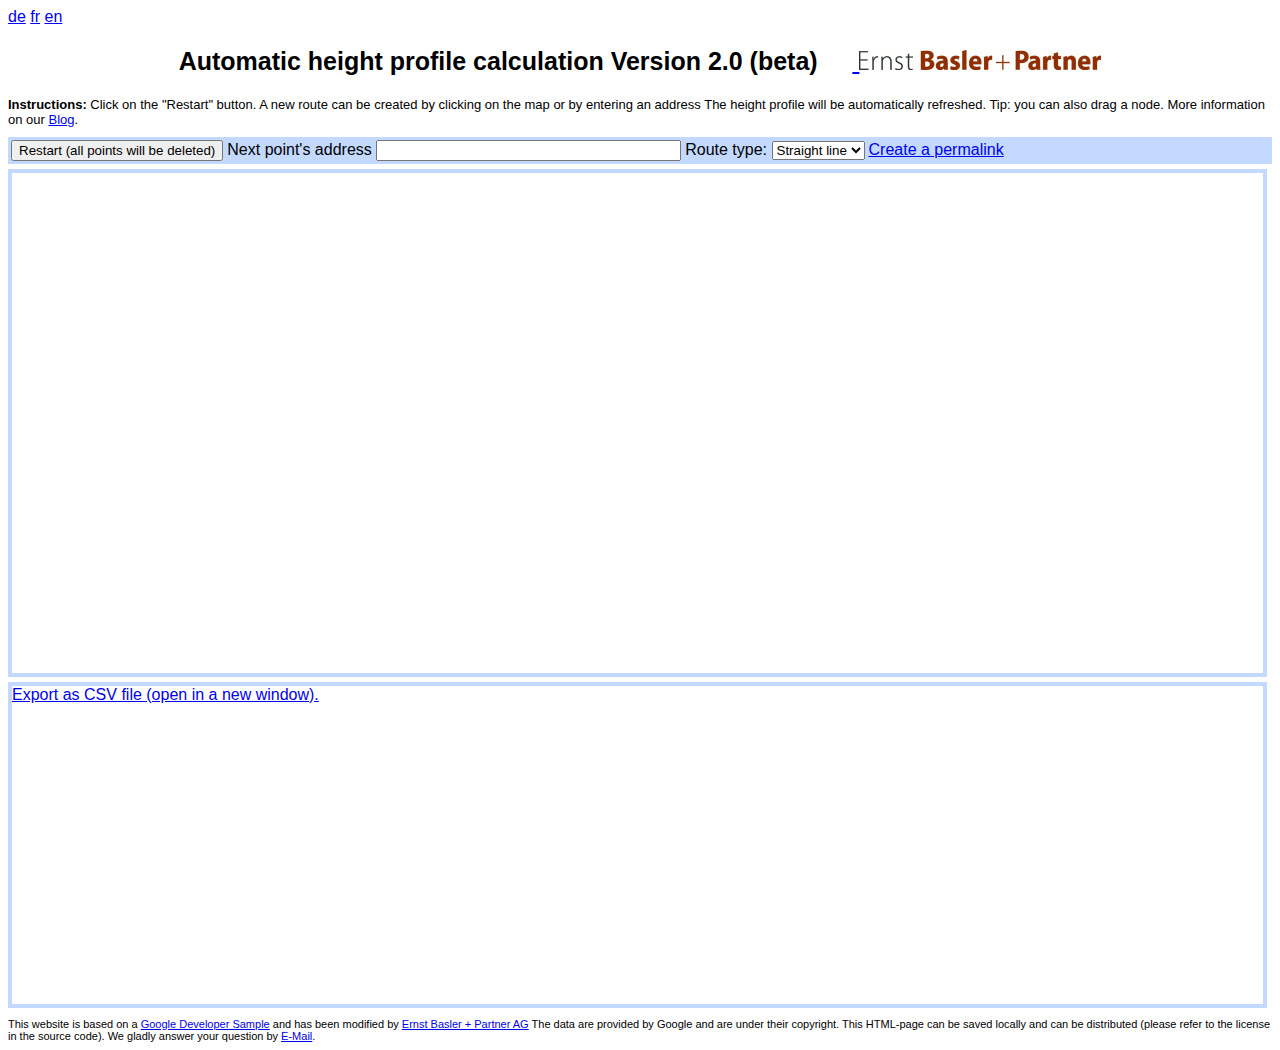
<file: index.html>
﻿<!DOCTYPE html PUBLIC "-//W3C//DTD XHTML 1.0 Strict//EN"
    "http://www.w3.org/TR/xhtml1/DTD/xhtml1-strict.dtd">
<html>
    <head>
        <meta name="viewport" content="initial-scale=1.0, user-scalable=no" />
        <meta http-equiv="content-type" content="text/html; charset=UTF-8"/>
        <title></title>
        <script type="text/javascript">
            var language = window.navigator.userLanguage || window.navigator.language;
            var nextLoc = "";
            if(language.indexOf("en") != -1)
                nextLoc = "./index_en.html"
            else if(language.indexOf("fr") != -1)
                nextLoc = "./index_fr.html"
            else
                nextLoc = "./index_de.html"
            window.location = nextLoc;
        </script>
    </head>
    <body>
    </body>
</html>
</file>
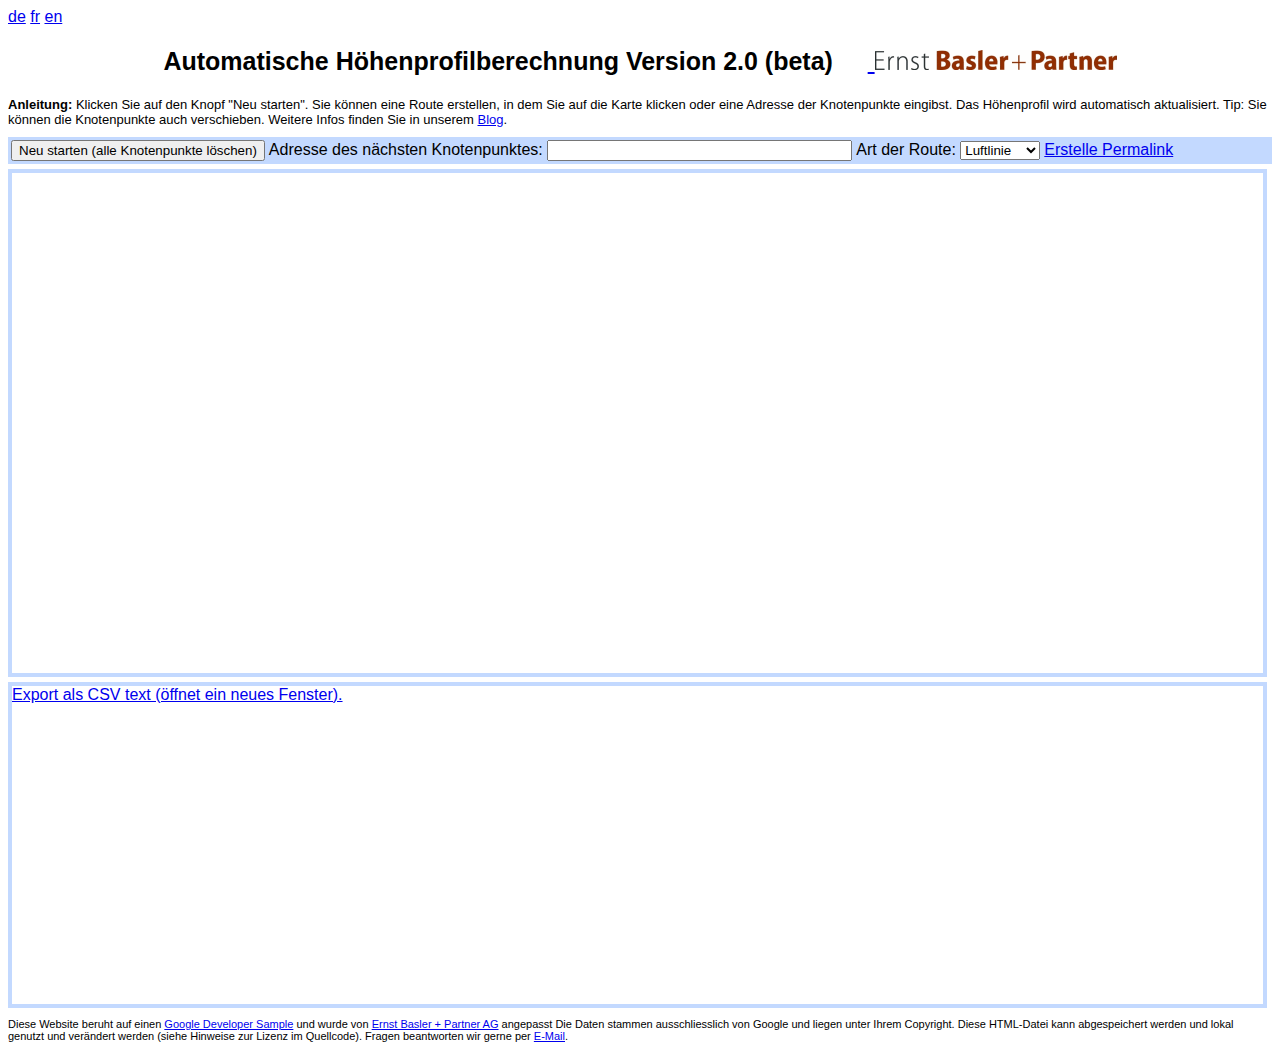
<file: index_de.html>
<!DOCTYPE html PUBLIC "-//W3C//DTD XHTML 1.0 Strict//EN"
    "http://www.w3.org/TR/xhtml1/DTD/xhtml1-strict.dtd">
<!--
 Copyright 2010 Google Inc. 
 Licensed under the Apache License, Version 2.0: 
 http://www.apache.org/licenses/LICENSE-2.0 
 Originalcode: http://gmaps-samples-v3.googlecode.com/svn/trunk/elevation/elevation-profile.html

 Adapted 2010 by Ernst Basler + Partner AG. 
 Changes done under under the Apache License, Version 2.0: 
 http://www.apache.org/licenses/LICENSE-2.0 
 -->
<html>
<head>
<meta name="viewport" content="initial-scale=1.0, user-scalable=no" />
<meta http-equiv="content-type" content="text/html; charset=UTF-8"/>
<title>Höhenprofile auf Basis von Google Maps, entwickelt von Ernst Basler + Partner AG</title>
<script type="text/javascript" src="http://www.google.com/jsapi"></script>
<script type="text/javascript" src="http://maps.google.com/maps/api/js?sensor=false"></script>
<script type="text/javascript">// i18next, v1.5.6
// Copyright (c)2012 Jan Mühlemann (jamuhl).
// Distributed under MIT license
// http://i18next.com
(function(){function a(e,t){if(!t||typeof t=="function")return e;for(var n in t)e[n]=t[n];return e}function f(e,t,n){var r,i=0,s=e.length,o=s===undefined||typeof e=="function";if(n){if(o){for(r in e)if(t.apply(e[r],n)===!1)break}else for(;i<s;)if(t.apply(e[i++],n)===!1)break}else if(o){for(r in e)if(t.call(e[r],r,e[r])===!1)break}else for(;i<s;)if(t.call(e[i],i,e[i++])===!1)break;return e}function l(e){var t=function(e){if(window.XMLHttpRequest)return e(null,new XMLHttpRequest);if(window.ActiveXObject)try{return e(null,new ActiveXObject("Msxml2.XMLHTTP"))}catch(t){return e(null,new ActiveXObject("Microsoft.XMLHTTP"))}return e(new Error)},n=function(e){if(typeof e=="string")return e;var t=[];for(var n in e)e.hasOwnProperty(n)&&t.push(encodeURIComponent(n)+"="+encodeURIComponent(e[n]));return t.join("&")},r=function(e){e=e.replace(/\r\n/g,"\n");var t="";for(var n=0;n<e.length;n++){var r=e.charCodeAt(n);r<128?t+=String.fromCharCode(r):r>127&&r<2048?(t+=String.fromCharCode(r>>6|192),t+=String.fromCharCode(r&63|128)):(t+=String.fromCharCode(r>>12|224),t+=String.fromCharCode(r>>6&63|128),t+=String.fromCharCode(r&63|128))}return t},i=function(e){var t="ABCDEFGHIJKLMNOPQRSTUVWXYZabcdefghijklmnopqrstuvwxyz0123456789+/=";e=r(e);var n="",i,s,o,u,a,f,l,c=0;do i=e.charCodeAt(c++),s=e.charCodeAt(c++),o=e.charCodeAt(c++),u=i>>2,a=(i&3)<<4|s>>4,f=(s&15)<<2|o>>6,l=o&63,isNaN(s)?f=l=64:isNaN(o)&&(l=64),n+=t.charAt(u)+t.charAt(a)+t.charAt(f)+t.charAt(l),i=s=o="",u=a=f=l="";while(c<e.length);return n},s=function(){var e=arguments[0];for(var t=1;t<arguments.length;t++){var n=arguments[t];for(var r in n)n.hasOwnProperty(r)&&(e[r]=n[r])}return e},o=function(e,r,i,u){typeof i=="function"&&(u=i,i={}),i.cache=i.cache||!1,i.data=i.data||{},i.headers=i.headers||{},i.jsonp=i.jsonp||!1,i.async=i.async===undefined?!0:i.async;var a=s({accept:"*/*","content-type":"application/x-www-form-urlencoded;charset=UTF-8"},o.headers,i.headers),f;a["content-type"]==="application/json"?f=JSON.stringify(i.data):f=n(i.data);if(e==="GET"){var l=[];f&&(l.push(f),f=null),i.cache||l.push("_="+(new Date).getTime()),i.jsonp&&(l.push("callback="+i.jsonp),l.push("jsonp="+i.jsonp)),l="?"+l.join("&"),r+=l!=="?"?l:"";if(i.jsonp){var c=document.getElementsByTagName("head")[0],h=document.createElement("script");h.type="text/javascript",h.src=r,c.appendChild(h);return}}t(function(t,n){if(t)return u(t);n.open(e,r,i.async);for(var s in a)a.hasOwnProperty(s)&&n.setRequestHeader(s,a[s]);n.onreadystatechange=function(){if(n.readyState===4){var e=n.responseText||"";if(!u)return;u(n.status,{text:function(){return e},json:function(){return JSON.parse(e)}})}},n.send(f)})},u={authBasic:function(e,t){o.headers.Authorization="Basic "+i(e+":"+t)},connect:function(e,t,n){return o("CONNECT",e,t,n)},del:function(e,t,n){return o("DELETE",e,t,n)},get:function(e,t,n){return o("GET",e,t,n)},head:function(e,t,n){return o("HEAD",e,t,n)},headers:function(e){o.headers=e||{}},isAllowed:function(e,t,n){this.options(e,function(e,r){n(r.text().indexOf(t)!==-1)})},options:function(e,t,n){return o("OPTIONS",e,t,n)},patch:function(e,t,n){return o("PATCH",e,t,n)},post:function(e,t,n){return o("POST",e,t,n)},put:function(e,t,n){return o("PUT",e,t,n)},trace:function(e,t,n){return o("TRACE",e,t,n)}},a=e.sendType?e.sendType.toLowerCase():"get";u[a](e.url,{async:e.async},function(t,n){t===200?e.success(n.json(),t,null):e.error(n.text(),t,null)})}function d(e,s){typeof e=="function"&&(s=e,e={}),e=e||{},p.extend(u,e),typeof u.ns=="string"&&(u.ns={namespaces:[u.ns],defaultNs:u.ns}),u.lng||(u.lng=p.detectLanguage()),u.lng?p.cookie.create("i18next",u.lng,u.cookieExpirationTime):(u.lng=u.fallbackLng,p.cookie.remove("i18next")),o=p.toLanguages(u.lng),i=o[0],p.log("currentLng set to: "+i),L.setCurrentLng(i),t&&u.setJqueryExt&&y();var a;t&&t.Deferred&&(a=t.Deferred());if(u.resStore)return r=u.resStore,s&&s(x),a&&a.resolve(),a;var f=p.toLanguages(u.lng);typeof u.preload=="string"&&(u.preload=[u.preload]);for(var l=0,c=u.preload.length;l<c;l++){var h=p.toLanguages(u.preload[l]);for(var d=0,v=h.length;d<v;d++)f.indexOf(h[d])<0&&f.push(h[d])}return n.sync.load(f,u,function(e,t){r=t,s&&s(x),a&&a.resolve()}),a}function v(e,t){typeof e=="string"&&(e=[e]);for(var n=0,r=e.length;n<r;n++)u.preload.indexOf(e[n])<0&&u.preload.push(e[n]);return d(t)}function m(e,t){return d({lng:e},t)}function g(){return i}function y(){function e(e,n,r){if(n.length===0)return;var i="text";if(n.indexOf("[")===0){var s=n.split("]");n=s[1],i=s[0].substr(1,s[0].length-1)}n.indexOf(";")===n.length-1&&(n=n.substr(0,n.length-2));var o;i==="html"?(o=t.extend({defaultValue:e.html()},r),e.html(t.t(n,o))):i==="text"?(o=t.extend({defaultValue:e.text()},r),e.text(t.t(n,o))):(o=t.extend({defaultValue:e.attr(i)},r),e.attr(i,t.t(n,o)))}function n(n,r){var i=n.attr("data-i18n");if(!i)return;!r&&u.useDataAttrOptions===!0&&(r=n.data("i18n-options")),r=r||{};if(i.indexOf(";")<=i.length-1){var s=i.split(";");t.each(s,function(t,i){e(n,i,r)})}else e(n,k,r);u.useDataAttrOptions===!0&&n.data("i18n-options",r)}t.t=t.t||x,t.fn.i18n=function(e){return this.each(function(){n(t(this),e);var r=t(this).find("[data-i18n]");r.each(function(){n(t(this),e)})})}}function b(e,t,n){return e.indexOf(u.interpolationPrefix)<0?e:(p.each(t,function(t,r){typeof r=="object"?e=b(e,r,t):e=e.replace(new RegExp([u.interpolationPrefix,n?n+"."+t:t,u.interpolationSuffix].join(""),"g"),r)}),e)}function w(e,t){var n=p.extend({},t);delete n.postProcess;while(e.indexOf(u.reusePrefix)!=-1){s++;if(s>u.maxRecursion)break;var r=e.indexOf(u.reusePrefix),i=e.indexOf(u.reuseSuffix,r)+u.reuseSuffix.length,o=e.substring(r,i),a=o.replace(u.reusePrefix,"").replace(u.reuseSuffix,""),f=T(a,n);e=e.replace(o,f)}return e}function E(e){return e.context&&typeof e.context=="string"}function S(e){return e.count!==undefined&&typeof e.count!="string"&&e.count!==1}function x(e,t){return s=0,T(e,t)}function T(e,t){t=t||{};var s,a,f=t.defaultValue||e,l=o;if(t.lng){l=p.toLanguages(t.lng);if(!r[l[0]]){var c=u.getAsync;u.getAsync=!1,n.sync.load(l,u,function(e,t){p.extend(r,t),u.getAsync=c})}}if(!r)return f;var h=u.ns.defaultNs;if(e.indexOf(u.nsseparator)>-1){var d=e.split(u.nsseparator);h=d[0],e=d[1]}if(E(t)){s=p.extend({},t),delete s.context,s.defaultValue=u.contextNotFound;var v=h+":"+e+"_"+t.context;a=x(v,s);if(a!=u.contextNotFound)return b(a,{context:t.context})}if(S(t)){s=p.extend({},t),delete s.count,s.defaultValue=u.pluralNotFound;var m=h+":"+e+u.pluralSuffix,g=L.get(i,t.count);g>=0?m=m+"_"+g:g===1&&(m=h+":"+e),a=x(m,s);if(a!=u.pluralNotFound)return b(a,{count:t.count})}var y,N=e.split(u.keyseparator);for(var k=0,O=l.length;k<O;k++){if(y)break;var M=l[k],_=0,D=r[M]&&r[M][h];while(N[_])D=D&&D[N[_]],_++;if(D){if(typeof D=="string")D=b(D,t),D=w(D,t);else if(Object.prototype.toString.apply(D)==="[object Array]"&&!u.returnObjectTrees&&!t.returnObjectTrees)D=D.join("\n"),D=b(D,t),D=w(D,t);else if(!u.returnObjectTrees&&!t.returnObjectTrees)D="key '"+h+":"+e+" ("+M+")' "+"returned a object instead of string.",p.log(D);else for(var P in D)D[P]=T(e+"."+P,t);y=D}}!y&&u.sendMissing&&(t.lng?C.postMissing(t.lng,h,e,f,l):C.postMissing(u.lng,h,e,f,l));var H=t.postProcess||u.postProcess;return y&&H&&A[H]&&(y=A[H](y,e,t)),y||(f=b(f,t),f=w(f,t)),y?y:f}function N(){var e,t=[];typeof window!="undefined"&&(function(){var e=window.location.search.substring(1),n=e.split("&");for(var r=0;r<n.length;r++){var i=n[r].indexOf("=");if(i>0){var s=n[r].substring(0,i),o=n[r].substring(i+1);t[s]=o}}}(),t.setLng&&(e=t.setLng));if(!e&&typeof document!="undefined"){var n=p.cookie.read("i18next");n&&(e=n)}return!e&&typeof navigator!="undefined"&&(e=navigator.language?navigator.language:navigator.userLanguage),e}Array.prototype.indexOf||(Array.prototype.indexOf=function(e){"use strict";if(this==null)throw new TypeError;var t=Object(this),n=t.length>>>0;if(n===0)return-1;var r=0;arguments.length>0&&(r=Number(arguments[1]),r!=r?r=0:r!=0&&r!=Infinity&&r!=-Infinity&&(r=(r>0||-1)*Math.floor(Math.abs(r))));if(r>=n)return-1;var i=r>=0?r:Math.max(n-Math.abs(r),0);for(;i<n;i++)if(i in t&&t[i]===e)return i;return-1});var e=this,t=e.jQuery,n={},r={},i,s=0,o=[];typeof module!="undefined"&&module.exports?module.exports=n:(t&&(t.i18n=t.i18n||n),e.i18n=e.i18n||n);var u={lng:undefined,load:"all",preload:[],lowerCaseLng:!1,returnObjectTrees:!1,fallbackLng:"dev",ns:"translation",nsseparator:":",keyseparator:".",debug:!1,resGetPath:"locales/__lng__/__ns__.json",resPostPath:"locales/add/__lng__/__ns__",getAsync:!0,postAsync:!0,resStore:undefined,useLocalStorage:!1,localStorageExpirationTime:6048e5,dynamicLoad:!1,sendMissing:!1,sendMissingTo:"fallback",sendType:"POST",interpolationPrefix:"__",interpolationSuffix:"__",reusePrefix:"$t(",reuseSuffix:")",pluralSuffix:"_plural",pluralNotFound:["plural_not_found",Math.random()].join(""),contextNotFound:["context_not_found",Math.random()].join(""),setJqueryExt:!0,useDataAttrOptions:!1,cookieExpirationTime:undefined,postProcess:undefined},c={create:function(e,t,n){var r;if(n){var i=new Date;i.setTime(i.getTime()+n*60*1e3),r="; expires="+i.toGMTString()}else r="";document.cookie=e+"="+t+r+"; path=/"},read:function(e){var t=e+"=",n=document.cookie.split(";");for(var r=0;r<n.length;r++){var i=n[r];while(i.charAt(0)==" ")i=i.substring(1,i.length);if(i.indexOf(t)===0)return i.substring(t.length,i.length)}return null},remove:function(e){this.create(e,"",-1)}},h={create:function(e,t,n){},read:function(e){return null},remove:function(e){}},p={extend:t?t.extend:a,each:t?t.each:f,ajax:t?t.ajax:l,cookie:typeof document!="undefined"?c:h,detectLanguage:N,log:function(e){u.debug&&console.log(e)},toLanguages:function(e){var t=[];if(e.indexOf("-")===2&&e.length===5){var n=e.split("-");e=u.lowerCaseLng?n[0].toLowerCase()+"-"+n[1].toLowerCase():n[0].toLowerCase()+"-"+n[1].toUpperCase(),u.load!=="unspecific"&&t.push(e),u.load!=="current"&&t.push(e.substr(0,2))}else t.push(e);return t.indexOf(u.fallbackLng)===-1&&u.fallbackLng&&t.push(u.fallbackLng),t}},C={load:function(e,t,n){t.useLocalStorage?C._loadLocal(e,t,function(r,i){var s=[];for(var o=0,u=e.length;o<u;o++)i[e[o]]||s.push(e[o]);s.length>0?C._fetch(s,t,function(e,t){p.extend(i,t),C._storeLocal(t),n(null,i)}):n(null,i)}):C._fetch(e,t,function(e,t){n(null,t)})},_loadLocal:function(e,t,n){var r={},i=(new Date).getTime();if(window.localStorage){var s=e.length;p.each(e,function(e,o){var u=window.localStorage.getItem("res_"+o);u&&(u=JSON.parse(u),u.i18nStamp&&u.i18nStamp+t.localStorageExpirationTime>i&&(r[o]=u)),s--,s===0&&n(null,r)})}},_storeLocal:function(e){if(window.localStorage)for(var t in e)e[t].i18nStamp=(new Date).getTime(),window.localStorage.setItem("res_"+t,JSON.stringify(e[t]));return},_fetch:function(e,t,n){var r=t.ns,i={};if(!t.dynamicLoad){var s=r.namespaces.length*e.length,o;p.each(r.namespaces,function(r,u){p.each(e,function(e,r){C._fetchOne(r,u,t,function(e,t){e&&(o=o||[],o.push(e)),i[r]=i[r]||{},i[r][u]=t,s--,s===0&&n(o,i)})})})}else{var u=b(t.resGetPath,{lng:e.join("+"),ns:r.namespaces.join("+")});p.ajax({url:u,success:function(e,t,r){p.log("loaded: "+u),n(null,e)},error:function(e,t,r){p.log("failed loading: "+u),n("failed loading resource.json error: "+r)},dataType:"json",async:t.getAsync})}},_fetchOne:function(e,t,n,r){var i=b(n.resGetPath,{lng:e,ns:t});p.ajax({url:i,success:function(e,t,n){p.log("loaded: "+i),r(null,e)},error:function(e,t,n){p.log("failed loading: "+i),r(n,{})},dataType:"json",async:n.getAsync})},postMissing:function(e,t,n,i,s){var o={};o[n]=i;var a=[];if(u.sendMissingTo==="fallback")a.push({lng:u.fallbackLng,url:b(u.resPostPath,{lng:u.fallbackLng,ns:t})});else if(u.sendMissingTo==="current")a.push({lng:e,url:b(u.resPostPath,{lng:e,ns:t})});else if(u.sendMissingTo==="all")for(var f=0,l=s.length;f<l;f++)a.push({lng:s[f],url:b(u.resPostPath,{lng:s[f],ns:t})});for(var c=0,h=a.length;c<h;c++){var d=a[c];p.ajax({url:d.url,type:u.sendType,data:o,success:function(e,s,o){p.log("posted missing key '"+n+"' to: "+d.url),r[d.lng][t][n]=i},error:function(e,t,r){p.log("failed posting missing key '"+n+"' to: "+d.url)},dataType:"json",async:u.postAsync})}}},L={rules:{ach:{name:"Acholi",numbers:[1,2],plurals:function(e){return Number(e>1)}},af:{name:"Afrikaans",numbers:[2,1],plurals:function(e){return Number(e!=1)}},ak:{name:"Akan",numbers:[1,2],plurals:function(e){return Number(e>1)}},am:{name:"Amharic",numbers:[1,2],plurals:function(e){return Number(e>1)}},an:{name:"Aragonese",numbers:[2,1],plurals:function(e){return Number(e!=1)}},ar:{name:"Arabic",numbers:[0,1,2,3,11,100],plurals:function(e){return Number(e===0?0:e==1?1:e==2?2:e%100>=3&&e%100<=10?3:e%100>=11?4:5)}},arn:{name:"Mapudungun",numbers:[1,2],plurals:function(e){return Number(e>1)}},ast:{name:"Asturian",numbers:[2,1],plurals:function(e){return Number(e!=1)}},ay:{name:"Aymará",numbers:[1],plurals:function(e){return 0}},az:{name:"Azerbaijani",numbers:[2,1],plurals:function(e){return Number(e!=1)}},be:{name:"Belarusian",numbers:[5,1,2],plurals:function(e){return Number(e%10==1&&e%100!=11?0:e%10>=2&&e%10<=4&&(e%100<10||e%100>=20)?1:2)}},bg:{name:"Bulgarian",numbers:[2,1],plurals:function(e){return Number(e!=1)}},bn:{name:"Bengali",numbers:[2,1],plurals:function(e){return Number(e!=1)}},bo:{name:"Tibetan",numbers:[1],plurals:function(e){return 0}},br:{name:"Breton",numbers:[1,2],plurals:function(e){return Number(e>1)}},bs:{name:"Bosnian",numbers:[5,1,2],plurals:function(e){return Number(e%10==1&&e%100!=11?0:e%10>=2&&e%10<=4&&(e%100<10||e%100>=20)?1:2)}},ca:{name:"Catalan",numbers:[2,1],plurals:function(e){return Number(e!=1)}},cgg:{name:"Chiga",numbers:[1],plurals:function(e){return 0}},cs:{name:"Czech",numbers:[5,1,2],plurals:function(e){return Number(e==1?0:e>=2&&e<=4?1:2)}},csb:{name:"Kashubian",numbers:[5,1,2],plurals:function(e){return Number(e==1?0:e%10>=2&&e%10<=4&&(e%100<10||e%100>=20)?1:2)}},cy:{name:"Welsh",numbers:[3,1,2,8],plurals:function(e){return Number(e==1?0:e==2?1:e!=8&&e!=11?2:3)}},da:{name:"Danish",numbers:[2,1],plurals:function(e){return Number(e!=1)}},de:{name:"German",numbers:[2,1],plurals:function(e){return Number(e!=1)}},dz:{name:"Dzongkha",numbers:[1],plurals:function(e){return 0}},el:{name:"Greek",numbers:[2,1],plurals:function(e){return Number(e!=1)}},en:{name:"English",numbers:[2,1],plurals:function(e){return Number(e!=1)}},eo:{name:"Esperanto",numbers:[2,1],plurals:function(e){return Number(e!=1)}},es:{name:"Spanish",numbers:[2,1],plurals:function(e){return Number(e!=1)}},es_ar:{name:"Argentinean Spanish",numbers:[2,1],plurals:function(e){return Number(e!=1)}},et:{name:"Estonian",numbers:[2,1],plurals:function(e){return Number(e!=1)}},eu:{name:"Basque",numbers:[2,1],plurals:function(e){return Number(e!=1)}},fa:{name:"Persian",numbers:[1],plurals:function(e){return 0}},fi:{name:"Finnish",numbers:[2,1],plurals:function(e){return Number(e!=1)}},fil:{name:"Filipino",numbers:[1,2],plurals:function(e){return Number(e>1)}},fo:{name:"Faroese",numbers:[2,1],plurals:function(e){return Number(e!=1)}},fr:{name:"French",numbers:[1,2],plurals:function(e){return Number(e>1)}},fur:{name:"Friulian",numbers:[2,1],plurals:function(e){return Number(e!=1)}},fy:{name:"Frisian",numbers:[2,1],plurals:function(e){return Number(e!=1)}},ga:{name:"Irish",numbers:[3,1,2,7,11],plurals:function(e){return Number(e==1?0:e==2?1:e<7?2:e<11?3:4)}},gd:{name:"Scottish Gaelic",numbers:[20,1,2,3],plurals:function(e){return Number(e==1||e==11?0:e==2||e==12?1:e>2&&e<20?2:3)}},gl:{name:"Galician",numbers:[2,1],plurals:function(e){return Number(e!=1)}},gu:{name:"Gujarati",numbers:[2,1],plurals:function(e){return Number(e!=1)}},gun:{name:"Gun",numbers:[1,2],plurals:function(e){return Number(e>1)}},ha:{name:"Hausa",numbers:[2,1],plurals:function(e){return Number(e!=1)}},he:{name:"Hebrew",numbers:[2,1],plurals:function(e){return Number(e!=1)}},hi:{name:"Hindi",numbers:[2,1],plurals:function(e){return Number(e!=1)}},hr:{name:"Croatian",numbers:[5,1,2],plurals:function(e){return Number(e%10==1&&e%100!=11?0:e%10>=2&&e%10<=4&&(e%100<10||e%100>=20)?1:2)}},hu:{name:"Hungarian",numbers:[2,1],plurals:function(e){return Number(e!=1)}},hy:{name:"Armenian",numbers:[2,1],plurals:function(e){return Number(e!=1)}},ia:{name:"Interlingua",numbers:[2,1],plurals:function(e){return Number(e!=1)}},id:{name:"Indonesian",numbers:[1],plurals:function(e){return 0}},is:{name:"Icelandic",numbers:[2,1],plurals:function(e){return Number(e%10!=1||e%100==11)}},it:{name:"Italian",numbers:[2,1],plurals:function(e){return Number(e!=1)}},ja:{name:"Japanese",numbers:[1],plurals:function(e){return 0}},jbo:{name:"Lojban",numbers:[1],plurals:function(e){return 0}},jv:{name:"Javanese",numbers:[0,1],plurals:function(e){return Number(e!==0)}},ka:{name:"Georgian",numbers:[1],plurals:function(e){return 0}},kk:{name:"Kazakh",numbers:[1],plurals:function(e){return 0}},km:{name:"Khmer",numbers:[1],plurals:function(e){return 0}},kn:{name:"Kannada",numbers:[2,1],plurals:function(e){return Number(e!=1)}},ko:{name:"Korean",numbers:[1],plurals:function(e){return 0}},ku:{name:"Kurdish",numbers:[2,1],plurals:function(e){return Number(e!=1)}},kw:{name:"Cornish",numbers:[4,1,2,3],plurals:function(e){return Number(e==1?0:e==2?1:e==3?2:3)}},ky:{name:"Kyrgyz",numbers:[1],plurals:function(e){return 0}},lb:{name:"Letzeburgesch",numbers:[2,1],plurals:function(e){return Number(e!=1)}},ln:{name:"Lingala",numbers:[1,2],plurals:function(e){return Number(e>1)}},lo:{name:"Lao",numbers:[1],plurals:function(e){return 0}},lt:{name:"Lithuanian",numbers:[10,1,2],plurals:function(e){return Number(e%10==1&&e%100!=11?0:e%10>=2&&(e%100<10||e%100>=20)?1:2)}},lv:{name:"Latvian",numbers:[0,1,2],plurals:function(e){return Number(e%10==1&&e%100!=11?0:e!==0?1:2)}},mai:{name:"Maithili",numbers:[2,1],plurals:function(e){return Number(e!=1)}},mfe:{name:"Mauritian Creole",numbers:[1,2],plurals:function(e){return Number(e>1)}},mg:{name:"Malagasy",numbers:[1,2],plurals:function(e){return Number(e>1)}},mi:{name:"Maori",numbers:[1,2],plurals:function(e){return Number(e>1)}},mk:{name:"Macedonian",numbers:[2,1],plurals:function(e){return Number(e==1||e%10==1?0:1)}},ml:{name:"Malayalam",numbers:[2,1],plurals:function(e){return Number(e!=1)}},mn:{name:"Mongolian",numbers:[2,1],plurals:function(e){return Number(e!=1)}},mnk:{name:"Mandinka",numbers:[0,1,2],plurals:function(e){return Number(e==1?1:2)}},mr:{name:"Marathi",numbers:[2,1],plurals:function(e){return Number(e!=1)}},ms:{name:"Malay",numbers:[1],plurals:function(e){return 0}},mt:{name:"Maltese",numbers:[2,1,11,20],plurals:function(e){return Number(e==1?0:e===0||e%100>1&&e%100<11?1:e%100>10&&e%100<20?2:3)}},nah:{name:"Nahuatl",numbers:[2,1],plurals:function(e){return Number(e!=1)}},nap:{name:"Neapolitan",numbers:[2,1],plurals:function(e){return Number(e!=1)}},nb:{name:"Norwegian Bokmal",numbers:[2,1],plurals:function(e){return Number(e!=1)}},ne:{name:"Nepali",numbers:[2,1],plurals:function(e){return Number(e!=1)}},nl:{name:"Dutch",numbers:[2,1],plurals:function(e){return Number(e!=1)}},nn:{name:"Norwegian Nynorsk",numbers:[2,1],plurals:function(e){return Number(e!=1)}},no:{name:"Norwegian",numbers:[2,1],plurals:function(e){return Number(e!=1)}},nso:{name:"Northern Sotho",numbers:[2,1],plurals:function(e){return Number(e!=1)}},oc:{name:"Occitan",numbers:[1,2],plurals:function(e){return Number(e>1)}},or:{name:"Oriya",numbers:[2,1],plurals:function(e){return Number(e!=1)}},pa:{name:"Punjabi",numbers:[2,1],plurals:function(e){return Number(e!=1)}},pap:{name:"Papiamento",numbers:[2,1],plurals:function(e){return Number(e!=1)}},pl:{name:"Polish",numbers:[5,1,2],plurals:function(e){return Number(e==1?0:e%10>=2&&e%10<=4&&(e%100<10||e%100>=20)?1:2)}},pms:{name:"Piemontese",numbers:[2,1],plurals:function(e){return Number(e!=1)}},ps:{name:"Pashto",numbers:[2,1],plurals:function(e){return Number(e!=1)}},pt:{name:"Portuguese",numbers:[2,1],plurals:function(e){return Number(e!=1)}},pt_br:{name:"Brazilian Portuguese",numbers:[2,1],plurals:function(e){return Number(e!=1)}},rm:{name:"Romansh",numbers:[2,1],plurals:function(e){return Number(e!=1)}},ro:{name:"Romanian",numbers:[2,1,20],plurals:function(e){return Number(e==1?0:e===0||e%100>0&&e%100<20?1:2)}},ru:{name:"Russian",numbers:[5,1,2],plurals:function(e){return Number(e%10==1&&e%100!=11?0:e%10>=2&&e%10<=4&&(e%100<10||e%100>=20)?1:2)}},sah:{name:"Yakut",numbers:[1],plurals:function(e){return 0}},sco:{name:"Scots",numbers:[2,1],plurals:function(e){return Number(e!=1)}},se:{name:"Northern Sami",numbers:[2,1],plurals:function(e){return Number(e!=1)}},si:{name:"Sinhala",numbers:[2,1],plurals:function(e){return Number(e!=1)}},sk:{name:"Slovak",numbers:[5,1,2],plurals:function(e){return Number(e==1?0:e>=2&&e<=4?1:2)}},sl:{name:"Slovenian",numbers:[5,1,2,3],plurals:function(e){return Number(e%100==1?1:e%100==2?2:e%100==3||e%100==4?3:0)}},so:{name:"Somali",numbers:[2,1],plurals:function(e){return Number(e!=1)}},son:{name:"Songhay",numbers:[2,1],plurals:function(e){return Number(e!=1)}},sq:{name:"Albanian",numbers:[2,1],plurals:function(e){return Number(e!=1)}},sr:{name:"Serbian",numbers:[5,1,2],plurals:function(e){return Number(e%10==1&&e%100!=11?0:e%10>=2&&e%10<=4&&(e%100<10||e%100>=20)?1:2)}},su:{name:"Sundanese",numbers:[1],plurals:function(e){return 0}},sv:{name:"Swedish",numbers:[2,1],plurals:function(e){return Number(e!=1)}},sw:{name:"Swahili",numbers:[2,1],plurals:function(e){return Number(e!=1)}},ta:{name:"Tamil",numbers:[2,1],plurals:function(e){return Number(e!=1)}},te:{name:"Telugu",numbers:[2,1],plurals:function(e){return Number(e!=1)}},tg:{name:"Tajik",numbers:[1,2],plurals:function(e){return Number(e>1)}},th:{name:"Thai",numbers:[1],plurals:function(e){return 0}},ti:{name:"Tigrinya",numbers:[1,2],plurals:function(e){return Number(e>1)}},tk:{name:"Turkmen",numbers:[2,1],plurals:function(e){return Number(e!=1)}},tr:{name:"Turkish",numbers:[1,2],plurals:function(e){return Number(e>1)}},tt:{name:"Tatar",numbers:[1],plurals:function(e){return 0}},ug:{name:"Uyghur",numbers:[1],plurals:function(e){return 0}},uk:{name:"Ukrainian",numbers:[5,1,2],plurals:function(e){return Number(e%10==1&&e%100!=11?0:e%10>=2&&e%10<=4&&(e%100<10||e%100>=20)?1:2)}},ur:{name:"Urdu",numbers:[2,1],plurals:function(e){return Number(e!=1)}},uz:{name:"Uzbek",numbers:[1,2],plurals:function(e){return Number(e>1)}},vi:{name:"Vietnamese",numbers:[1],plurals:function(e){return 0}},wa:{name:"Walloon",numbers:[1,2],plurals:function(e){return Number(e>1)}},wo:{name:"Wolof",numbers:[1],plurals:function(e){return 0}},yo:{name:"Yoruba",numbers:[2,1],plurals:function(e){return Number(e!=1)}},zh:{name:"Chinese",numbers:[1],plurals:function(e){return 0}}},addRule:function(e,t){L.rules[e]=t},setCurrentLng:function(e){if(!L.currentRule||L.currentRule.lng!==e){var t=e.split("-");L.currentRule={lng:e,rule:L.rules[t[0]]}}},get:function(e,t){function r(t,n){var r;L.currentRule&&L.currentRule.lng===e?r=L.currentRule.rule:r=L.rules[t];if(r){var i=r.plurals(n),s=r.numbers[i];return r.numbers.length===2&&(s===2?s=1:s===1&&(s=-1)),s}return n===1?"1":"-1"}var n=e.split("-");return r(n[0],t)}},A={},O=function(e,t){A[e]=t},M=function(){function e(e){return Object.prototype.toString.call(e).slice(8,-1).toLowerCase()}function t(e,t){for(var n=[];t>0;n[--t]=e);return n.join("")}var n=function(){return n.cache.hasOwnProperty(arguments[0])||(n.cache[arguments[0]]=n.parse(arguments[0])),n.format.call(null,n.cache[arguments[0]],arguments)};return n.format=function(n,r){var i=1,s=n.length,o="",u,a=[],f,l,c,h,p,d;for(f=0;f<s;f++){o=e(n[f]);if(o==="string")a.push(n[f]);else if(o==="array"){c=n[f];if(c[2]){u=r[i];for(l=0;l<c[2].length;l++){if(!u.hasOwnProperty(c[2][l]))throw M('[sprintf] property "%s" does not exist',c[2][l]);u=u[c[2][l]]}}else c[1]?u=r[c[1]]:u=r[i++];if(/[^s]/.test(c[8])&&e(u)!="number")throw M("[sprintf] expecting number but found %s",e(u));switch(c[8]){case"b":u=u.toString(2);break;case"c":u=String.fromCharCode(u);break;case"d":u=parseInt(u,10);break;case"e":u=c[7]?u.toExponential(c[7]):u.toExponential();break;case"f":u=c[7]?parseFloat(u).toFixed(c[7]):parseFloat(u);break;case"o":u=u.toString(8);break;case"s":u=(u=String(u))&&c[7]?u.substring(0,c[7]):u;break;case"u":u=Math.abs(u);break;case"x":u=u.toString(16);break;case"X":u=u.toString(16).toUpperCase()}u=/[def]/.test(c[8])&&c[3]&&u>=0?"+"+u:u,p=c[4]?c[4]=="0"?"0":c[4].charAt(1):" ",d=c[6]-String(u).length,h=c[6]?t(p,d):"",a.push(c[5]?u+h:h+u)}}return a.join("")},n.cache={},n.parse=function(e){var t=e,n=[],r=[],i=0;while(t){if((n=/^[^\x25]+/.exec(t))!==null)r.push(n[0]);else if((n=/^\x25{2}/.exec(t))!==null)r.push("%");else{if((n=/^\x25(?:([1-9]\d*)\$|\(([^\)]+)\))?(\+)?(0|'[^$])?(-)?(\d+)?(?:\.(\d+))?([b-fosuxX])/.exec(t))===null)throw"[sprintf] huh?";if(n[2]){i|=1;var s=[],o=n[2],u=[];if((u=/^([a-z_][a-z_\d]*)/i.exec(o))===null)throw"[sprintf] huh?";s.push(u[1]);while((o=o.substring(u[0].length))!=="")if((u=/^\.([a-z_][a-z_\d]*)/i.exec(o))!==null)s.push(u[1]);else{if((u=/^\[(\d+)\]/.exec(o))===null)throw"[sprintf] huh?";s.push(u[1])}n[2]=s}else i|=2;if(i===3)throw"[sprintf] mixing positional and named placeholders is not (yet) supported";r.push(n)}t=t.substring(n[0].length)}return r},n}(),_=function(e,t){return t.unshift(e),M.apply(null,t)};O("sprintf",function(e,t,n){return n.sprintf?Object.prototype.toString.apply(n.sprintf)==="[object Array]"?_(e,n.sprintf):typeof n.sprintf=="object"?M(e,n.sprintf):e:e}),n.init=d,n.setLng=m,n.preload=v,n.t=x,n.translate=x,n.detectLanguage=p.detectLanguage,n.pluralExtensions=L,n.sync=C,n.functions=p,n.lng=g,n.addPostProcessor=O,n.options=u})();</script>
<script type="text/javascript">﻿
function resources()  { 
    var resources = {
        dev: { translation: { 'key': 'value' } },
        en: { translation: { 
                ' Meter Höhe bei Kilometer ': ' meters high by kilometer ',
                'Höhe (m)': 'Height (m)',
                'Distanz (km), Total': 'Distance (km), total: ',
                "Addresse nicht gefunden.": 'address not found',
                "Addressensuche gescheitert.": 'Address lookup failed.',
                "Es können nicht mehr als 10 Punkte eingegeben werden": "It can't be more than ten points.",
                "Could not find a route between these points": 'Could not find a route between these points',
                "Directions request failed": 'Directions request failed'
                } 
          },
        fr: { translation: { 
                ' Meter Höhe bei Kilometer ': " mètre d'altitude au kilomètre  ",
                'Höhe (m)': 'Altitude (m)',
                'Distanz (km), Total': 'Distance (Km), total:',
                'Addresse nicht gefunden.': 'Adresse non trouvée.',
                'Addressensuche gescheitert.':'la recherche a échouée.',
                'Es können nicht mehr als 10 Punkte eingegeben werden': 'il ne peut pas y avoir plus de 10 points.',
                'Could not find a route between these points': 'une route entre ces deux points ne peut pas être trouvée.',
                'Directions request failed': 'La requête de direction a echouée.'
                } 
          },
        de: { translation: { 
                ' Meter Höhe bei Kilometer ': ' Meter Höhe bei Kilometer ',
                'Höhe (m)': 'Höhe (m)',
                'Distanz (km), Total': 'Distanz (km), Total: ',
                "Addresse nicht gefunden.": 'Addresse nicht gefunden.',
                "Addressensuche gescheitert.":'Addressensuche gescheitert.',
                "Es können nicht mehr als 10 Punkte eingegeben werden": 'Es können nicht mehr als 10 Punkte eingegeben werden.',
                "Could not find a route between these points": 'Could not find a route between these points',
                "Directions request failed": 'Directions request failed',
                }
          }
    };
return resources;
}</script>
<script type="text/javascript">/*! URI.js v1.7.1 http://medialize.github.com/URI.js/ */
/* build contains: URI.js */
(function(g){function j(a){return a.replace(/([.*+?^=!:${}()|[\]\/\\])/g,"\\$1")}function l(a){return"[object Array]"===String(Object.prototype.toString.call(a))}function p(a){return encodeURIComponent(a).replace(/[!'()*]/g,escape)}var d="undefined"!==typeof module&&module.exports,o=d?require("./punycode"):window.punycode,q=d?require("./IPv6"):window.IPv6,n=d?require("./SecondLevelDomains"):window.SecondLevelDomains,e=function(a,b){if(!(this instanceof e))return new e(a,b);a===g&&(a=location.href+
"");this.href(a);return b!==g?this.absoluteTo(b):this},d=e.prototype;e.idn_expression=/[^a-z0-9\.-]/i;e.punycode_expression=/(xn--)/i;e.ip4_expression=/^\d{1,3}\.\d{1,3}\.\d{1,3}\.\d{1,3}$/;e.ip6_expression=/^\s*((([0-9A-Fa-f]{1,4}:){7}([0-9A-Fa-f]{1,4}|:))|(([0-9A-Fa-f]{1,4}:){6}(:[0-9A-Fa-f]{1,4}|((25[0-5]|2[0-4]\d|1\d\d|[1-9]?\d)(\.(25[0-5]|2[0-4]\d|1\d\d|[1-9]?\d)){3})|:))|(([0-9A-Fa-f]{1,4}:){5}(((:[0-9A-Fa-f]{1,4}){1,2})|:((25[0-5]|2[0-4]\d|1\d\d|[1-9]?\d)(\.(25[0-5]|2[0-4]\d|1\d\d|[1-9]?\d)){3})|:))|(([0-9A-Fa-f]{1,4}:){4}(((:[0-9A-Fa-f]{1,4}){1,3})|((:[0-9A-Fa-f]{1,4})?:((25[0-5]|2[0-4]\d|1\d\d|[1-9]?\d)(\.(25[0-5]|2[0-4]\d|1\d\d|[1-9]?\d)){3}))|:))|(([0-9A-Fa-f]{1,4}:){3}(((:[0-9A-Fa-f]{1,4}){1,4})|((:[0-9A-Fa-f]{1,4}){0,2}:((25[0-5]|2[0-4]\d|1\d\d|[1-9]?\d)(\.(25[0-5]|2[0-4]\d|1\d\d|[1-9]?\d)){3}))|:))|(([0-9A-Fa-f]{1,4}:){2}(((:[0-9A-Fa-f]{1,4}){1,5})|((:[0-9A-Fa-f]{1,4}){0,3}:((25[0-5]|2[0-4]\d|1\d\d|[1-9]?\d)(\.(25[0-5]|2[0-4]\d|1\d\d|[1-9]?\d)){3}))|:))|(([0-9A-Fa-f]{1,4}:){1}(((:[0-9A-Fa-f]{1,4}){1,6})|((:[0-9A-Fa-f]{1,4}){0,4}:((25[0-5]|2[0-4]\d|1\d\d|[1-9]?\d)(\.(25[0-5]|2[0-4]\d|1\d\d|[1-9]?\d)){3}))|:))|(:(((:[0-9A-Fa-f]{1,4}){1,7})|((:[0-9A-Fa-f]{1,4}){0,5}:((25[0-5]|2[0-4]\d|1\d\d|[1-9]?\d)(\.(25[0-5]|2[0-4]\d|1\d\d|[1-9]?\d)){3}))|:)))(%.+)?\s*$/;
e.find_uri_expression=/\b((?:[a-z][\w-]+:(?:\/{1,3}|[a-z0-9%])|www\d{0,3}[.]|[a-z0-9.\-]+[.][a-z]{2,4}\/)(?:[^\s()<>]+|\(([^\s()<>]+|(\([^\s()<>]+\)))*\))+(?:\(([^\s()<>]+|(\([^\s()<>]+\)))*\)|[^\s`!()\[\]{};:'".,<>?\u00ab\u00bb\u201c\u201d\u2018\u2019]))/ig;e.defaultPorts={http:"80",https:"443",ftp:"21"};e.invalid_hostname_characters=/[^a-zA-Z0-9\.-]/;e.encode=p;e.decode=decodeURIComponent;e.iso8859=function(){e.encode=escape;e.decode=unescape};e.unicode=function(){e.encode=p;e.decode=decodeURIComponent};
e.characters={pathname:{encode:{expression:/%(24|26|2B|2C|3B|3D|3A|40)/ig,map:{"%24":"$","%26":"&","%2B":"+","%2C":",","%3B":";","%3D":"=","%3A":":","%40":"@"}},decode:{expression:/[\/\?#]/g,map:{"/":"%2F","?":"%3F","#":"%23"}}},reserved:{encode:{expression:/%(21|23|24|26|27|28|29|2A|2B|2C|2F|3A|3B|3D|3F|40|5B|5D)/ig,map:{"%3A":":","%2F":"/","%3F":"?","%23":"#","%5B":"[","%5D":"]","%40":"@","%21":"!","%24":"$","%26":"&","%27":"'","%28":"(","%29":")","%2A":"*","%2B":"+","%2C":",","%3B":";","%3D":"="}}}};
e.encodeQuery=function(a){return e.encode(a+"").replace(/%20/g,"+")};e.decodeQuery=function(a){return e.decode((a+"").replace(/\+/g,"%20"))};e.recodePath=function(a){for(var a=(a+"").split("/"),b=0,c=a.length;b<c;b++)a[b]=e.encodePathSegment(e.decode(a[b]));return a.join("/")};e.decodePath=function(a){for(var a=(a+"").split("/"),b=0,c=a.length;b<c;b++)a[b]=e.decodePathSegment(a[b]);return a.join("/")};var i={encode:"encode",decode:"decode"},h,m=function(a,b){return function(c){return e[b](c+"").replace(e.characters[a][b].expression,
function(c){return e.characters[a][b].map[c]})}};for(h in i)e[h+"PathSegment"]=m("pathname",i[h]);e.encodeReserved=m("reserved","encode");e.parse=function(a){var b,c={};b=a.indexOf("#");-1<b&&(c.fragment=a.substring(b+1)||null,a=a.substring(0,b));b=a.indexOf("?");-1<b&&(c.query=a.substring(b+1)||null,a=a.substring(0,b));"//"===a.substring(0,2)?(c.protocol="",a=a.substring(2),a=e.parseAuthority(a,c)):(b=a.indexOf(":"),-1<b&&(c.protocol=a.substring(0,b),"//"===a.substring(b+1,b+3)?(a=a.substring(b+
3),a=e.parseAuthority(a,c)):(a=a.substring(b+1),c.urn=!0)));c.path=a;return c};e.parseHost=function(a,b){var c=a.indexOf("/"),f;-1===c&&(c=a.length);"["===a[0]?(f=a.indexOf("]"),b.hostname=a.substring(1,f)||null,b.port=a.substring(f+2,c)||null):a.indexOf(":")!==a.lastIndexOf(":")?(b.hostname=a.substring(0,c)||null,b.port=null):(f=a.substring(0,c).split(":"),b.hostname=f[0]||null,b.port=f[1]||null);b.hostname&&"/"!==a.substring(c)[0]&&(c++,a="/"+a);return a.substring(c)||"/"};e.parseAuthority=function(a,
b){a=e.parseUserinfo(a,b);return e.parseHost(a,b)};e.parseUserinfo=function(a,b){var c=a.indexOf("@"),f=a.indexOf("/");-1<c&&(-1===f||c<f)?(f=a.substring(0,c).split(":"),b.username=f[0]?e.decode(f[0]):null,b.password=f[1]?e.decode(f[1]):null,a=a.substring(c+1)):(b.username=null,b.password=null);return a};e.parseQuery=function(a){if(!a)return{};a=a.replace(/&+/g,"&").replace(/^\?*&*|&+$/g,"");if(!a)return{};for(var b={},a=a.split("&"),c=a.length,f=0;f<c;f++){var k=a[f].split("="),d=e.decodeQuery(k.shift()),
k=k.length?e.decodeQuery(k.join("=")):null;b[d]?("string"===typeof b[d]&&(b[d]=[b[d]]),b[d].push(k)):b[d]=k}return b};e.build=function(a){var b="";a.protocol&&(b+=a.protocol+":");if(!a.urn&&(b||a.hostname))b+="//";b+=e.buildAuthority(a)||"";"string"===typeof a.path&&("/"!==a.path[0]&&"string"===typeof a.hostname&&(b+="/"),b+=a.path);"string"===typeof a.query&&(b+="?"+a.query);"string"===typeof a.fragment&&(b+="#"+a.fragment);return b};e.buildHost=function(a){var b="";if(a.hostname)e.ip6_expression.test(a.hostname)?
b=a.port?b+("["+a.hostname+"]:"+a.port):b+a.hostname:(b+=a.hostname,a.port&&(b+=":"+a.port));else return"";return b};e.buildAuthority=function(a){return e.buildUserinfo(a)+e.buildHost(a)};e.buildUserinfo=function(a){var b="";a.username&&(b+=e.encode(a.username),a.password&&(b+=":"+e.encode(a.password)),b+="@");return b};e.buildQuery=function(a,b){var c="",f;for(f in a)if(Object.hasOwnProperty.call(a,f)&&f)if(l(a[f]))for(var k={},d=0,h=a[f].length;d<h;d++)a[f][d]!==g&&k[a[f][d]+""]===g&&(c+="&"+e.buildQueryParameter(f,
a[f][d]),!0!==b&&(k[a[f][d]+""]=!0));else a[f]!==g&&(c+="&"+e.buildQueryParameter(f,a[f]));return c.substring(1)};e.buildQueryParameter=function(a,b){return e.encodeQuery(a)+(null!==b?"="+e.encodeQuery(b):"")};e.addQuery=function(a,b,c){if("object"===typeof b)for(var f in b)Object.prototype.hasOwnProperty.call(b,f)&&e.addQuery(a,f,b[f]);else if("string"===typeof b)a[b]===g?a[b]=c:("string"===typeof a[b]&&(a[b]=[a[b]]),l(c)||(c=[c]),a[b]=a[b].concat(c));else throw new TypeError("URI.addQuery() accepts an object, string as the name parameter");
};e.removeQuery=function(a,b,c){if(l(b))for(var c=0,f=b.length;c<f;c++)a[b[c]]=g;else if("object"===typeof b)for(f in b)Object.prototype.hasOwnProperty.call(b,f)&&e.removeQuery(a,f,b[f]);else if("string"===typeof b)if(c!==g)if(a[b]===c)a[b]=g;else{if(l(a[b])){var f=a[b],k={},d,h;if(l(c)){d=0;for(h=c.length;d<h;d++)k[c[d]]=!0}else k[c]=!0;d=0;for(h=f.length;d<h;d++)k[f[d]]!==g&&(f.splice(d,1),h--,d--);a[b]=f}}else a[b]=g;else throw new TypeError("URI.addQuery() accepts an object, string as the first parameter");
};e.commonPath=function(a,b){var c=Math.min(a.length,b.length),f;for(f=0;f<c;f++)if(a[f]!==b[f]){f--;break}if(1>f)return a[0]===b[0]&&"/"===a[0]?"/":"";"/"!==a[f]&&(f=a.substring(0,f).lastIndexOf("/"));return a.substring(0,f+1)};e.withinString=function(a,b){return a.replace(e.find_uri_expression,b)};e.ensureValidHostname=function(a){if(a.match(e.invalid_hostname_characters)){if(!o)throw new TypeError("Hostname '"+a+"' contains characters other than [A-Z0-9.-] and Punycode.js is not available");if(o.toASCII(a).match(e.invalid_hostname_characters))throw new TypeError("Hostname '"+
a+"' contains characters other than [A-Z0-9.-]");}};d.build=function(a){if(!0===a)this._deferred_build=!0;else if(a===g||this._deferred_build)this._string=e.build(this._parts),this._deferred_build=!1;return this};d.clone=function(){return new e(this)};d.toString=function(){return this.build(!1)._string};d.valueOf=function(){return this.toString()};i={protocol:"protocol",username:"username",password:"password",hostname:"hostname",port:"port"};m=function(a){return function(b,c){if(b===g)return this._parts[a]||
"";this._parts[a]=b;this.build(!c);return this}};for(h in i)d[h]=m(i[h]);i={query:"?",fragment:"#"};m=function(a,b){return function(c,f){if(c===g)return this._parts[a]||"";null!==c&&(c+="",c[0]===b&&(c=c.substring(1)));this._parts[a]=c;this.build(!f);return this}};for(h in i)d[h]=m(h,i[h]);i={search:["?","query"],hash:["#","fragment"]};m=function(a,b){return function(c,f){var e=this[a](c,f);return"string"===typeof e&&e.length?b+e:e}};for(h in i)d[h]=m(i[h][1],i[h][0]);d.pathname=function(a,b){if(a===
g||!0===a){var c=this._parts.path||(this._parts.urn?"":"/");return a?e.decodePath(c):c}this._parts.path=a?e.recodePath(a):"/";this.build(!b);return this};d.path=d.pathname;d.href=function(a,b){if(a===g)return this.toString();this._string="";this._parts={protocol:null,username:null,password:null,hostname:null,urn:null,port:null,path:null,query:null,fragment:null};var c=a instanceof e,f="object"===typeof a&&(a.hostname||a.path),d;if("string"===typeof a)this._parts=e.parse(a);else if(c||f)for(d in c=
c?a._parts:a,c)Object.hasOwnProperty.call(this._parts,d)&&(this._parts[d]=c[d]);else throw new TypeError("invalid input");this.build(!b);return this};d.is=function(a){var b=!1,c=!1,f=!1,d=!1,g=!1,h=!1,i=!1,j=!this._parts.urn;this._parts.hostname&&(j=!1,c=e.ip4_expression.test(this._parts.hostname),f=e.ip6_expression.test(this._parts.hostname),b=c||f,g=(d=!b)&&n&&n.has(this._parts.hostname),h=d&&e.idn_expression.test(this._parts.hostname),i=d&&e.punycode_expression.test(this._parts.hostname));switch(a.toLowerCase()){case "relative":return j;
case "absolute":return!j;case "domain":case "name":return d;case "sld":return g;case "ip":return b;case "ip4":case "ipv4":case "inet4":return c;case "ip6":case "ipv6":case "inet6":return f;case "idn":return h;case "url":return!this._parts.urn;case "urn":return!!this._parts.urn;case "punycode":return i}return null};var s=d.protocol,t=d.port,u=d.hostname;d.protocol=function(a,b){if(a!==g&&a&&(a=a.replace(/:(\/\/)?$/,""),a.match(/[^a-zA-z0-9\.+-]/)))throw new TypeError("Protocol '"+a+"' contains characters other than [A-Z0-9.+-]");
return s.call(this,a,b)};d.scheme=d.protocol;d.port=function(a,b){if(this._parts.urn)return a===g?"":this;if(a!==g&&(0===a&&(a=null),a&&(a+="",":"===a[0]&&(a=a.substring(1)),a.match(/[^0-9]/))))throw new TypeError("Port '"+a+"' contains characters other than [0-9]");return t.call(this,a,b)};d.hostname=function(a,b){if(this._parts.urn)return a===g?"":this;if(a!==g){var c={};e.parseHost(a,c);a=c.hostname}return u.call(this,a,b)};d.host=function(a,b){if(this._parts.urn)return a===g?"":this;if(a===g)return this._parts.hostname?
e.buildHost(this._parts):"";e.parseHost(a,this._parts);this.build(!b);return this};d.authority=function(a,b){if(this._parts.urn)return a===g?"":this;if(a===g)return this._parts.hostname?e.buildAuthority(this._parts):"";e.parseAuthority(a,this._parts);this.build(!b);return this};d.userinfo=function(a,b){if(this._parts.urn)return a===g?"":this;if(a===g){if(!this._parts.username)return"";var c=e.buildUserinfo(this._parts);return c.substring(0,c.length-1)}"@"!==a[a.length-1]&&(a+="@");e.parseUserinfo(a,
this._parts);this.build(!b);return this};d.subdomain=function(a,b){if(this._parts.urn)return a===g?"":this;if(a===g){if(!this._parts.hostname||this.is("IP"))return"";var c=this._parts.hostname.length-this.domain().length-1;return this._parts.hostname.substring(0,c)||""}c=this._parts.hostname.length-this.domain().length;c=this._parts.hostname.substring(0,c);c=RegExp("^"+j(c));a&&"."!==a[a.length-1]&&(a+=".");a&&e.ensureValidHostname(a);this._parts.hostname=this._parts.hostname.replace(c,a);this.build(!b);
return this};d.domain=function(a,b){if(this._parts.urn)return a===g?"":this;"boolean"===typeof a&&(b=a,a=g);if(a===g){if(!this._parts.hostname||this.is("IP"))return"";var c=this._parts.hostname.match(/\./g);if(c&&2>c.length)return this._parts.hostname;c=this._parts.hostname.length-this.tld(b).length-1;c=this._parts.hostname.lastIndexOf(".",c-1)+1;return this._parts.hostname.substring(c)||""}if(!a)throw new TypeError("cannot set domain empty");e.ensureValidHostname(a);!this._parts.hostname||this.is("IP")?
this._parts.hostname=a:(c=RegExp(j(this.domain())+"$"),this._parts.hostname=this._parts.hostname.replace(c,a));this.build(!b);return this};d.tld=function(a,b){if(this._parts.urn)return a===g?"":this;"boolean"===typeof a&&(b=a,a=g);if(a===g){if(!this._parts.hostname||this.is("IP"))return"";var c=this._parts.hostname.lastIndexOf("."),c=this._parts.hostname.substring(c+1);return!0!==b&&n&&n.list[c.toLowerCase()]?n.get(this._parts.hostname)||c:c}if(a)if(a.match(/[^a-zA-Z0-9-]/))if(n&&n.is(a))c=RegExp(j(this.tld())+
"$"),this._parts.hostname=this._parts.hostname.replace(c,a);else throw new TypeError("TLD '"+a+"' contains characters other than [A-Z0-9]");else{if(!this._parts.hostname||this.is("IP"))throw new ReferenceError("cannot set TLD on non-domain host");c=RegExp(j(this.tld())+"$");this._parts.hostname=this._parts.hostname.replace(c,a)}else throw new TypeError("cannot set TLD empty");this.build(!b);return this};d.directory=function(a,b){if(this._parts.urn)return a===g?"":this;if(a===g||!0===a){if(!this._parts.path&&
!this._parts.hostname)return"";if("/"===this._parts.path)return"/";var c=this._parts.path.length-this.filename().length-1,c=this._parts.path.substring(0,c)||(this._parts.hostname?"/":"");return a?e.decodePath(c):c}c=this._parts.path.length-this.filename().length;c=this._parts.path.substring(0,c);c=RegExp("^"+j(c));this.is("relative")||(a||(a="/"),"/"!==a[0]&&(a="/"+a));a&&"/"!==a[a.length-1]&&(a+="/");a=e.recodePath(a);this._parts.path=this._parts.path.replace(c,a);this.build(!b);return this};d.filename=
function(a,b){if(this._parts.urn)return a===g?"":this;if(a===g||!0===a){if(!this._parts.path||"/"===this._parts.path)return"";var c=this._parts.path.lastIndexOf("/"),c=this._parts.path.substring(c+1);return a?e.decodePathSegment(c):c}c=!1;"/"===a[0]&&(a=a.substring(1));a.match(/\.?\//)&&(c=!0);var f=RegExp(j(this.filename())+"$"),a=e.recodePath(a);this._parts.path=this._parts.path.replace(f,a);c?this.normalizePath(b):this.build(!b);return this};d.suffix=function(a,b){if(this._parts.urn)return a===
g?"":this;if(a===g||!0===a){if(!this._parts.path||"/"===this._parts.path)return"";var c=this.filename(),f=c.lastIndexOf(".");if(-1===f)return"";c=c.substring(f+1);c=/^[a-z0-9%]+$/i.test(c)?c:"";return a?e.decodePathSegment(c):c}"."===a[0]&&(a=a.substring(1));if(c=this.suffix())f=a?RegExp(j(c)+"$"):RegExp(j("."+c)+"$");else{if(!a)return this;this._parts.path+="."+e.recodePath(a)}f&&(a=e.recodePath(a),this._parts.path=this._parts.path.replace(f,a));this.build(!b);return this};d.segment=function(a,b,
c){var e=this._parts.urn?":":"/",d=this.path(),r="/"===d.substring(0,1),d=d.split(e);"number"!==typeof a&&(c=b,b=a,a=g);if(a!==g&&"number"!==typeof a)throw Error("Bad segment '"+a+"', must be 0-based integer");r&&d.shift();0>a&&(a=Math.max(d.length+a,0));if(b===g)return a===g?d:d[a];if(null===a||d[a]===g)if(l(b))d=b;else{if(b||"string"===typeof b&&b.length)""===d[d.length-1]?d[d.length-1]=b:d.push(b)}else b||"string"===typeof b&&b.length?d[a]=b:d.splice(a,1);r&&d.unshift("");return this.path(d.join(e),
c)};var v=d.query;d.query=function(a,b){return!0===a?e.parseQuery(this._parts.query):a!==g&&"string"!==typeof a?(this._parts.query=e.buildQuery(a),this.build(!b),this):v.call(this,a,b)};d.addQuery=function(a,b,c){var f=e.parseQuery(this._parts.query);e.addQuery(f,a,b);this._parts.query=e.buildQuery(f);"string"!==typeof a&&(c=b);this.build(!c);return this};d.removeQuery=function(a,b,c){var f=e.parseQuery(this._parts.query);e.removeQuery(f,a,b);this._parts.query=e.buildQuery(f);"string"!==typeof a&&
(c=b);this.build(!c);return this};d.addSearch=d.addQuery;d.removeSearch=d.removeQuery;d.normalize=function(){return this._parts.urn?this.normalizeProtocol(!1).normalizeQuery(!1).normalizeFragment(!1).build():this.normalizeProtocol(!1).normalizeHostname(!1).normalizePort(!1).normalizePath(!1).normalizeQuery(!1).normalizeFragment(!1).build()};d.normalizeProtocol=function(a){"string"===typeof this._parts.protocol&&(this._parts.protocol=this._parts.protocol.toLowerCase(),this.build(!a));return this};
d.normalizeHostname=function(a){this._parts.hostname&&(this.is("IDN")&&o?this._parts.hostname=o.toASCII(this._parts.hostname):this.is("IPv6")&&q&&(this._parts.hostname=q.best(this._parts.hostname)),this._parts.hostname=this._parts.hostname.toLowerCase(),this.build(!a));return this};d.normalizePort=function(a){"string"===typeof this._parts.protocol&&this._parts.port===e.defaultPorts[this._parts.protocol]&&(this._parts.port=null,this.build(!a));return this};d.normalizePath=function(a){if(this._parts.urn||
!this._parts.path||"/"===this._parts.path)return this;var b,c,f=this._parts.path,d,g;"/"!==f[0]&&("."===f[0]&&(c=f.substring(0,f.indexOf("/"))),b=!0,f="/"+f);for(f=f.replace(/(\/(\.\/)+)|\/{2,}/g,"/");;){d=f.indexOf("/../");if(-1===d)break;else if(0===d){f=f.substring(3);break}g=f.substring(0,d).lastIndexOf("/");-1===g&&(g=d);f=f.substring(0,g)+f.substring(d+3)}b&&this.is("relative")&&(f=c?c+f:f.substring(1));f=e.recodePath(f);this._parts.path=f;this.build(!a);return this};d.normalizePathname=d.normalizePath;
d.normalizeQuery=function(a){"string"===typeof this._parts.query&&(this._parts.query.length?this.query(e.parseQuery(this._parts.query)):this._parts.query=null,this.build(!a));return this};d.normalizeFragment=function(a){this._parts.fragment||(this._parts.fragment=null,this.build(!a));return this};d.normalizeSearch=d.normalizeQuery;d.normalizeHash=d.normalizeFragment;d.iso8859=function(){var a=e.encode,b=e.decode;e.encode=escape;e.decode=decodeURIComponent;this.normalize();e.encode=a;e.decode=b;return this};
d.unicode=function(){var a=e.encode,b=e.decode;e.encode=p;e.decode=unescape;this.normalize();e.encode=a;e.decode=b;return this};d.readable=function(){var a=this.clone();a.username("").password("").normalize();var b="";a._parts.protocol&&(b+=a._parts.protocol+"://");a._parts.hostname&&(a.is("punycode")&&o?(b+=o.toUnicode(a._parts.hostname),a._parts.port&&(b+=":"+a._parts.port)):b+=a.host());a._parts.hostname&&(a._parts.path&&"/"!==a._parts.path[0])&&(b+="/");b+=a.path(!0);if(a._parts.query){for(var c=
"",f=0,d=a._parts.query.split("&"),h=d.length;f<h;f++){var i=(d[f]||"").split("="),c=c+("&"+e.decodeQuery(i[0]).replace(/&/g,"%26"));i[1]!==g&&(c+="="+e.decodeQuery(i[1]).replace(/&/g,"%26"))}b+="?"+c.substring(1)}return b+=a.hash()};d.absoluteTo=function(a){var b=this.clone(),c=["protocol","username","password","hostname","port"];if(this._parts.urn)throw Error("URNs do not have any generally defined hierachical components");if(this._parts.hostname)return b;a instanceof e||(a=new e(a));for(var f=
0,d;d=c[f];f++)b._parts[d]=a._parts[d];"/"!==b.path()[0]&&(a=a.directory(),b._parts.path=(a?a+"/":"")+b._parts.path,b.normalizePath());b.build();return b};d.relativeTo=function(a){var b=this.clone(),c=["protocol","username","password","hostname","port"],f;if(this._parts.urn)throw Error("URNs do not have any generally defined hierachical components");a instanceof e||(a=new e(a));if("/"!==this.path()[0]||"/"!==a.path()[0])throw Error("Cannot calculate common path from non-relative URLs");f=e.commonPath(b.path(),
a.path());for(var a=a.directory(),d=0,g;g=c[d];d++)b._parts[g]=null;if(!f||"/"===f)return b;if(a+"/"===f)b._parts.path="./"+b.filename();else{c="../";f=RegExp("^"+j(f));for(a=a.replace(f,"/").match(/\//g).length-1;a--;)c+="../";b._parts.path=b._parts.path.replace(f,c)}b.build();return b};d.equals=function(a){var b=this.clone(),c=new e(a),f={},d={},a={},g;b.normalize();c.normalize();if(b.toString()===c.toString())return!0;f=b.query();d=c.query();b.query("");c.query("");if(b.toString()!==c.toString()||
f.length!==d.length)return!1;f=e.parseQuery(f);d=e.parseQuery(d);for(g in f)if(Object.prototype.hasOwnProperty.call(f,g)){if(l(f[g])){if(!l(d[g])||f[g].length!==d[g].length)return!1;f[g].sort();d[g].sort();b=0;for(c=f[g].length;b<c;b++)if(f[g][b]!==d[g][b])return!1}else if(f[g]!==d[g])return!1;a[g]=!0}for(g in d)if(Object.prototype.hasOwnProperty.call(d,g)&&!a[g])return!1;return!0};"undefined"!==typeof module&&module.exports?module.exports=e:window.URI=e})();
</script>
<script type="text/javascript">// -*- coding: utf-8; -*-
var sPath = window.location.pathname;
var sPage = sPath.substring(sPath.lastIndexOf('/') + 1);
var lang = "de";
if(sPage == "index_de.html") lang = "de";
if(sPage == "index_fr.html") lang = "fr";
if(sPage == "index_en.html") lang = "en";

i18n.init({lng:lang, resStore: resources()});


TerrainProfile = function() { }
TerrainProfile.prototype.map = null;
TerrainProfile.prototype.chart = null;
TerrainProfile.prototype.directionsDisplay = null;
TerrainProfile.prototype.geocoderService = null;
TerrainProfile.prototype.elevationService = null;
TerrainProfile.prototype.directionsService = null;
TerrainProfile.prototype.uriContent = null;
TerrainProfile.prototype.mousemarker = null;
TerrainProfile.prototype.markers = [];
TerrainProfile.prototype.polyline = null;
TerrainProfile.prototype.elevations = null;
TerrainProfile.prototype.SAMPLES = 512;
TerrainProfile.prototype.markerIcons = new Array("http://www.google.com/mapfiles/markerA.png",
                                        "http://www.google.com/mapfiles/markerB.png",
                                        "http://www.google.com/mapfiles/markerC.png",
                                        "http://www.google.com/mapfiles/markerD.png",
                                        "http://www.google.com/mapfiles/markerE.png",
                                        "http://www.google.com/mapfiles/markerF.png",
                                        "http://www.google.com/mapfiles/markerG.png",
                                        "http://www.google.com/mapfiles/markerH.png",
                                        "http://www.google.com/mapfiles/markerI.png",
                                        "http://www.google.com/mapfiles/markerJ.png",
                                        "http://www.google.com/mapfiles/markerK.png",
                                        "http://www.google.com/mapfiles/markerL.png",
                                        "http://www.google.com/mapfiles/markerM.png");


TerrainProfile.prototype.default_path = {
    // Zürich Bern
    latlngs: [
    [47.374, 8.530],
    [46.949,7.443]
    ],
    mapType: google.maps.MapTypeId.ROADMAP,
    travelMode: 'direct'
};

// adding ability to measure euclidean distance of polylines
google.maps.LatLng.prototype.kmTo = function(a) {
  var e = Math, ra = e.PI/180;
  var b = this.lat() * ra, c = a.lat() * ra, d = b - c;
  var g = this.lng() * ra - a.lng() * ra;
  var f = 2 * e.asin(e.sqrt(e.pow(e.sin(d/2), 2) + e.cos(b) * e.cos
			    (c) * e.pow(e.sin(g/2), 2)));
  return f * 6378.137;
} 
google.maps.Polyline.prototype.inKm = function(n){
  var a = this.getPath(n), len = a.getLength(), dist = 0;
  for(var i=0; i<len-1; i++){
    dist += a.getAt(i).kmTo(a.getAt(i+1));
  }
  return dist;
} 



TerrainProfile.prototype.createPermalink = function() {
  var self = this;
  
  var latlngs_string = "(";
  for (var i in self.markers) {
    latlngs_string += "(" + self.markers[i].getPosition().lat().toFixed(6) 
                          + "," 
                          + self.markers[i].getPosition().lng().toFixed(6) + "),"
  }
  latlngs_string += ")";
  
  var uri = new URI();
  uri.search("latlngs=" + latlngs_string + "&travelMode=" + document.getElementById("mode").value);
  location.href = uri;			  
}

// Takes an array of ElevationResult objects, draws the path on the map
// and plots the elevation profile on a GViz ColumnChart
TerrainProfile.prototype.plotElevation = function(results) {
  var self = this;
  
  self.elevations = results;
  
  var path = [];
  
  if (!results) {
    // sometimes we don't get any results. Then we do something bad.. wait a while
    console.log("sleep for a second");
    document.getElementById("loading").style.display="block";
    setTimeout(function() {  self.updateElevation();  }, 1000);
    return false;
  }
  document.getElementById("loading").style.display="none";
  
  for (var i = 0; i < results.length; i++) {
    path.push(self.elevations[i].location);
  }
  
  if (self.polyline) {
    self.polyline.setMap(null);
  }
  
  var polymap = null;
  var travelMode =  document.getElementById("mode").value;
  if (travelMode == 'direct') {
    polymap = self.map;
  }
  
  self.polyline = new google.maps.Polyline({
    path: path,
    strokeColor: "#000000",
    map: polymap
  });
  var totalLength = Math.floor(self.polyline.inKm()*10)/10;
  if (totalLength < 1) {
    totalLength = Math.floor(self.polyline.inKm()*1000)/1000;
  }
  
  var csv_content = "distance_km, height_m, lat, lng\n";
  var data = new google.visualization.DataTable();
  
  data.addColumn('number', 'Distance');
  data.addColumn('number', 'Elevation');
  data.addColumn({type: 'string', role: 'tooltip'});
  
  for (var i = 0; i < results.length; i++) {
    x = Math.round(1000*totalLength * i/self.SAMPLES)/1000;
    y = Math.round(self.elevations[i].elevation*10)/10;
    data.addRow([x,y, y + i18n.t(" Meter Höhe bei Kilometer ") + Math.round(x*100)/100]);
    csv_content += x + ", " + y + ", " + path[i].lat() + ", " + path[i].lng() + "\n";
  }
  
  document.getElementById('chart_div').style.display = 'block';
  document.getElementById('export_link').style.display = 'block';
  document.getElementById('permalink').style.display = 'block';
  
  self.chart.draw(data, {
    height: 300,
    legend: 'none',
    titleY: i18n.t('Höhe (m)'),
    titleX: i18n.t('Distanz (km), Total')+ " " + totalLength + ' [km]',
    pointSize: 2,
    focusBorderColor: '#00ff00'
  });
  uriContent = "data:application/octet-stream," + encodeURIComponent(csv_content);  
  document.getElementById('export_link').onclick = function() {
    myWindow=window.open('','','width=700,height=400');
    myWindow.document.write('<div id="csvPresentator" style="display:none;"><textarea id="txtCSV" cols="80" rows="20" ></textarea></div>');
    myWindow.focus()
    myWindow.document.getElementById("txtCSV").value = csv_content;
    myWindow.document.getElementById("csvPresentator").style.display = "block";
    if(navigator.appName != "Microsoft Internet Explorer")
        myWindow.document.getElementById("txtCSV").select();
    else {
        var range = myWindow.document.getElementById('txtCSV').createTextRange();
        range.collapse(true);
        range.moveStart('character', 0);
        range.moveEnd('character', csv_content.length);
        range.select();
    }
    
    return false;
  }
  //document.getElementById('export_link').href = uriContent;
  
}

// Remove the green rollover marker when the mouse leaves the chart
TerrainProfile.prototype.clearMouseMarker = function() {
  if (this.mousemarker != null) {
    this.mousemarker.setMap(null);
    this.mousemarker = null;
  }
}

// Geocode an address and add a marker for the result
TerrainProfile.prototype.addAddress = function() {
  var self = this;
  var address = document.getElementById('address').value;
  self.geocoderService.geocode({ 'address': address }, function(results, status) {
    document.getElementById('address').value = "";
    if (status == google.maps.GeocoderStatus.OK) {
      var latlng = results[0].geometry.location;
      self.addMarker(latlng, true, true);
      if (self.markers.length > 1) {
	var bounds = new google.maps.LatLngBounds();
	for (var i in markers) {
	  bounds.extend(markers[i].getPosition());
	}
	self.map.fitBounds(bounds);
      } else {
	self.map.fitBounds(results[0].geometry.viewport);
      }
    } else if (status == google.maps.GeocoderStatus.ZERO_RESULTS) {
      alert(i18n.t("Addresse nicht gefunden."));
    } else {
      alert(i18n.t("Addressensuche gescheitert."));
    }
  })
}

// Add a marker and trigger recalculation of the path and elevation
TerrainProfile.prototype.addMarker = function(latlng, doQuery, showOnMap) {
  var self = this;
  if (self.markers.length < 10) {
    
    var marker = new google.maps.Marker({
      position: latlng,
      title: ""+(self.markers.length+1),
      icon:self.markerIcons[self.markers.length],
      draggable: true
    })
    
    self.markers.push(marker);
    
    google.maps.event.addListener(marker, 'dragend', function(e) {
      self.updateElevation();
    });
    
    
    if (doQuery) {
      self.updateElevation();
    }
    
    if (showOnMap) {
      marker.setMap(self.map);
    }
    
    if (self.markers.length == 10) {
      document.getElementById('address').disabled = true;
    }
  } else {
    alert(i18n.t("Es können nicht mehr als 10 Punkte eingegeben werden"));
  }
}

TerrainProfile.prototype.clearPaths = function() {
  var self = this;
  
  if (self.polyline) {
    self.polyline.setMap(null);
  }
  
  self.directionsDisplay.setMap(null);
  
  for (var i in self.markers) {
    self.markers[i].setMap(null);
  }
}

// Trigger the elevation query for point to point
// or submit a directions request for the path between points
TerrainProfile.prototype.updateElevation = function() {
  var self = this;
  
  self.clearPaths();
  if (self.markers.length > 1) {
    var travelMode =  document.getElementById("mode").value;
    if (travelMode != 'direct') {
      self.calcRoute(travelMode);
    } else {
      var latlngs = [];
      for (var i in self.markers) {
        self.markers[i].setMap(self.map);
        latlngs.push(self.markers[i].getPosition())
      }
      self.elevationService.getElevationAlongPath({ 
	path: latlngs,
	samples: self.SAMPLES
      }, function (results) { self.plotElevation(results) } );
    }
  }
}

// Submit a directions request for the path between points and an
// elevation request for the path once returned
TerrainProfile.prototype.calcRoute = function(travelMode) {
  var self = this;
  var origin = self.markers[0].getPosition();
  var destination = self.markers[self.markers.length - 1].getPosition();
  
  var waypoints = [];
  for (var i = 1; i < self.markers.length - 1; i++) {
    waypoints.push({
      location: self.markers[i].getPosition(),
      stopover: true
    });
  }
  
  var request = {
    origin: origin,
    destination: destination,
    waypoints: waypoints
  };
  
  switch (travelMode) {
  case "bicycling":
    request.travelMode = google.maps.DirectionsTravelMode.BICYCLING;
    break;
  case "driving":
    request.travelMode = google.maps.DirectionsTravelMode.DRIVING;
    break;
  case "walking":
    request.travelMode = google.maps.DirectionsTravelMode.WALKING;
    break;
  }
  
  self.directionsService.route(request, function(response, status) {
    if (status == google.maps.DirectionsStatus.OK) {
      self.clearPaths();
      self.directionsDisplay.setMap(self.map);
      self.directionsDisplay.setDirections(response);
    } else if (status == google.maps.DirectionsStatus.ZERO_RESULTS) {
      alert(i18n.t("Could not find a route between these points"));
    } else {
      alert(i18n.t("Directions request failed"));
    }
  });
}

// Trigger a geocode request when the Return key is
// pressed in the address field
TerrainProfile.prototype.addressKeyHandler = function(e) {
  var self = this;
  var keycode;
  if (window.event) {
    keycode = window.event.keyCode;
  } else if (e) {
    keycode = e.which;
  } else {
    return true;
  }
  
  if (keycode == 13) {
    self.addAddress();
    return false;
  } else {
    return true;
  }
}

TerrainProfile.prototype.loadPath = function() {
  var self = this;
  
  self.reset();
  
  var my_path = self.default_path;
  
  // parse URI
  var uri = new URI;
  var params = URI.parseQuery(uri.query());
  if (params.latlngs){
    var converted_latlngs = params.latlngs.replace(/\(/g,"[").replace(/\)/g,"]");
    my_path.latlngs = eval(converted_latlngs);
  }			
  if (params.travelMode){
    my_path.travelMode = params.travelMode;
  }			
  
  self.map.setMapTypeId(my_path.mapType);
  document.getElementById('mode').value = my_path.travelMode;
  var bounds = new google.maps.LatLngBounds();
  for (var i = 0; i < my_path.latlngs.length; i++) {
    var latlng = new google.maps.LatLng(
      my_path.latlngs[i][0],
      my_path.latlngs[i][1]
    );
    self.addMarker(latlng, false, true);
    bounds.extend(latlng);
  }
  self.map.fitBounds(bounds);
  self.updateElevation();
}

// Clear all overlays, reset the array of points, and hide the chart
TerrainProfile.prototype.reset = function() {
  this.clearPaths();
  this.markers = [ ];
  document.getElementById('address').disabled = false;
  document.getElementById('chart_div').style.display = 'none';
  document.getElementById('export_link').style.display = 'none';
  document.getElementById('permalink').style.display = 'none';
}

TerrainProfile.prototype.initialize = function() {
  var self = this;
  self.directionsDisplay = new google.maps.DirectionsRenderer({draggable: true, 
							       preserveViewport: true,
							       suppressBicyclingLayer: true,
                                   });
  var myLatlng = new google.maps.LatLng(47.374, 8.530);
  var myOptions = {
    zoom: 1,
    center: myLatlng,
    mapTypeId: google.maps.MapTypeId.TERRAIN
  }
  
  self.map   = new google.maps.Map(document.getElementById("map_canvas"), myOptions);
  self.chart = new google.visualization.AreaChart(document.getElementById('chart_div'));
  self.geocoderService   = new google.maps.Geocoder();
  self.elevationService  = new google.maps.ElevationService();
  self.directionsService = new google.maps.DirectionsService();
  self.directionsDisplay.setMap(this.map);    
  
  // check if the user has changed the direction and redo everything
  google.maps.event.addListener(this.directionsDisplay, 'directions_changed', function() {
    var route = self.directionsDisplay.getDirections().routes[0];
    self.markers =  [ ];
    self.addMarker(route.legs[0].start_location, false, false);
    for(var i in route.legs) {
      self.addMarker(route.legs[i].end_location, false, false);
    }
    var response = self.directionsDisplay.getDirections();
    self.elevationService.getElevationAlongPath({
      path: route.overview_path,
      samples: self.SAMPLES
    }, function(results) { self.plotElevation(results); });
  });
  
  google.maps.event.addListener(self.map, 'click', function(event) {
    self.addMarker(event.latLng, true, true);
  });
  
  google.visualization.events.addListener(self.chart, 'onmouseover', function(e) {
    if (self.mousemarker == null) {
      self.mousemarker = new google.maps.Marker({
	position: self.elevations[e.row].location,
	map: self.map,
	icon: "http://maps.google.com/mapfiles/ms/icons/blue-dot.png"
      });
    } else {
      self.mousemarker.setPosition(self.elevations[e.row].location);
    }
  });
  
  self.loadPath();
}

// Load the Visualization API and the piechart package.
google.load("visualization", "1", {packages: ["corechart"]});

// Set a callback to run when the Google Visualization API is loaded.
var tp = new TerrainProfile();
google.setOnLoadCallback(function () { 
  tp.initialize(); 
});
</script>
<style type="text/css">body {
  font-family: sans-serif
}

#map_canvas {
  margin: 5px 0px 5px 0px;
}

heading {
    text-align:center;
    font-size:25px;
}

help {
  font-size:small;
}</style>
<script type="text/javascript">
  // GA Analytics
  var _gaq = _gaq || [];
  _gaq.push(['_setAccount', 'UA-618318-11']);
  _gaq.push(['_trackPageview']);
  (function() {
    var ga = document.createElement('script'); ga.type = 'text/javascript'; ga.async = true;
    ga.src = ('https:' == document.location.protocol ? 'https://ssl' : 'http://www') + '.google-analytics.com/ga.js';
    var s = document.getElementsByTagName('script')[0]; s.parentNode.insertBefore(ga, s);
  })();
</script>
</head>
<body>
    <a href="index_de.html">de</a>  <a href="index_fr.html">fr</a>  <a href="index_en.html">en</a>
  <h2 style="text-align:center;font-size:25px">Automatische Höhenprofilberechnung Version 2.0 (beta)&nbsp; &nbsp; &nbsp;<a href="http://www.ebp.ch">
	<img style=" border-style:none;" src="[data-uri]"/></a>
  </h2>
  <div style="font-size:small;">
	<b>Anleitung:</b> 
	Klicken Sie auf den Knopf "Neu starten". Sie können eine Route erstellen, in dem Sie auf die Karte klicken oder eine Adresse der Knotenpunkte eingibst. 
	Das Höhenprofil wird automatisch aktualisiert. 
	Tip: Sie können die Knotenpunkte auch verschieben. 
	Weitere Infos finden Sie in unserem 
	<a href="http://geo.ebp.ch/2010/09/15/gelandeprofile-berechnen-mit-google-maps">Blog</a>.
  </div>
  <div style="background-color: #C3D9FF; width:100%; margin-top:10px;">
  <table>
  <tr>
     <td style="text-align: left">
       <input type="button" value="Neu starten (alle Knotenpunkte löschen)" onclick="tp.reset()"/>
     </td>
	<td style="text-align: center">Adresse des nächsten Knotenpunktes: <input type="text" id="address" size="35" onkeypress="return tp.addressKeyHandler(event)"/></td>
	<td style="text-align: right">
       Art der Route:
       <select id="mode" onchange="tp.updateElevation()">
	     <option value="direct">Luftlinie</option>
         <option value="driving">Autoroute</option>
         <option value="bicycling">Velo</option> 
         <option value="walking">Fussweg</option>
       </select>
     </td>
     <td id="permalink"> 
       <a href="javascript:tp.createPermalink();">Erstelle Permalink</a>
     </td>
  </tr>
  </table>
  </div>
  <div id="loading" style="display:none;text-align:center;background-color:lightcoral; width:100%; border-top:10px;">
    Einen Moment, bitte. Die Ergebnisse werden geladen.
  </div>
  <div id="map_canvas" style="border: 4px solid #C3D9FF; width:99%; height:500px"></div>
  <div style="border: 4px solid #C3D9FF;width:99%; ">
    <div id="export_div">
     <a id="export_link" href="#" target="_blank" >Export als CSV text (öffnet ein neues Fenster). <span style="font-size:11px;"> </span></a>
    </div>
    <div id="chart_div" style="width:98%; height:300px" onmouseout="tp.clearMouseMarker()">
    </div>
  </div>
  <div id="Hinweise" style="margin-top:10px;font-size:11px;">
	Diese Website beruht auf einen 
	<a href="http://gmaps-samples-v3.googlecode.com/svn/trunk/elevation/elevation-profile.html">Google Developer Sample</a>
	und wurde von <a href="http://www.ebp.ch">Ernst Basler + Partner AG</a> angepasst
	Die Daten stammen ausschliesslich von Google und liegen unter Ihrem Copyright.
	Diese HTML-Datei kann abgespeichert werden und lokal genutzt und verändert werden (siehe Hinweise zur Lizenz im Quellcode). 
	Fragen beantworten wir gerne per <a href="mailto:stephan.heuel@ebp.ch">E-Mail</a>.
  </div>
</body>
</html>
</file>
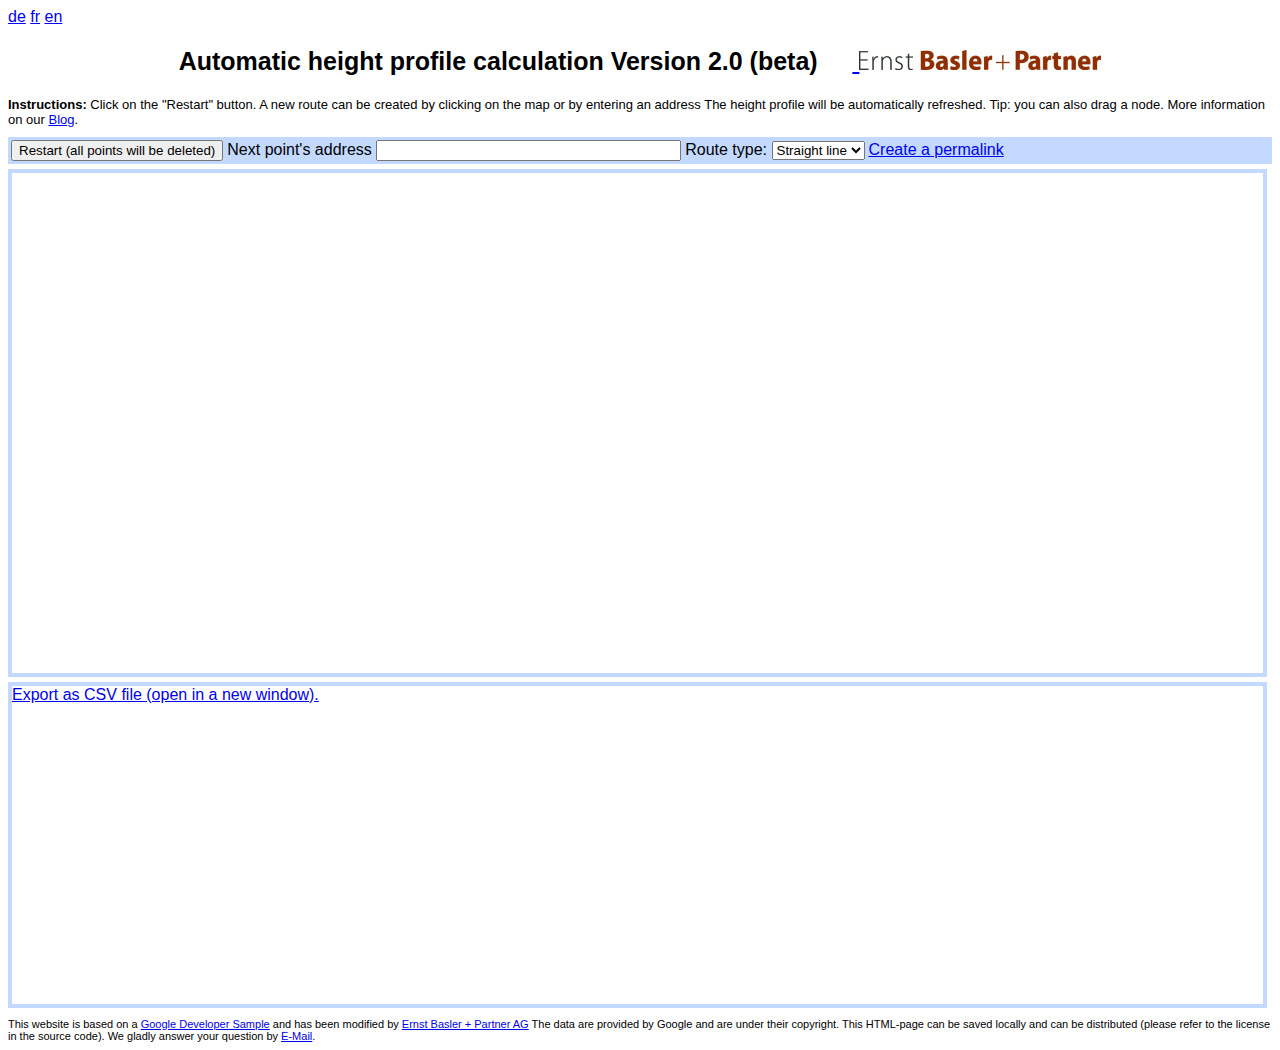
<file: index_en.html>
<!DOCTYPE html PUBLIC "-//W3C//DTD XHTML 1.0 Strict//EN"
    "http://www.w3.org/TR/xhtml1/DTD/xhtml1-strict.dtd">
<!--
 Copyright 2010 Google Inc. 
 Licensed under the Apache License, Version 2.0: 
 http://www.apache.org/licenses/LICENSE-2.0 
 Originalcode: http://gmaps-samples-v3.googlecode.com/svn/trunk/elevation/elevation-profile.html

 Adapted 2010 by Ernst Basler + Partner AG. 
 Changes done under under the Apache License, Version 2.0: 
 http://www.apache.org/licenses/LICENSE-2.0 
 -->
<html>
<head>
<meta name="viewport" content="initial-scale=1.0, user-scalable=no" />
<meta http-equiv="content-type" content="text/html; charset=UTF-8"/>
<title>Height profile based on Google maps, a creation from Ernst Basler + Partner AG</title>
<script type="text/javascript" src="http://www.google.com/jsapi"></script>
<script type="text/javascript" src="http://maps.google.com/maps/api/js?sensor=false"></script>
<script type="text/javascript">// i18next, v1.5.6
// Copyright (c)2012 Jan Mühlemann (jamuhl).
// Distributed under MIT license
// http://i18next.com
(function(){function a(e,t){if(!t||typeof t=="function")return e;for(var n in t)e[n]=t[n];return e}function f(e,t,n){var r,i=0,s=e.length,o=s===undefined||typeof e=="function";if(n){if(o){for(r in e)if(t.apply(e[r],n)===!1)break}else for(;i<s;)if(t.apply(e[i++],n)===!1)break}else if(o){for(r in e)if(t.call(e[r],r,e[r])===!1)break}else for(;i<s;)if(t.call(e[i],i,e[i++])===!1)break;return e}function l(e){var t=function(e){if(window.XMLHttpRequest)return e(null,new XMLHttpRequest);if(window.ActiveXObject)try{return e(null,new ActiveXObject("Msxml2.XMLHTTP"))}catch(t){return e(null,new ActiveXObject("Microsoft.XMLHTTP"))}return e(new Error)},n=function(e){if(typeof e=="string")return e;var t=[];for(var n in e)e.hasOwnProperty(n)&&t.push(encodeURIComponent(n)+"="+encodeURIComponent(e[n]));return t.join("&")},r=function(e){e=e.replace(/\r\n/g,"\n");var t="";for(var n=0;n<e.length;n++){var r=e.charCodeAt(n);r<128?t+=String.fromCharCode(r):r>127&&r<2048?(t+=String.fromCharCode(r>>6|192),t+=String.fromCharCode(r&63|128)):(t+=String.fromCharCode(r>>12|224),t+=String.fromCharCode(r>>6&63|128),t+=String.fromCharCode(r&63|128))}return t},i=function(e){var t="ABCDEFGHIJKLMNOPQRSTUVWXYZabcdefghijklmnopqrstuvwxyz0123456789+/=";e=r(e);var n="",i,s,o,u,a,f,l,c=0;do i=e.charCodeAt(c++),s=e.charCodeAt(c++),o=e.charCodeAt(c++),u=i>>2,a=(i&3)<<4|s>>4,f=(s&15)<<2|o>>6,l=o&63,isNaN(s)?f=l=64:isNaN(o)&&(l=64),n+=t.charAt(u)+t.charAt(a)+t.charAt(f)+t.charAt(l),i=s=o="",u=a=f=l="";while(c<e.length);return n},s=function(){var e=arguments[0];for(var t=1;t<arguments.length;t++){var n=arguments[t];for(var r in n)n.hasOwnProperty(r)&&(e[r]=n[r])}return e},o=function(e,r,i,u){typeof i=="function"&&(u=i,i={}),i.cache=i.cache||!1,i.data=i.data||{},i.headers=i.headers||{},i.jsonp=i.jsonp||!1,i.async=i.async===undefined?!0:i.async;var a=s({accept:"*/*","content-type":"application/x-www-form-urlencoded;charset=UTF-8"},o.headers,i.headers),f;a["content-type"]==="application/json"?f=JSON.stringify(i.data):f=n(i.data);if(e==="GET"){var l=[];f&&(l.push(f),f=null),i.cache||l.push("_="+(new Date).getTime()),i.jsonp&&(l.push("callback="+i.jsonp),l.push("jsonp="+i.jsonp)),l="?"+l.join("&"),r+=l!=="?"?l:"";if(i.jsonp){var c=document.getElementsByTagName("head")[0],h=document.createElement("script");h.type="text/javascript",h.src=r,c.appendChild(h);return}}t(function(t,n){if(t)return u(t);n.open(e,r,i.async);for(var s in a)a.hasOwnProperty(s)&&n.setRequestHeader(s,a[s]);n.onreadystatechange=function(){if(n.readyState===4){var e=n.responseText||"";if(!u)return;u(n.status,{text:function(){return e},json:function(){return JSON.parse(e)}})}},n.send(f)})},u={authBasic:function(e,t){o.headers.Authorization="Basic "+i(e+":"+t)},connect:function(e,t,n){return o("CONNECT",e,t,n)},del:function(e,t,n){return o("DELETE",e,t,n)},get:function(e,t,n){return o("GET",e,t,n)},head:function(e,t,n){return o("HEAD",e,t,n)},headers:function(e){o.headers=e||{}},isAllowed:function(e,t,n){this.options(e,function(e,r){n(r.text().indexOf(t)!==-1)})},options:function(e,t,n){return o("OPTIONS",e,t,n)},patch:function(e,t,n){return o("PATCH",e,t,n)},post:function(e,t,n){return o("POST",e,t,n)},put:function(e,t,n){return o("PUT",e,t,n)},trace:function(e,t,n){return o("TRACE",e,t,n)}},a=e.sendType?e.sendType.toLowerCase():"get";u[a](e.url,{async:e.async},function(t,n){t===200?e.success(n.json(),t,null):e.error(n.text(),t,null)})}function d(e,s){typeof e=="function"&&(s=e,e={}),e=e||{},p.extend(u,e),typeof u.ns=="string"&&(u.ns={namespaces:[u.ns],defaultNs:u.ns}),u.lng||(u.lng=p.detectLanguage()),u.lng?p.cookie.create("i18next",u.lng,u.cookieExpirationTime):(u.lng=u.fallbackLng,p.cookie.remove("i18next")),o=p.toLanguages(u.lng),i=o[0],p.log("currentLng set to: "+i),L.setCurrentLng(i),t&&u.setJqueryExt&&y();var a;t&&t.Deferred&&(a=t.Deferred());if(u.resStore)return r=u.resStore,s&&s(x),a&&a.resolve(),a;var f=p.toLanguages(u.lng);typeof u.preload=="string"&&(u.preload=[u.preload]);for(var l=0,c=u.preload.length;l<c;l++){var h=p.toLanguages(u.preload[l]);for(var d=0,v=h.length;d<v;d++)f.indexOf(h[d])<0&&f.push(h[d])}return n.sync.load(f,u,function(e,t){r=t,s&&s(x),a&&a.resolve()}),a}function v(e,t){typeof e=="string"&&(e=[e]);for(var n=0,r=e.length;n<r;n++)u.preload.indexOf(e[n])<0&&u.preload.push(e[n]);return d(t)}function m(e,t){return d({lng:e},t)}function g(){return i}function y(){function e(e,n,r){if(n.length===0)return;var i="text";if(n.indexOf("[")===0){var s=n.split("]");n=s[1],i=s[0].substr(1,s[0].length-1)}n.indexOf(";")===n.length-1&&(n=n.substr(0,n.length-2));var o;i==="html"?(o=t.extend({defaultValue:e.html()},r),e.html(t.t(n,o))):i==="text"?(o=t.extend({defaultValue:e.text()},r),e.text(t.t(n,o))):(o=t.extend({defaultValue:e.attr(i)},r),e.attr(i,t.t(n,o)))}function n(n,r){var i=n.attr("data-i18n");if(!i)return;!r&&u.useDataAttrOptions===!0&&(r=n.data("i18n-options")),r=r||{};if(i.indexOf(";")<=i.length-1){var s=i.split(";");t.each(s,function(t,i){e(n,i,r)})}else e(n,k,r);u.useDataAttrOptions===!0&&n.data("i18n-options",r)}t.t=t.t||x,t.fn.i18n=function(e){return this.each(function(){n(t(this),e);var r=t(this).find("[data-i18n]");r.each(function(){n(t(this),e)})})}}function b(e,t,n){return e.indexOf(u.interpolationPrefix)<0?e:(p.each(t,function(t,r){typeof r=="object"?e=b(e,r,t):e=e.replace(new RegExp([u.interpolationPrefix,n?n+"."+t:t,u.interpolationSuffix].join(""),"g"),r)}),e)}function w(e,t){var n=p.extend({},t);delete n.postProcess;while(e.indexOf(u.reusePrefix)!=-1){s++;if(s>u.maxRecursion)break;var r=e.indexOf(u.reusePrefix),i=e.indexOf(u.reuseSuffix,r)+u.reuseSuffix.length,o=e.substring(r,i),a=o.replace(u.reusePrefix,"").replace(u.reuseSuffix,""),f=T(a,n);e=e.replace(o,f)}return e}function E(e){return e.context&&typeof e.context=="string"}function S(e){return e.count!==undefined&&typeof e.count!="string"&&e.count!==1}function x(e,t){return s=0,T(e,t)}function T(e,t){t=t||{};var s,a,f=t.defaultValue||e,l=o;if(t.lng){l=p.toLanguages(t.lng);if(!r[l[0]]){var c=u.getAsync;u.getAsync=!1,n.sync.load(l,u,function(e,t){p.extend(r,t),u.getAsync=c})}}if(!r)return f;var h=u.ns.defaultNs;if(e.indexOf(u.nsseparator)>-1){var d=e.split(u.nsseparator);h=d[0],e=d[1]}if(E(t)){s=p.extend({},t),delete s.context,s.defaultValue=u.contextNotFound;var v=h+":"+e+"_"+t.context;a=x(v,s);if(a!=u.contextNotFound)return b(a,{context:t.context})}if(S(t)){s=p.extend({},t),delete s.count,s.defaultValue=u.pluralNotFound;var m=h+":"+e+u.pluralSuffix,g=L.get(i,t.count);g>=0?m=m+"_"+g:g===1&&(m=h+":"+e),a=x(m,s);if(a!=u.pluralNotFound)return b(a,{count:t.count})}var y,N=e.split(u.keyseparator);for(var k=0,O=l.length;k<O;k++){if(y)break;var M=l[k],_=0,D=r[M]&&r[M][h];while(N[_])D=D&&D[N[_]],_++;if(D){if(typeof D=="string")D=b(D,t),D=w(D,t);else if(Object.prototype.toString.apply(D)==="[object Array]"&&!u.returnObjectTrees&&!t.returnObjectTrees)D=D.join("\n"),D=b(D,t),D=w(D,t);else if(!u.returnObjectTrees&&!t.returnObjectTrees)D="key '"+h+":"+e+" ("+M+")' "+"returned a object instead of string.",p.log(D);else for(var P in D)D[P]=T(e+"."+P,t);y=D}}!y&&u.sendMissing&&(t.lng?C.postMissing(t.lng,h,e,f,l):C.postMissing(u.lng,h,e,f,l));var H=t.postProcess||u.postProcess;return y&&H&&A[H]&&(y=A[H](y,e,t)),y||(f=b(f,t),f=w(f,t)),y?y:f}function N(){var e,t=[];typeof window!="undefined"&&(function(){var e=window.location.search.substring(1),n=e.split("&");for(var r=0;r<n.length;r++){var i=n[r].indexOf("=");if(i>0){var s=n[r].substring(0,i),o=n[r].substring(i+1);t[s]=o}}}(),t.setLng&&(e=t.setLng));if(!e&&typeof document!="undefined"){var n=p.cookie.read("i18next");n&&(e=n)}return!e&&typeof navigator!="undefined"&&(e=navigator.language?navigator.language:navigator.userLanguage),e}Array.prototype.indexOf||(Array.prototype.indexOf=function(e){"use strict";if(this==null)throw new TypeError;var t=Object(this),n=t.length>>>0;if(n===0)return-1;var r=0;arguments.length>0&&(r=Number(arguments[1]),r!=r?r=0:r!=0&&r!=Infinity&&r!=-Infinity&&(r=(r>0||-1)*Math.floor(Math.abs(r))));if(r>=n)return-1;var i=r>=0?r:Math.max(n-Math.abs(r),0);for(;i<n;i++)if(i in t&&t[i]===e)return i;return-1});var e=this,t=e.jQuery,n={},r={},i,s=0,o=[];typeof module!="undefined"&&module.exports?module.exports=n:(t&&(t.i18n=t.i18n||n),e.i18n=e.i18n||n);var u={lng:undefined,load:"all",preload:[],lowerCaseLng:!1,returnObjectTrees:!1,fallbackLng:"dev",ns:"translation",nsseparator:":",keyseparator:".",debug:!1,resGetPath:"locales/__lng__/__ns__.json",resPostPath:"locales/add/__lng__/__ns__",getAsync:!0,postAsync:!0,resStore:undefined,useLocalStorage:!1,localStorageExpirationTime:6048e5,dynamicLoad:!1,sendMissing:!1,sendMissingTo:"fallback",sendType:"POST",interpolationPrefix:"__",interpolationSuffix:"__",reusePrefix:"$t(",reuseSuffix:")",pluralSuffix:"_plural",pluralNotFound:["plural_not_found",Math.random()].join(""),contextNotFound:["context_not_found",Math.random()].join(""),setJqueryExt:!0,useDataAttrOptions:!1,cookieExpirationTime:undefined,postProcess:undefined},c={create:function(e,t,n){var r;if(n){var i=new Date;i.setTime(i.getTime()+n*60*1e3),r="; expires="+i.toGMTString()}else r="";document.cookie=e+"="+t+r+"; path=/"},read:function(e){var t=e+"=",n=document.cookie.split(";");for(var r=0;r<n.length;r++){var i=n[r];while(i.charAt(0)==" ")i=i.substring(1,i.length);if(i.indexOf(t)===0)return i.substring(t.length,i.length)}return null},remove:function(e){this.create(e,"",-1)}},h={create:function(e,t,n){},read:function(e){return null},remove:function(e){}},p={extend:t?t.extend:a,each:t?t.each:f,ajax:t?t.ajax:l,cookie:typeof document!="undefined"?c:h,detectLanguage:N,log:function(e){u.debug&&console.log(e)},toLanguages:function(e){var t=[];if(e.indexOf("-")===2&&e.length===5){var n=e.split("-");e=u.lowerCaseLng?n[0].toLowerCase()+"-"+n[1].toLowerCase():n[0].toLowerCase()+"-"+n[1].toUpperCase(),u.load!=="unspecific"&&t.push(e),u.load!=="current"&&t.push(e.substr(0,2))}else t.push(e);return t.indexOf(u.fallbackLng)===-1&&u.fallbackLng&&t.push(u.fallbackLng),t}},C={load:function(e,t,n){t.useLocalStorage?C._loadLocal(e,t,function(r,i){var s=[];for(var o=0,u=e.length;o<u;o++)i[e[o]]||s.push(e[o]);s.length>0?C._fetch(s,t,function(e,t){p.extend(i,t),C._storeLocal(t),n(null,i)}):n(null,i)}):C._fetch(e,t,function(e,t){n(null,t)})},_loadLocal:function(e,t,n){var r={},i=(new Date).getTime();if(window.localStorage){var s=e.length;p.each(e,function(e,o){var u=window.localStorage.getItem("res_"+o);u&&(u=JSON.parse(u),u.i18nStamp&&u.i18nStamp+t.localStorageExpirationTime>i&&(r[o]=u)),s--,s===0&&n(null,r)})}},_storeLocal:function(e){if(window.localStorage)for(var t in e)e[t].i18nStamp=(new Date).getTime(),window.localStorage.setItem("res_"+t,JSON.stringify(e[t]));return},_fetch:function(e,t,n){var r=t.ns,i={};if(!t.dynamicLoad){var s=r.namespaces.length*e.length,o;p.each(r.namespaces,function(r,u){p.each(e,function(e,r){C._fetchOne(r,u,t,function(e,t){e&&(o=o||[],o.push(e)),i[r]=i[r]||{},i[r][u]=t,s--,s===0&&n(o,i)})})})}else{var u=b(t.resGetPath,{lng:e.join("+"),ns:r.namespaces.join("+")});p.ajax({url:u,success:function(e,t,r){p.log("loaded: "+u),n(null,e)},error:function(e,t,r){p.log("failed loading: "+u),n("failed loading resource.json error: "+r)},dataType:"json",async:t.getAsync})}},_fetchOne:function(e,t,n,r){var i=b(n.resGetPath,{lng:e,ns:t});p.ajax({url:i,success:function(e,t,n){p.log("loaded: "+i),r(null,e)},error:function(e,t,n){p.log("failed loading: "+i),r(n,{})},dataType:"json",async:n.getAsync})},postMissing:function(e,t,n,i,s){var o={};o[n]=i;var a=[];if(u.sendMissingTo==="fallback")a.push({lng:u.fallbackLng,url:b(u.resPostPath,{lng:u.fallbackLng,ns:t})});else if(u.sendMissingTo==="current")a.push({lng:e,url:b(u.resPostPath,{lng:e,ns:t})});else if(u.sendMissingTo==="all")for(var f=0,l=s.length;f<l;f++)a.push({lng:s[f],url:b(u.resPostPath,{lng:s[f],ns:t})});for(var c=0,h=a.length;c<h;c++){var d=a[c];p.ajax({url:d.url,type:u.sendType,data:o,success:function(e,s,o){p.log("posted missing key '"+n+"' to: "+d.url),r[d.lng][t][n]=i},error:function(e,t,r){p.log("failed posting missing key '"+n+"' to: "+d.url)},dataType:"json",async:u.postAsync})}}},L={rules:{ach:{name:"Acholi",numbers:[1,2],plurals:function(e){return Number(e>1)}},af:{name:"Afrikaans",numbers:[2,1],plurals:function(e){return Number(e!=1)}},ak:{name:"Akan",numbers:[1,2],plurals:function(e){return Number(e>1)}},am:{name:"Amharic",numbers:[1,2],plurals:function(e){return Number(e>1)}},an:{name:"Aragonese",numbers:[2,1],plurals:function(e){return Number(e!=1)}},ar:{name:"Arabic",numbers:[0,1,2,3,11,100],plurals:function(e){return Number(e===0?0:e==1?1:e==2?2:e%100>=3&&e%100<=10?3:e%100>=11?4:5)}},arn:{name:"Mapudungun",numbers:[1,2],plurals:function(e){return Number(e>1)}},ast:{name:"Asturian",numbers:[2,1],plurals:function(e){return Number(e!=1)}},ay:{name:"Aymará",numbers:[1],plurals:function(e){return 0}},az:{name:"Azerbaijani",numbers:[2,1],plurals:function(e){return Number(e!=1)}},be:{name:"Belarusian",numbers:[5,1,2],plurals:function(e){return Number(e%10==1&&e%100!=11?0:e%10>=2&&e%10<=4&&(e%100<10||e%100>=20)?1:2)}},bg:{name:"Bulgarian",numbers:[2,1],plurals:function(e){return Number(e!=1)}},bn:{name:"Bengali",numbers:[2,1],plurals:function(e){return Number(e!=1)}},bo:{name:"Tibetan",numbers:[1],plurals:function(e){return 0}},br:{name:"Breton",numbers:[1,2],plurals:function(e){return Number(e>1)}},bs:{name:"Bosnian",numbers:[5,1,2],plurals:function(e){return Number(e%10==1&&e%100!=11?0:e%10>=2&&e%10<=4&&(e%100<10||e%100>=20)?1:2)}},ca:{name:"Catalan",numbers:[2,1],plurals:function(e){return Number(e!=1)}},cgg:{name:"Chiga",numbers:[1],plurals:function(e){return 0}},cs:{name:"Czech",numbers:[5,1,2],plurals:function(e){return Number(e==1?0:e>=2&&e<=4?1:2)}},csb:{name:"Kashubian",numbers:[5,1,2],plurals:function(e){return Number(e==1?0:e%10>=2&&e%10<=4&&(e%100<10||e%100>=20)?1:2)}},cy:{name:"Welsh",numbers:[3,1,2,8],plurals:function(e){return Number(e==1?0:e==2?1:e!=8&&e!=11?2:3)}},da:{name:"Danish",numbers:[2,1],plurals:function(e){return Number(e!=1)}},de:{name:"German",numbers:[2,1],plurals:function(e){return Number(e!=1)}},dz:{name:"Dzongkha",numbers:[1],plurals:function(e){return 0}},el:{name:"Greek",numbers:[2,1],plurals:function(e){return Number(e!=1)}},en:{name:"English",numbers:[2,1],plurals:function(e){return Number(e!=1)}},eo:{name:"Esperanto",numbers:[2,1],plurals:function(e){return Number(e!=1)}},es:{name:"Spanish",numbers:[2,1],plurals:function(e){return Number(e!=1)}},es_ar:{name:"Argentinean Spanish",numbers:[2,1],plurals:function(e){return Number(e!=1)}},et:{name:"Estonian",numbers:[2,1],plurals:function(e){return Number(e!=1)}},eu:{name:"Basque",numbers:[2,1],plurals:function(e){return Number(e!=1)}},fa:{name:"Persian",numbers:[1],plurals:function(e){return 0}},fi:{name:"Finnish",numbers:[2,1],plurals:function(e){return Number(e!=1)}},fil:{name:"Filipino",numbers:[1,2],plurals:function(e){return Number(e>1)}},fo:{name:"Faroese",numbers:[2,1],plurals:function(e){return Number(e!=1)}},fr:{name:"French",numbers:[1,2],plurals:function(e){return Number(e>1)}},fur:{name:"Friulian",numbers:[2,1],plurals:function(e){return Number(e!=1)}},fy:{name:"Frisian",numbers:[2,1],plurals:function(e){return Number(e!=1)}},ga:{name:"Irish",numbers:[3,1,2,7,11],plurals:function(e){return Number(e==1?0:e==2?1:e<7?2:e<11?3:4)}},gd:{name:"Scottish Gaelic",numbers:[20,1,2,3],plurals:function(e){return Number(e==1||e==11?0:e==2||e==12?1:e>2&&e<20?2:3)}},gl:{name:"Galician",numbers:[2,1],plurals:function(e){return Number(e!=1)}},gu:{name:"Gujarati",numbers:[2,1],plurals:function(e){return Number(e!=1)}},gun:{name:"Gun",numbers:[1,2],plurals:function(e){return Number(e>1)}},ha:{name:"Hausa",numbers:[2,1],plurals:function(e){return Number(e!=1)}},he:{name:"Hebrew",numbers:[2,1],plurals:function(e){return Number(e!=1)}},hi:{name:"Hindi",numbers:[2,1],plurals:function(e){return Number(e!=1)}},hr:{name:"Croatian",numbers:[5,1,2],plurals:function(e){return Number(e%10==1&&e%100!=11?0:e%10>=2&&e%10<=4&&(e%100<10||e%100>=20)?1:2)}},hu:{name:"Hungarian",numbers:[2,1],plurals:function(e){return Number(e!=1)}},hy:{name:"Armenian",numbers:[2,1],plurals:function(e){return Number(e!=1)}},ia:{name:"Interlingua",numbers:[2,1],plurals:function(e){return Number(e!=1)}},id:{name:"Indonesian",numbers:[1],plurals:function(e){return 0}},is:{name:"Icelandic",numbers:[2,1],plurals:function(e){return Number(e%10!=1||e%100==11)}},it:{name:"Italian",numbers:[2,1],plurals:function(e){return Number(e!=1)}},ja:{name:"Japanese",numbers:[1],plurals:function(e){return 0}},jbo:{name:"Lojban",numbers:[1],plurals:function(e){return 0}},jv:{name:"Javanese",numbers:[0,1],plurals:function(e){return Number(e!==0)}},ka:{name:"Georgian",numbers:[1],plurals:function(e){return 0}},kk:{name:"Kazakh",numbers:[1],plurals:function(e){return 0}},km:{name:"Khmer",numbers:[1],plurals:function(e){return 0}},kn:{name:"Kannada",numbers:[2,1],plurals:function(e){return Number(e!=1)}},ko:{name:"Korean",numbers:[1],plurals:function(e){return 0}},ku:{name:"Kurdish",numbers:[2,1],plurals:function(e){return Number(e!=1)}},kw:{name:"Cornish",numbers:[4,1,2,3],plurals:function(e){return Number(e==1?0:e==2?1:e==3?2:3)}},ky:{name:"Kyrgyz",numbers:[1],plurals:function(e){return 0}},lb:{name:"Letzeburgesch",numbers:[2,1],plurals:function(e){return Number(e!=1)}},ln:{name:"Lingala",numbers:[1,2],plurals:function(e){return Number(e>1)}},lo:{name:"Lao",numbers:[1],plurals:function(e){return 0}},lt:{name:"Lithuanian",numbers:[10,1,2],plurals:function(e){return Number(e%10==1&&e%100!=11?0:e%10>=2&&(e%100<10||e%100>=20)?1:2)}},lv:{name:"Latvian",numbers:[0,1,2],plurals:function(e){return Number(e%10==1&&e%100!=11?0:e!==0?1:2)}},mai:{name:"Maithili",numbers:[2,1],plurals:function(e){return Number(e!=1)}},mfe:{name:"Mauritian Creole",numbers:[1,2],plurals:function(e){return Number(e>1)}},mg:{name:"Malagasy",numbers:[1,2],plurals:function(e){return Number(e>1)}},mi:{name:"Maori",numbers:[1,2],plurals:function(e){return Number(e>1)}},mk:{name:"Macedonian",numbers:[2,1],plurals:function(e){return Number(e==1||e%10==1?0:1)}},ml:{name:"Malayalam",numbers:[2,1],plurals:function(e){return Number(e!=1)}},mn:{name:"Mongolian",numbers:[2,1],plurals:function(e){return Number(e!=1)}},mnk:{name:"Mandinka",numbers:[0,1,2],plurals:function(e){return Number(e==1?1:2)}},mr:{name:"Marathi",numbers:[2,1],plurals:function(e){return Number(e!=1)}},ms:{name:"Malay",numbers:[1],plurals:function(e){return 0}},mt:{name:"Maltese",numbers:[2,1,11,20],plurals:function(e){return Number(e==1?0:e===0||e%100>1&&e%100<11?1:e%100>10&&e%100<20?2:3)}},nah:{name:"Nahuatl",numbers:[2,1],plurals:function(e){return Number(e!=1)}},nap:{name:"Neapolitan",numbers:[2,1],plurals:function(e){return Number(e!=1)}},nb:{name:"Norwegian Bokmal",numbers:[2,1],plurals:function(e){return Number(e!=1)}},ne:{name:"Nepali",numbers:[2,1],plurals:function(e){return Number(e!=1)}},nl:{name:"Dutch",numbers:[2,1],plurals:function(e){return Number(e!=1)}},nn:{name:"Norwegian Nynorsk",numbers:[2,1],plurals:function(e){return Number(e!=1)}},no:{name:"Norwegian",numbers:[2,1],plurals:function(e){return Number(e!=1)}},nso:{name:"Northern Sotho",numbers:[2,1],plurals:function(e){return Number(e!=1)}},oc:{name:"Occitan",numbers:[1,2],plurals:function(e){return Number(e>1)}},or:{name:"Oriya",numbers:[2,1],plurals:function(e){return Number(e!=1)}},pa:{name:"Punjabi",numbers:[2,1],plurals:function(e){return Number(e!=1)}},pap:{name:"Papiamento",numbers:[2,1],plurals:function(e){return Number(e!=1)}},pl:{name:"Polish",numbers:[5,1,2],plurals:function(e){return Number(e==1?0:e%10>=2&&e%10<=4&&(e%100<10||e%100>=20)?1:2)}},pms:{name:"Piemontese",numbers:[2,1],plurals:function(e){return Number(e!=1)}},ps:{name:"Pashto",numbers:[2,1],plurals:function(e){return Number(e!=1)}},pt:{name:"Portuguese",numbers:[2,1],plurals:function(e){return Number(e!=1)}},pt_br:{name:"Brazilian Portuguese",numbers:[2,1],plurals:function(e){return Number(e!=1)}},rm:{name:"Romansh",numbers:[2,1],plurals:function(e){return Number(e!=1)}},ro:{name:"Romanian",numbers:[2,1,20],plurals:function(e){return Number(e==1?0:e===0||e%100>0&&e%100<20?1:2)}},ru:{name:"Russian",numbers:[5,1,2],plurals:function(e){return Number(e%10==1&&e%100!=11?0:e%10>=2&&e%10<=4&&(e%100<10||e%100>=20)?1:2)}},sah:{name:"Yakut",numbers:[1],plurals:function(e){return 0}},sco:{name:"Scots",numbers:[2,1],plurals:function(e){return Number(e!=1)}},se:{name:"Northern Sami",numbers:[2,1],plurals:function(e){return Number(e!=1)}},si:{name:"Sinhala",numbers:[2,1],plurals:function(e){return Number(e!=1)}},sk:{name:"Slovak",numbers:[5,1,2],plurals:function(e){return Number(e==1?0:e>=2&&e<=4?1:2)}},sl:{name:"Slovenian",numbers:[5,1,2,3],plurals:function(e){return Number(e%100==1?1:e%100==2?2:e%100==3||e%100==4?3:0)}},so:{name:"Somali",numbers:[2,1],plurals:function(e){return Number(e!=1)}},son:{name:"Songhay",numbers:[2,1],plurals:function(e){return Number(e!=1)}},sq:{name:"Albanian",numbers:[2,1],plurals:function(e){return Number(e!=1)}},sr:{name:"Serbian",numbers:[5,1,2],plurals:function(e){return Number(e%10==1&&e%100!=11?0:e%10>=2&&e%10<=4&&(e%100<10||e%100>=20)?1:2)}},su:{name:"Sundanese",numbers:[1],plurals:function(e){return 0}},sv:{name:"Swedish",numbers:[2,1],plurals:function(e){return Number(e!=1)}},sw:{name:"Swahili",numbers:[2,1],plurals:function(e){return Number(e!=1)}},ta:{name:"Tamil",numbers:[2,1],plurals:function(e){return Number(e!=1)}},te:{name:"Telugu",numbers:[2,1],plurals:function(e){return Number(e!=1)}},tg:{name:"Tajik",numbers:[1,2],plurals:function(e){return Number(e>1)}},th:{name:"Thai",numbers:[1],plurals:function(e){return 0}},ti:{name:"Tigrinya",numbers:[1,2],plurals:function(e){return Number(e>1)}},tk:{name:"Turkmen",numbers:[2,1],plurals:function(e){return Number(e!=1)}},tr:{name:"Turkish",numbers:[1,2],plurals:function(e){return Number(e>1)}},tt:{name:"Tatar",numbers:[1],plurals:function(e){return 0}},ug:{name:"Uyghur",numbers:[1],plurals:function(e){return 0}},uk:{name:"Ukrainian",numbers:[5,1,2],plurals:function(e){return Number(e%10==1&&e%100!=11?0:e%10>=2&&e%10<=4&&(e%100<10||e%100>=20)?1:2)}},ur:{name:"Urdu",numbers:[2,1],plurals:function(e){return Number(e!=1)}},uz:{name:"Uzbek",numbers:[1,2],plurals:function(e){return Number(e>1)}},vi:{name:"Vietnamese",numbers:[1],plurals:function(e){return 0}},wa:{name:"Walloon",numbers:[1,2],plurals:function(e){return Number(e>1)}},wo:{name:"Wolof",numbers:[1],plurals:function(e){return 0}},yo:{name:"Yoruba",numbers:[2,1],plurals:function(e){return Number(e!=1)}},zh:{name:"Chinese",numbers:[1],plurals:function(e){return 0}}},addRule:function(e,t){L.rules[e]=t},setCurrentLng:function(e){if(!L.currentRule||L.currentRule.lng!==e){var t=e.split("-");L.currentRule={lng:e,rule:L.rules[t[0]]}}},get:function(e,t){function r(t,n){var r;L.currentRule&&L.currentRule.lng===e?r=L.currentRule.rule:r=L.rules[t];if(r){var i=r.plurals(n),s=r.numbers[i];return r.numbers.length===2&&(s===2?s=1:s===1&&(s=-1)),s}return n===1?"1":"-1"}var n=e.split("-");return r(n[0],t)}},A={},O=function(e,t){A[e]=t},M=function(){function e(e){return Object.prototype.toString.call(e).slice(8,-1).toLowerCase()}function t(e,t){for(var n=[];t>0;n[--t]=e);return n.join("")}var n=function(){return n.cache.hasOwnProperty(arguments[0])||(n.cache[arguments[0]]=n.parse(arguments[0])),n.format.call(null,n.cache[arguments[0]],arguments)};return n.format=function(n,r){var i=1,s=n.length,o="",u,a=[],f,l,c,h,p,d;for(f=0;f<s;f++){o=e(n[f]);if(o==="string")a.push(n[f]);else if(o==="array"){c=n[f];if(c[2]){u=r[i];for(l=0;l<c[2].length;l++){if(!u.hasOwnProperty(c[2][l]))throw M('[sprintf] property "%s" does not exist',c[2][l]);u=u[c[2][l]]}}else c[1]?u=r[c[1]]:u=r[i++];if(/[^s]/.test(c[8])&&e(u)!="number")throw M("[sprintf] expecting number but found %s",e(u));switch(c[8]){case"b":u=u.toString(2);break;case"c":u=String.fromCharCode(u);break;case"d":u=parseInt(u,10);break;case"e":u=c[7]?u.toExponential(c[7]):u.toExponential();break;case"f":u=c[7]?parseFloat(u).toFixed(c[7]):parseFloat(u);break;case"o":u=u.toString(8);break;case"s":u=(u=String(u))&&c[7]?u.substring(0,c[7]):u;break;case"u":u=Math.abs(u);break;case"x":u=u.toString(16);break;case"X":u=u.toString(16).toUpperCase()}u=/[def]/.test(c[8])&&c[3]&&u>=0?"+"+u:u,p=c[4]?c[4]=="0"?"0":c[4].charAt(1):" ",d=c[6]-String(u).length,h=c[6]?t(p,d):"",a.push(c[5]?u+h:h+u)}}return a.join("")},n.cache={},n.parse=function(e){var t=e,n=[],r=[],i=0;while(t){if((n=/^[^\x25]+/.exec(t))!==null)r.push(n[0]);else if((n=/^\x25{2}/.exec(t))!==null)r.push("%");else{if((n=/^\x25(?:([1-9]\d*)\$|\(([^\)]+)\))?(\+)?(0|'[^$])?(-)?(\d+)?(?:\.(\d+))?([b-fosuxX])/.exec(t))===null)throw"[sprintf] huh?";if(n[2]){i|=1;var s=[],o=n[2],u=[];if((u=/^([a-z_][a-z_\d]*)/i.exec(o))===null)throw"[sprintf] huh?";s.push(u[1]);while((o=o.substring(u[0].length))!=="")if((u=/^\.([a-z_][a-z_\d]*)/i.exec(o))!==null)s.push(u[1]);else{if((u=/^\[(\d+)\]/.exec(o))===null)throw"[sprintf] huh?";s.push(u[1])}n[2]=s}else i|=2;if(i===3)throw"[sprintf] mixing positional and named placeholders is not (yet) supported";r.push(n)}t=t.substring(n[0].length)}return r},n}(),_=function(e,t){return t.unshift(e),M.apply(null,t)};O("sprintf",function(e,t,n){return n.sprintf?Object.prototype.toString.apply(n.sprintf)==="[object Array]"?_(e,n.sprintf):typeof n.sprintf=="object"?M(e,n.sprintf):e:e}),n.init=d,n.setLng=m,n.preload=v,n.t=x,n.translate=x,n.detectLanguage=p.detectLanguage,n.pluralExtensions=L,n.sync=C,n.functions=p,n.lng=g,n.addPostProcessor=O,n.options=u})();</script>
<script type="text/javascript">﻿
function resources()  { 
    var resources = {
        dev: { translation: { 'key': 'value' } },
        en: { translation: { 
                ' Meter Höhe bei Kilometer ': ' meters high by kilometer ',
                'Höhe (m)': 'Height (m)',
                'Distanz (km), Total': 'Distance (km), total: ',
                "Addresse nicht gefunden.": 'address not found',
                "Addressensuche gescheitert.": 'Address lookup failed.',
                "Es können nicht mehr als 10 Punkte eingegeben werden": "It can't be more than ten points.",
                "Could not find a route between these points": 'Could not find a route between these points',
                "Directions request failed": 'Directions request failed'
                } 
          },
        fr: { translation: { 
                ' Meter Höhe bei Kilometer ': " mètre d'altitude au kilomètre  ",
                'Höhe (m)': 'Altitude (m)',
                'Distanz (km), Total': 'Distance (Km), total:',
                'Addresse nicht gefunden.': 'Adresse non trouvée.',
                'Addressensuche gescheitert.':'la recherche a échouée.',
                'Es können nicht mehr als 10 Punkte eingegeben werden': 'il ne peut pas y avoir plus de 10 points.',
                'Could not find a route between these points': 'une route entre ces deux points ne peut pas être trouvée.',
                'Directions request failed': 'La requête de direction a echouée.'
                } 
          },
        de: { translation: { 
                ' Meter Höhe bei Kilometer ': ' Meter Höhe bei Kilometer ',
                'Höhe (m)': 'Höhe (m)',
                'Distanz (km), Total': 'Distanz (km), Total: ',
                "Addresse nicht gefunden.": 'Addresse nicht gefunden.',
                "Addressensuche gescheitert.":'Addressensuche gescheitert.',
                "Es können nicht mehr als 10 Punkte eingegeben werden": 'Es können nicht mehr als 10 Punkte eingegeben werden.',
                "Could not find a route between these points": 'Could not find a route between these points',
                "Directions request failed": 'Directions request failed',
                }
          }
    };
return resources;
}</script>
<script type="text/javascript">/*! URI.js v1.7.1 http://medialize.github.com/URI.js/ */
/* build contains: URI.js */
(function(g){function j(a){return a.replace(/([.*+?^=!:${}()|[\]\/\\])/g,"\\$1")}function l(a){return"[object Array]"===String(Object.prototype.toString.call(a))}function p(a){return encodeURIComponent(a).replace(/[!'()*]/g,escape)}var d="undefined"!==typeof module&&module.exports,o=d?require("./punycode"):window.punycode,q=d?require("./IPv6"):window.IPv6,n=d?require("./SecondLevelDomains"):window.SecondLevelDomains,e=function(a,b){if(!(this instanceof e))return new e(a,b);a===g&&(a=location.href+
"");this.href(a);return b!==g?this.absoluteTo(b):this},d=e.prototype;e.idn_expression=/[^a-z0-9\.-]/i;e.punycode_expression=/(xn--)/i;e.ip4_expression=/^\d{1,3}\.\d{1,3}\.\d{1,3}\.\d{1,3}$/;e.ip6_expression=/^\s*((([0-9A-Fa-f]{1,4}:){7}([0-9A-Fa-f]{1,4}|:))|(([0-9A-Fa-f]{1,4}:){6}(:[0-9A-Fa-f]{1,4}|((25[0-5]|2[0-4]\d|1\d\d|[1-9]?\d)(\.(25[0-5]|2[0-4]\d|1\d\d|[1-9]?\d)){3})|:))|(([0-9A-Fa-f]{1,4}:){5}(((:[0-9A-Fa-f]{1,4}){1,2})|:((25[0-5]|2[0-4]\d|1\d\d|[1-9]?\d)(\.(25[0-5]|2[0-4]\d|1\d\d|[1-9]?\d)){3})|:))|(([0-9A-Fa-f]{1,4}:){4}(((:[0-9A-Fa-f]{1,4}){1,3})|((:[0-9A-Fa-f]{1,4})?:((25[0-5]|2[0-4]\d|1\d\d|[1-9]?\d)(\.(25[0-5]|2[0-4]\d|1\d\d|[1-9]?\d)){3}))|:))|(([0-9A-Fa-f]{1,4}:){3}(((:[0-9A-Fa-f]{1,4}){1,4})|((:[0-9A-Fa-f]{1,4}){0,2}:((25[0-5]|2[0-4]\d|1\d\d|[1-9]?\d)(\.(25[0-5]|2[0-4]\d|1\d\d|[1-9]?\d)){3}))|:))|(([0-9A-Fa-f]{1,4}:){2}(((:[0-9A-Fa-f]{1,4}){1,5})|((:[0-9A-Fa-f]{1,4}){0,3}:((25[0-5]|2[0-4]\d|1\d\d|[1-9]?\d)(\.(25[0-5]|2[0-4]\d|1\d\d|[1-9]?\d)){3}))|:))|(([0-9A-Fa-f]{1,4}:){1}(((:[0-9A-Fa-f]{1,4}){1,6})|((:[0-9A-Fa-f]{1,4}){0,4}:((25[0-5]|2[0-4]\d|1\d\d|[1-9]?\d)(\.(25[0-5]|2[0-4]\d|1\d\d|[1-9]?\d)){3}))|:))|(:(((:[0-9A-Fa-f]{1,4}){1,7})|((:[0-9A-Fa-f]{1,4}){0,5}:((25[0-5]|2[0-4]\d|1\d\d|[1-9]?\d)(\.(25[0-5]|2[0-4]\d|1\d\d|[1-9]?\d)){3}))|:)))(%.+)?\s*$/;
e.find_uri_expression=/\b((?:[a-z][\w-]+:(?:\/{1,3}|[a-z0-9%])|www\d{0,3}[.]|[a-z0-9.\-]+[.][a-z]{2,4}\/)(?:[^\s()<>]+|\(([^\s()<>]+|(\([^\s()<>]+\)))*\))+(?:\(([^\s()<>]+|(\([^\s()<>]+\)))*\)|[^\s`!()\[\]{};:'".,<>?\u00ab\u00bb\u201c\u201d\u2018\u2019]))/ig;e.defaultPorts={http:"80",https:"443",ftp:"21"};e.invalid_hostname_characters=/[^a-zA-Z0-9\.-]/;e.encode=p;e.decode=decodeURIComponent;e.iso8859=function(){e.encode=escape;e.decode=unescape};e.unicode=function(){e.encode=p;e.decode=decodeURIComponent};
e.characters={pathname:{encode:{expression:/%(24|26|2B|2C|3B|3D|3A|40)/ig,map:{"%24":"$","%26":"&","%2B":"+","%2C":",","%3B":";","%3D":"=","%3A":":","%40":"@"}},decode:{expression:/[\/\?#]/g,map:{"/":"%2F","?":"%3F","#":"%23"}}},reserved:{encode:{expression:/%(21|23|24|26|27|28|29|2A|2B|2C|2F|3A|3B|3D|3F|40|5B|5D)/ig,map:{"%3A":":","%2F":"/","%3F":"?","%23":"#","%5B":"[","%5D":"]","%40":"@","%21":"!","%24":"$","%26":"&","%27":"'","%28":"(","%29":")","%2A":"*","%2B":"+","%2C":",","%3B":";","%3D":"="}}}};
e.encodeQuery=function(a){return e.encode(a+"").replace(/%20/g,"+")};e.decodeQuery=function(a){return e.decode((a+"").replace(/\+/g,"%20"))};e.recodePath=function(a){for(var a=(a+"").split("/"),b=0,c=a.length;b<c;b++)a[b]=e.encodePathSegment(e.decode(a[b]));return a.join("/")};e.decodePath=function(a){for(var a=(a+"").split("/"),b=0,c=a.length;b<c;b++)a[b]=e.decodePathSegment(a[b]);return a.join("/")};var i={encode:"encode",decode:"decode"},h,m=function(a,b){return function(c){return e[b](c+"").replace(e.characters[a][b].expression,
function(c){return e.characters[a][b].map[c]})}};for(h in i)e[h+"PathSegment"]=m("pathname",i[h]);e.encodeReserved=m("reserved","encode");e.parse=function(a){var b,c={};b=a.indexOf("#");-1<b&&(c.fragment=a.substring(b+1)||null,a=a.substring(0,b));b=a.indexOf("?");-1<b&&(c.query=a.substring(b+1)||null,a=a.substring(0,b));"//"===a.substring(0,2)?(c.protocol="",a=a.substring(2),a=e.parseAuthority(a,c)):(b=a.indexOf(":"),-1<b&&(c.protocol=a.substring(0,b),"//"===a.substring(b+1,b+3)?(a=a.substring(b+
3),a=e.parseAuthority(a,c)):(a=a.substring(b+1),c.urn=!0)));c.path=a;return c};e.parseHost=function(a,b){var c=a.indexOf("/"),f;-1===c&&(c=a.length);"["===a[0]?(f=a.indexOf("]"),b.hostname=a.substring(1,f)||null,b.port=a.substring(f+2,c)||null):a.indexOf(":")!==a.lastIndexOf(":")?(b.hostname=a.substring(0,c)||null,b.port=null):(f=a.substring(0,c).split(":"),b.hostname=f[0]||null,b.port=f[1]||null);b.hostname&&"/"!==a.substring(c)[0]&&(c++,a="/"+a);return a.substring(c)||"/"};e.parseAuthority=function(a,
b){a=e.parseUserinfo(a,b);return e.parseHost(a,b)};e.parseUserinfo=function(a,b){var c=a.indexOf("@"),f=a.indexOf("/");-1<c&&(-1===f||c<f)?(f=a.substring(0,c).split(":"),b.username=f[0]?e.decode(f[0]):null,b.password=f[1]?e.decode(f[1]):null,a=a.substring(c+1)):(b.username=null,b.password=null);return a};e.parseQuery=function(a){if(!a)return{};a=a.replace(/&+/g,"&").replace(/^\?*&*|&+$/g,"");if(!a)return{};for(var b={},a=a.split("&"),c=a.length,f=0;f<c;f++){var k=a[f].split("="),d=e.decodeQuery(k.shift()),
k=k.length?e.decodeQuery(k.join("=")):null;b[d]?("string"===typeof b[d]&&(b[d]=[b[d]]),b[d].push(k)):b[d]=k}return b};e.build=function(a){var b="";a.protocol&&(b+=a.protocol+":");if(!a.urn&&(b||a.hostname))b+="//";b+=e.buildAuthority(a)||"";"string"===typeof a.path&&("/"!==a.path[0]&&"string"===typeof a.hostname&&(b+="/"),b+=a.path);"string"===typeof a.query&&(b+="?"+a.query);"string"===typeof a.fragment&&(b+="#"+a.fragment);return b};e.buildHost=function(a){var b="";if(a.hostname)e.ip6_expression.test(a.hostname)?
b=a.port?b+("["+a.hostname+"]:"+a.port):b+a.hostname:(b+=a.hostname,a.port&&(b+=":"+a.port));else return"";return b};e.buildAuthority=function(a){return e.buildUserinfo(a)+e.buildHost(a)};e.buildUserinfo=function(a){var b="";a.username&&(b+=e.encode(a.username),a.password&&(b+=":"+e.encode(a.password)),b+="@");return b};e.buildQuery=function(a,b){var c="",f;for(f in a)if(Object.hasOwnProperty.call(a,f)&&f)if(l(a[f]))for(var k={},d=0,h=a[f].length;d<h;d++)a[f][d]!==g&&k[a[f][d]+""]===g&&(c+="&"+e.buildQueryParameter(f,
a[f][d]),!0!==b&&(k[a[f][d]+""]=!0));else a[f]!==g&&(c+="&"+e.buildQueryParameter(f,a[f]));return c.substring(1)};e.buildQueryParameter=function(a,b){return e.encodeQuery(a)+(null!==b?"="+e.encodeQuery(b):"")};e.addQuery=function(a,b,c){if("object"===typeof b)for(var f in b)Object.prototype.hasOwnProperty.call(b,f)&&e.addQuery(a,f,b[f]);else if("string"===typeof b)a[b]===g?a[b]=c:("string"===typeof a[b]&&(a[b]=[a[b]]),l(c)||(c=[c]),a[b]=a[b].concat(c));else throw new TypeError("URI.addQuery() accepts an object, string as the name parameter");
};e.removeQuery=function(a,b,c){if(l(b))for(var c=0,f=b.length;c<f;c++)a[b[c]]=g;else if("object"===typeof b)for(f in b)Object.prototype.hasOwnProperty.call(b,f)&&e.removeQuery(a,f,b[f]);else if("string"===typeof b)if(c!==g)if(a[b]===c)a[b]=g;else{if(l(a[b])){var f=a[b],k={},d,h;if(l(c)){d=0;for(h=c.length;d<h;d++)k[c[d]]=!0}else k[c]=!0;d=0;for(h=f.length;d<h;d++)k[f[d]]!==g&&(f.splice(d,1),h--,d--);a[b]=f}}else a[b]=g;else throw new TypeError("URI.addQuery() accepts an object, string as the first parameter");
};e.commonPath=function(a,b){var c=Math.min(a.length,b.length),f;for(f=0;f<c;f++)if(a[f]!==b[f]){f--;break}if(1>f)return a[0]===b[0]&&"/"===a[0]?"/":"";"/"!==a[f]&&(f=a.substring(0,f).lastIndexOf("/"));return a.substring(0,f+1)};e.withinString=function(a,b){return a.replace(e.find_uri_expression,b)};e.ensureValidHostname=function(a){if(a.match(e.invalid_hostname_characters)){if(!o)throw new TypeError("Hostname '"+a+"' contains characters other than [A-Z0-9.-] and Punycode.js is not available");if(o.toASCII(a).match(e.invalid_hostname_characters))throw new TypeError("Hostname '"+
a+"' contains characters other than [A-Z0-9.-]");}};d.build=function(a){if(!0===a)this._deferred_build=!0;else if(a===g||this._deferred_build)this._string=e.build(this._parts),this._deferred_build=!1;return this};d.clone=function(){return new e(this)};d.toString=function(){return this.build(!1)._string};d.valueOf=function(){return this.toString()};i={protocol:"protocol",username:"username",password:"password",hostname:"hostname",port:"port"};m=function(a){return function(b,c){if(b===g)return this._parts[a]||
"";this._parts[a]=b;this.build(!c);return this}};for(h in i)d[h]=m(i[h]);i={query:"?",fragment:"#"};m=function(a,b){return function(c,f){if(c===g)return this._parts[a]||"";null!==c&&(c+="",c[0]===b&&(c=c.substring(1)));this._parts[a]=c;this.build(!f);return this}};for(h in i)d[h]=m(h,i[h]);i={search:["?","query"],hash:["#","fragment"]};m=function(a,b){return function(c,f){var e=this[a](c,f);return"string"===typeof e&&e.length?b+e:e}};for(h in i)d[h]=m(i[h][1],i[h][0]);d.pathname=function(a,b){if(a===
g||!0===a){var c=this._parts.path||(this._parts.urn?"":"/");return a?e.decodePath(c):c}this._parts.path=a?e.recodePath(a):"/";this.build(!b);return this};d.path=d.pathname;d.href=function(a,b){if(a===g)return this.toString();this._string="";this._parts={protocol:null,username:null,password:null,hostname:null,urn:null,port:null,path:null,query:null,fragment:null};var c=a instanceof e,f="object"===typeof a&&(a.hostname||a.path),d;if("string"===typeof a)this._parts=e.parse(a);else if(c||f)for(d in c=
c?a._parts:a,c)Object.hasOwnProperty.call(this._parts,d)&&(this._parts[d]=c[d]);else throw new TypeError("invalid input");this.build(!b);return this};d.is=function(a){var b=!1,c=!1,f=!1,d=!1,g=!1,h=!1,i=!1,j=!this._parts.urn;this._parts.hostname&&(j=!1,c=e.ip4_expression.test(this._parts.hostname),f=e.ip6_expression.test(this._parts.hostname),b=c||f,g=(d=!b)&&n&&n.has(this._parts.hostname),h=d&&e.idn_expression.test(this._parts.hostname),i=d&&e.punycode_expression.test(this._parts.hostname));switch(a.toLowerCase()){case "relative":return j;
case "absolute":return!j;case "domain":case "name":return d;case "sld":return g;case "ip":return b;case "ip4":case "ipv4":case "inet4":return c;case "ip6":case "ipv6":case "inet6":return f;case "idn":return h;case "url":return!this._parts.urn;case "urn":return!!this._parts.urn;case "punycode":return i}return null};var s=d.protocol,t=d.port,u=d.hostname;d.protocol=function(a,b){if(a!==g&&a&&(a=a.replace(/:(\/\/)?$/,""),a.match(/[^a-zA-z0-9\.+-]/)))throw new TypeError("Protocol '"+a+"' contains characters other than [A-Z0-9.+-]");
return s.call(this,a,b)};d.scheme=d.protocol;d.port=function(a,b){if(this._parts.urn)return a===g?"":this;if(a!==g&&(0===a&&(a=null),a&&(a+="",":"===a[0]&&(a=a.substring(1)),a.match(/[^0-9]/))))throw new TypeError("Port '"+a+"' contains characters other than [0-9]");return t.call(this,a,b)};d.hostname=function(a,b){if(this._parts.urn)return a===g?"":this;if(a!==g){var c={};e.parseHost(a,c);a=c.hostname}return u.call(this,a,b)};d.host=function(a,b){if(this._parts.urn)return a===g?"":this;if(a===g)return this._parts.hostname?
e.buildHost(this._parts):"";e.parseHost(a,this._parts);this.build(!b);return this};d.authority=function(a,b){if(this._parts.urn)return a===g?"":this;if(a===g)return this._parts.hostname?e.buildAuthority(this._parts):"";e.parseAuthority(a,this._parts);this.build(!b);return this};d.userinfo=function(a,b){if(this._parts.urn)return a===g?"":this;if(a===g){if(!this._parts.username)return"";var c=e.buildUserinfo(this._parts);return c.substring(0,c.length-1)}"@"!==a[a.length-1]&&(a+="@");e.parseUserinfo(a,
this._parts);this.build(!b);return this};d.subdomain=function(a,b){if(this._parts.urn)return a===g?"":this;if(a===g){if(!this._parts.hostname||this.is("IP"))return"";var c=this._parts.hostname.length-this.domain().length-1;return this._parts.hostname.substring(0,c)||""}c=this._parts.hostname.length-this.domain().length;c=this._parts.hostname.substring(0,c);c=RegExp("^"+j(c));a&&"."!==a[a.length-1]&&(a+=".");a&&e.ensureValidHostname(a);this._parts.hostname=this._parts.hostname.replace(c,a);this.build(!b);
return this};d.domain=function(a,b){if(this._parts.urn)return a===g?"":this;"boolean"===typeof a&&(b=a,a=g);if(a===g){if(!this._parts.hostname||this.is("IP"))return"";var c=this._parts.hostname.match(/\./g);if(c&&2>c.length)return this._parts.hostname;c=this._parts.hostname.length-this.tld(b).length-1;c=this._parts.hostname.lastIndexOf(".",c-1)+1;return this._parts.hostname.substring(c)||""}if(!a)throw new TypeError("cannot set domain empty");e.ensureValidHostname(a);!this._parts.hostname||this.is("IP")?
this._parts.hostname=a:(c=RegExp(j(this.domain())+"$"),this._parts.hostname=this._parts.hostname.replace(c,a));this.build(!b);return this};d.tld=function(a,b){if(this._parts.urn)return a===g?"":this;"boolean"===typeof a&&(b=a,a=g);if(a===g){if(!this._parts.hostname||this.is("IP"))return"";var c=this._parts.hostname.lastIndexOf("."),c=this._parts.hostname.substring(c+1);return!0!==b&&n&&n.list[c.toLowerCase()]?n.get(this._parts.hostname)||c:c}if(a)if(a.match(/[^a-zA-Z0-9-]/))if(n&&n.is(a))c=RegExp(j(this.tld())+
"$"),this._parts.hostname=this._parts.hostname.replace(c,a);else throw new TypeError("TLD '"+a+"' contains characters other than [A-Z0-9]");else{if(!this._parts.hostname||this.is("IP"))throw new ReferenceError("cannot set TLD on non-domain host");c=RegExp(j(this.tld())+"$");this._parts.hostname=this._parts.hostname.replace(c,a)}else throw new TypeError("cannot set TLD empty");this.build(!b);return this};d.directory=function(a,b){if(this._parts.urn)return a===g?"":this;if(a===g||!0===a){if(!this._parts.path&&
!this._parts.hostname)return"";if("/"===this._parts.path)return"/";var c=this._parts.path.length-this.filename().length-1,c=this._parts.path.substring(0,c)||(this._parts.hostname?"/":"");return a?e.decodePath(c):c}c=this._parts.path.length-this.filename().length;c=this._parts.path.substring(0,c);c=RegExp("^"+j(c));this.is("relative")||(a||(a="/"),"/"!==a[0]&&(a="/"+a));a&&"/"!==a[a.length-1]&&(a+="/");a=e.recodePath(a);this._parts.path=this._parts.path.replace(c,a);this.build(!b);return this};d.filename=
function(a,b){if(this._parts.urn)return a===g?"":this;if(a===g||!0===a){if(!this._parts.path||"/"===this._parts.path)return"";var c=this._parts.path.lastIndexOf("/"),c=this._parts.path.substring(c+1);return a?e.decodePathSegment(c):c}c=!1;"/"===a[0]&&(a=a.substring(1));a.match(/\.?\//)&&(c=!0);var f=RegExp(j(this.filename())+"$"),a=e.recodePath(a);this._parts.path=this._parts.path.replace(f,a);c?this.normalizePath(b):this.build(!b);return this};d.suffix=function(a,b){if(this._parts.urn)return a===
g?"":this;if(a===g||!0===a){if(!this._parts.path||"/"===this._parts.path)return"";var c=this.filename(),f=c.lastIndexOf(".");if(-1===f)return"";c=c.substring(f+1);c=/^[a-z0-9%]+$/i.test(c)?c:"";return a?e.decodePathSegment(c):c}"."===a[0]&&(a=a.substring(1));if(c=this.suffix())f=a?RegExp(j(c)+"$"):RegExp(j("."+c)+"$");else{if(!a)return this;this._parts.path+="."+e.recodePath(a)}f&&(a=e.recodePath(a),this._parts.path=this._parts.path.replace(f,a));this.build(!b);return this};d.segment=function(a,b,
c){var e=this._parts.urn?":":"/",d=this.path(),r="/"===d.substring(0,1),d=d.split(e);"number"!==typeof a&&(c=b,b=a,a=g);if(a!==g&&"number"!==typeof a)throw Error("Bad segment '"+a+"', must be 0-based integer");r&&d.shift();0>a&&(a=Math.max(d.length+a,0));if(b===g)return a===g?d:d[a];if(null===a||d[a]===g)if(l(b))d=b;else{if(b||"string"===typeof b&&b.length)""===d[d.length-1]?d[d.length-1]=b:d.push(b)}else b||"string"===typeof b&&b.length?d[a]=b:d.splice(a,1);r&&d.unshift("");return this.path(d.join(e),
c)};var v=d.query;d.query=function(a,b){return!0===a?e.parseQuery(this._parts.query):a!==g&&"string"!==typeof a?(this._parts.query=e.buildQuery(a),this.build(!b),this):v.call(this,a,b)};d.addQuery=function(a,b,c){var f=e.parseQuery(this._parts.query);e.addQuery(f,a,b);this._parts.query=e.buildQuery(f);"string"!==typeof a&&(c=b);this.build(!c);return this};d.removeQuery=function(a,b,c){var f=e.parseQuery(this._parts.query);e.removeQuery(f,a,b);this._parts.query=e.buildQuery(f);"string"!==typeof a&&
(c=b);this.build(!c);return this};d.addSearch=d.addQuery;d.removeSearch=d.removeQuery;d.normalize=function(){return this._parts.urn?this.normalizeProtocol(!1).normalizeQuery(!1).normalizeFragment(!1).build():this.normalizeProtocol(!1).normalizeHostname(!1).normalizePort(!1).normalizePath(!1).normalizeQuery(!1).normalizeFragment(!1).build()};d.normalizeProtocol=function(a){"string"===typeof this._parts.protocol&&(this._parts.protocol=this._parts.protocol.toLowerCase(),this.build(!a));return this};
d.normalizeHostname=function(a){this._parts.hostname&&(this.is("IDN")&&o?this._parts.hostname=o.toASCII(this._parts.hostname):this.is("IPv6")&&q&&(this._parts.hostname=q.best(this._parts.hostname)),this._parts.hostname=this._parts.hostname.toLowerCase(),this.build(!a));return this};d.normalizePort=function(a){"string"===typeof this._parts.protocol&&this._parts.port===e.defaultPorts[this._parts.protocol]&&(this._parts.port=null,this.build(!a));return this};d.normalizePath=function(a){if(this._parts.urn||
!this._parts.path||"/"===this._parts.path)return this;var b,c,f=this._parts.path,d,g;"/"!==f[0]&&("."===f[0]&&(c=f.substring(0,f.indexOf("/"))),b=!0,f="/"+f);for(f=f.replace(/(\/(\.\/)+)|\/{2,}/g,"/");;){d=f.indexOf("/../");if(-1===d)break;else if(0===d){f=f.substring(3);break}g=f.substring(0,d).lastIndexOf("/");-1===g&&(g=d);f=f.substring(0,g)+f.substring(d+3)}b&&this.is("relative")&&(f=c?c+f:f.substring(1));f=e.recodePath(f);this._parts.path=f;this.build(!a);return this};d.normalizePathname=d.normalizePath;
d.normalizeQuery=function(a){"string"===typeof this._parts.query&&(this._parts.query.length?this.query(e.parseQuery(this._parts.query)):this._parts.query=null,this.build(!a));return this};d.normalizeFragment=function(a){this._parts.fragment||(this._parts.fragment=null,this.build(!a));return this};d.normalizeSearch=d.normalizeQuery;d.normalizeHash=d.normalizeFragment;d.iso8859=function(){var a=e.encode,b=e.decode;e.encode=escape;e.decode=decodeURIComponent;this.normalize();e.encode=a;e.decode=b;return this};
d.unicode=function(){var a=e.encode,b=e.decode;e.encode=p;e.decode=unescape;this.normalize();e.encode=a;e.decode=b;return this};d.readable=function(){var a=this.clone();a.username("").password("").normalize();var b="";a._parts.protocol&&(b+=a._parts.protocol+"://");a._parts.hostname&&(a.is("punycode")&&o?(b+=o.toUnicode(a._parts.hostname),a._parts.port&&(b+=":"+a._parts.port)):b+=a.host());a._parts.hostname&&(a._parts.path&&"/"!==a._parts.path[0])&&(b+="/");b+=a.path(!0);if(a._parts.query){for(var c=
"",f=0,d=a._parts.query.split("&"),h=d.length;f<h;f++){var i=(d[f]||"").split("="),c=c+("&"+e.decodeQuery(i[0]).replace(/&/g,"%26"));i[1]!==g&&(c+="="+e.decodeQuery(i[1]).replace(/&/g,"%26"))}b+="?"+c.substring(1)}return b+=a.hash()};d.absoluteTo=function(a){var b=this.clone(),c=["protocol","username","password","hostname","port"];if(this._parts.urn)throw Error("URNs do not have any generally defined hierachical components");if(this._parts.hostname)return b;a instanceof e||(a=new e(a));for(var f=
0,d;d=c[f];f++)b._parts[d]=a._parts[d];"/"!==b.path()[0]&&(a=a.directory(),b._parts.path=(a?a+"/":"")+b._parts.path,b.normalizePath());b.build();return b};d.relativeTo=function(a){var b=this.clone(),c=["protocol","username","password","hostname","port"],f;if(this._parts.urn)throw Error("URNs do not have any generally defined hierachical components");a instanceof e||(a=new e(a));if("/"!==this.path()[0]||"/"!==a.path()[0])throw Error("Cannot calculate common path from non-relative URLs");f=e.commonPath(b.path(),
a.path());for(var a=a.directory(),d=0,g;g=c[d];d++)b._parts[g]=null;if(!f||"/"===f)return b;if(a+"/"===f)b._parts.path="./"+b.filename();else{c="../";f=RegExp("^"+j(f));for(a=a.replace(f,"/").match(/\//g).length-1;a--;)c+="../";b._parts.path=b._parts.path.replace(f,c)}b.build();return b};d.equals=function(a){var b=this.clone(),c=new e(a),f={},d={},a={},g;b.normalize();c.normalize();if(b.toString()===c.toString())return!0;f=b.query();d=c.query();b.query("");c.query("");if(b.toString()!==c.toString()||
f.length!==d.length)return!1;f=e.parseQuery(f);d=e.parseQuery(d);for(g in f)if(Object.prototype.hasOwnProperty.call(f,g)){if(l(f[g])){if(!l(d[g])||f[g].length!==d[g].length)return!1;f[g].sort();d[g].sort();b=0;for(c=f[g].length;b<c;b++)if(f[g][b]!==d[g][b])return!1}else if(f[g]!==d[g])return!1;a[g]=!0}for(g in d)if(Object.prototype.hasOwnProperty.call(d,g)&&!a[g])return!1;return!0};"undefined"!==typeof module&&module.exports?module.exports=e:window.URI=e})();
</script>
<script type="text/javascript">// -*- coding: utf-8; -*-
var sPath = window.location.pathname;
var sPage = sPath.substring(sPath.lastIndexOf('/') + 1);
var lang = "de";
if(sPage == "index_de.html") lang = "de";
if(sPage == "index_fr.html") lang = "fr";
if(sPage == "index_en.html") lang = "en";

i18n.init({lng:lang, resStore: resources()});


TerrainProfile = function() { }
TerrainProfile.prototype.map = null;
TerrainProfile.prototype.chart = null;
TerrainProfile.prototype.directionsDisplay = null;
TerrainProfile.prototype.geocoderService = null;
TerrainProfile.prototype.elevationService = null;
TerrainProfile.prototype.directionsService = null;
TerrainProfile.prototype.uriContent = null;
TerrainProfile.prototype.mousemarker = null;
TerrainProfile.prototype.markers = [];
TerrainProfile.prototype.polyline = null;
TerrainProfile.prototype.elevations = null;
TerrainProfile.prototype.SAMPLES = 512;
TerrainProfile.prototype.markerIcons = new Array("http://www.google.com/mapfiles/markerA.png",
                                        "http://www.google.com/mapfiles/markerB.png",
                                        "http://www.google.com/mapfiles/markerC.png",
                                        "http://www.google.com/mapfiles/markerD.png",
                                        "http://www.google.com/mapfiles/markerE.png",
                                        "http://www.google.com/mapfiles/markerF.png",
                                        "http://www.google.com/mapfiles/markerG.png",
                                        "http://www.google.com/mapfiles/markerH.png",
                                        "http://www.google.com/mapfiles/markerI.png",
                                        "http://www.google.com/mapfiles/markerJ.png",
                                        "http://www.google.com/mapfiles/markerK.png",
                                        "http://www.google.com/mapfiles/markerL.png",
                                        "http://www.google.com/mapfiles/markerM.png");


TerrainProfile.prototype.default_path = {
    // Zürich Bern
    latlngs: [
    [47.374, 8.530],
    [46.949,7.443]
    ],
    mapType: google.maps.MapTypeId.ROADMAP,
    travelMode: 'direct'
};

// adding ability to measure euclidean distance of polylines
google.maps.LatLng.prototype.kmTo = function(a) {
  var e = Math, ra = e.PI/180;
  var b = this.lat() * ra, c = a.lat() * ra, d = b - c;
  var g = this.lng() * ra - a.lng() * ra;
  var f = 2 * e.asin(e.sqrt(e.pow(e.sin(d/2), 2) + e.cos(b) * e.cos
			    (c) * e.pow(e.sin(g/2), 2)));
  return f * 6378.137;
} 
google.maps.Polyline.prototype.inKm = function(n){
  var a = this.getPath(n), len = a.getLength(), dist = 0;
  for(var i=0; i<len-1; i++){
    dist += a.getAt(i).kmTo(a.getAt(i+1));
  }
  return dist;
} 



TerrainProfile.prototype.createPermalink = function() {
  var self = this;
  
  var latlngs_string = "(";
  for (var i in self.markers) {
    latlngs_string += "(" + self.markers[i].getPosition().lat().toFixed(6) 
                          + "," 
                          + self.markers[i].getPosition().lng().toFixed(6) + "),"
  }
  latlngs_string += ")";
  
  var uri = new URI();
  uri.search("latlngs=" + latlngs_string + "&travelMode=" + document.getElementById("mode").value);
  location.href = uri;			  
}

// Takes an array of ElevationResult objects, draws the path on the map
// and plots the elevation profile on a GViz ColumnChart
TerrainProfile.prototype.plotElevation = function(results) {
  var self = this;
  
  self.elevations = results;
  
  var path = [];
  
  if (!results) {
    // sometimes we don't get any results. Then we do something bad.. wait a while
    console.log("sleep for a second");
    document.getElementById("loading").style.display="block";
    setTimeout(function() {  self.updateElevation();  }, 1000);
    return false;
  }
  document.getElementById("loading").style.display="none";
  
  for (var i = 0; i < results.length; i++) {
    path.push(self.elevations[i].location);
  }
  
  if (self.polyline) {
    self.polyline.setMap(null);
  }
  
  var polymap = null;
  var travelMode =  document.getElementById("mode").value;
  if (travelMode == 'direct') {
    polymap = self.map;
  }
  
  self.polyline = new google.maps.Polyline({
    path: path,
    strokeColor: "#000000",
    map: polymap
  });
  var totalLength = Math.floor(self.polyline.inKm()*10)/10;
  if (totalLength < 1) {
    totalLength = Math.floor(self.polyline.inKm()*1000)/1000;
  }
  
  var csv_content = "distance_km, height_m, lat, lng\n";
  var data = new google.visualization.DataTable();
  
  data.addColumn('number', 'Distance');
  data.addColumn('number', 'Elevation');
  data.addColumn({type: 'string', role: 'tooltip'});
  
  for (var i = 0; i < results.length; i++) {
    x = Math.round(1000*totalLength * i/self.SAMPLES)/1000;
    y = Math.round(self.elevations[i].elevation*10)/10;
    data.addRow([x,y, y + i18n.t(" Meter Höhe bei Kilometer ") + Math.round(x*100)/100]);
    csv_content += x + ", " + y + ", " + path[i].lat() + ", " + path[i].lng() + "\n";
  }
  
  document.getElementById('chart_div').style.display = 'block';
  document.getElementById('export_link').style.display = 'block';
  document.getElementById('permalink').style.display = 'block';
  
  self.chart.draw(data, {
    height: 300,
    legend: 'none',
    titleY: i18n.t('Höhe (m)'),
    titleX: i18n.t('Distanz (km), Total')+ " " + totalLength + ' [km]',
    pointSize: 2,
    focusBorderColor: '#00ff00'
  });
  uriContent = "data:application/octet-stream," + encodeURIComponent(csv_content);  
  document.getElementById('export_link').onclick = function() {
    myWindow=window.open('','','width=700,height=400');
    myWindow.document.write('<div id="csvPresentator" style="display:none;"><textarea id="txtCSV" cols="80" rows="20" ></textarea></div>');
    myWindow.focus()
    myWindow.document.getElementById("txtCSV").value = csv_content;
    myWindow.document.getElementById("csvPresentator").style.display = "block";
    if(navigator.appName != "Microsoft Internet Explorer")
        myWindow.document.getElementById("txtCSV").select();
    else {
        var range = myWindow.document.getElementById('txtCSV').createTextRange();
        range.collapse(true);
        range.moveStart('character', 0);
        range.moveEnd('character', csv_content.length);
        range.select();
    }
    
    return false;
  }
  //document.getElementById('export_link').href = uriContent;
  
}

// Remove the green rollover marker when the mouse leaves the chart
TerrainProfile.prototype.clearMouseMarker = function() {
  if (this.mousemarker != null) {
    this.mousemarker.setMap(null);
    this.mousemarker = null;
  }
}

// Geocode an address and add a marker for the result
TerrainProfile.prototype.addAddress = function() {
  var self = this;
  var address = document.getElementById('address').value;
  self.geocoderService.geocode({ 'address': address }, function(results, status) {
    document.getElementById('address').value = "";
    if (status == google.maps.GeocoderStatus.OK) {
      var latlng = results[0].geometry.location;
      self.addMarker(latlng, true, true);
      if (self.markers.length > 1) {
	var bounds = new google.maps.LatLngBounds();
	for (var i in markers) {
	  bounds.extend(markers[i].getPosition());
	}
	self.map.fitBounds(bounds);
      } else {
	self.map.fitBounds(results[0].geometry.viewport);
      }
    } else if (status == google.maps.GeocoderStatus.ZERO_RESULTS) {
      alert(i18n.t("Addresse nicht gefunden."));
    } else {
      alert(i18n.t("Addressensuche gescheitert."));
    }
  })
}

// Add a marker and trigger recalculation of the path and elevation
TerrainProfile.prototype.addMarker = function(latlng, doQuery, showOnMap) {
  var self = this;
  if (self.markers.length < 10) {
    
    var marker = new google.maps.Marker({
      position: latlng,
      title: ""+(self.markers.length+1),
      icon:self.markerIcons[self.markers.length],
      draggable: true
    })
    
    self.markers.push(marker);
    
    google.maps.event.addListener(marker, 'dragend', function(e) {
      self.updateElevation();
    });
    
    
    if (doQuery) {
      self.updateElevation();
    }
    
    if (showOnMap) {
      marker.setMap(self.map);
    }
    
    if (self.markers.length == 10) {
      document.getElementById('address').disabled = true;
    }
  } else {
    alert(i18n.t("Es können nicht mehr als 10 Punkte eingegeben werden"));
  }
}

TerrainProfile.prototype.clearPaths = function() {
  var self = this;
  
  if (self.polyline) {
    self.polyline.setMap(null);
  }
  
  self.directionsDisplay.setMap(null);
  
  for (var i in self.markers) {
    self.markers[i].setMap(null);
  }
}

// Trigger the elevation query for point to point
// or submit a directions request for the path between points
TerrainProfile.prototype.updateElevation = function() {
  var self = this;
  
  self.clearPaths();
  if (self.markers.length > 1) {
    var travelMode =  document.getElementById("mode").value;
    if (travelMode != 'direct') {
      self.calcRoute(travelMode);
    } else {
      var latlngs = [];
      for (var i in self.markers) {
        self.markers[i].setMap(self.map);
        latlngs.push(self.markers[i].getPosition())
      }
      self.elevationService.getElevationAlongPath({ 
	path: latlngs,
	samples: self.SAMPLES
      }, function (results) { self.plotElevation(results) } );
    }
  }
}

// Submit a directions request for the path between points and an
// elevation request for the path once returned
TerrainProfile.prototype.calcRoute = function(travelMode) {
  var self = this;
  var origin = self.markers[0].getPosition();
  var destination = self.markers[self.markers.length - 1].getPosition();
  
  var waypoints = [];
  for (var i = 1; i < self.markers.length - 1; i++) {
    waypoints.push({
      location: self.markers[i].getPosition(),
      stopover: true
    });
  }
  
  var request = {
    origin: origin,
    destination: destination,
    waypoints: waypoints
  };
  
  switch (travelMode) {
  case "bicycling":
    request.travelMode = google.maps.DirectionsTravelMode.BICYCLING;
    break;
  case "driving":
    request.travelMode = google.maps.DirectionsTravelMode.DRIVING;
    break;
  case "walking":
    request.travelMode = google.maps.DirectionsTravelMode.WALKING;
    break;
  }
  
  self.directionsService.route(request, function(response, status) {
    if (status == google.maps.DirectionsStatus.OK) {
      self.clearPaths();
      self.directionsDisplay.setMap(self.map);
      self.directionsDisplay.setDirections(response);
    } else if (status == google.maps.DirectionsStatus.ZERO_RESULTS) {
      alert(i18n.t("Could not find a route between these points"));
    } else {
      alert(i18n.t("Directions request failed"));
    }
  });
}

// Trigger a geocode request when the Return key is
// pressed in the address field
TerrainProfile.prototype.addressKeyHandler = function(e) {
  var self = this;
  var keycode;
  if (window.event) {
    keycode = window.event.keyCode;
  } else if (e) {
    keycode = e.which;
  } else {
    return true;
  }
  
  if (keycode == 13) {
    self.addAddress();
    return false;
  } else {
    return true;
  }
}

TerrainProfile.prototype.loadPath = function() {
  var self = this;
  
  self.reset();
  
  var my_path = self.default_path;
  
  // parse URI
  var uri = new URI;
  var params = URI.parseQuery(uri.query());
  if (params.latlngs){
    var converted_latlngs = params.latlngs.replace(/\(/g,"[").replace(/\)/g,"]");
    my_path.latlngs = eval(converted_latlngs);
  }			
  if (params.travelMode){
    my_path.travelMode = params.travelMode;
  }			
  
  self.map.setMapTypeId(my_path.mapType);
  document.getElementById('mode').value = my_path.travelMode;
  var bounds = new google.maps.LatLngBounds();
  for (var i = 0; i < my_path.latlngs.length; i++) {
    var latlng = new google.maps.LatLng(
      my_path.latlngs[i][0],
      my_path.latlngs[i][1]
    );
    self.addMarker(latlng, false, true);
    bounds.extend(latlng);
  }
  self.map.fitBounds(bounds);
  self.updateElevation();
}

// Clear all overlays, reset the array of points, and hide the chart
TerrainProfile.prototype.reset = function() {
  this.clearPaths();
  this.markers = [ ];
  document.getElementById('address').disabled = false;
  document.getElementById('chart_div').style.display = 'none';
  document.getElementById('export_link').style.display = 'none';
  document.getElementById('permalink').style.display = 'none';
}

TerrainProfile.prototype.initialize = function() {
  var self = this;
  self.directionsDisplay = new google.maps.DirectionsRenderer({draggable: true, 
							       preserveViewport: true,
							       suppressBicyclingLayer: true,
                                   });
  var myLatlng = new google.maps.LatLng(47.374, 8.530);
  var myOptions = {
    zoom: 1,
    center: myLatlng,
    mapTypeId: google.maps.MapTypeId.TERRAIN
  }
  
  self.map   = new google.maps.Map(document.getElementById("map_canvas"), myOptions);
  self.chart = new google.visualization.AreaChart(document.getElementById('chart_div'));
  self.geocoderService   = new google.maps.Geocoder();
  self.elevationService  = new google.maps.ElevationService();
  self.directionsService = new google.maps.DirectionsService();
  self.directionsDisplay.setMap(this.map);    
  
  // check if the user has changed the direction and redo everything
  google.maps.event.addListener(this.directionsDisplay, 'directions_changed', function() {
    var route = self.directionsDisplay.getDirections().routes[0];
    self.markers =  [ ];
    self.addMarker(route.legs[0].start_location, false, false);
    for(var i in route.legs) {
      self.addMarker(route.legs[i].end_location, false, false);
    }
    var response = self.directionsDisplay.getDirections();
    self.elevationService.getElevationAlongPath({
      path: route.overview_path,
      samples: self.SAMPLES
    }, function(results) { self.plotElevation(results); });
  });
  
  google.maps.event.addListener(self.map, 'click', function(event) {
    self.addMarker(event.latLng, true, true);
  });
  
  google.visualization.events.addListener(self.chart, 'onmouseover', function(e) {
    if (self.mousemarker == null) {
      self.mousemarker = new google.maps.Marker({
	position: self.elevations[e.row].location,
	map: self.map,
	icon: "http://maps.google.com/mapfiles/ms/icons/blue-dot.png"
      });
    } else {
      self.mousemarker.setPosition(self.elevations[e.row].location);
    }
  });
  
  self.loadPath();
}

// Load the Visualization API and the piechart package.
google.load("visualization", "1", {packages: ["corechart"]});

// Set a callback to run when the Google Visualization API is loaded.
var tp = new TerrainProfile();
google.setOnLoadCallback(function () { 
  tp.initialize(); 
});
</script>
<style type="text/css">body {
  font-family: sans-serif
}

#map_canvas {
  margin: 5px 0px 5px 0px;
}

heading {
    text-align:center;
    font-size:25px;
}

help {
  font-size:small;
}</style>
<script type="text/javascript">
  // GA Analytics
  var _gaq = _gaq || [];
  _gaq.push(['_setAccount', 'UA-618318-11']);
  _gaq.push(['_trackPageview']);
  (function() {
    var ga = document.createElement('script'); ga.type = 'text/javascript'; ga.async = true;
    ga.src = ('https:' == document.location.protocol ? 'https://ssl' : 'http://www') + '.google-analytics.com/ga.js';
    var s = document.getElementsByTagName('script')[0]; s.parentNode.insertBefore(ga, s);
  })();
</script>
</head>
<body>
    <a href="index_de.html">de</a>  <a href="index_fr.html">fr</a>  <a href="index_en.html">en</a>
  <h2 style="text-align:center;font-size:25px">Automatic height profile calculation Version 2.0 (beta)&nbsp; &nbsp; &nbsp;<a href="http://www.ebp.ch">
	<img style=" border-style:none;" src="[data-uri]"/></a>
  </h2>
  <div style="font-size:small;">
	<b>Instructions:</b> 
	Click on the "Restart" button. A new route can be created by clicking on the map or by entering an address
	The height profile will be automatically refreshed.
	Tip: you can also drag a node. 
	More information on our 
	<a href="http://geo.ebp.ch/2010/09/15/gelandeprofile-berechnen-mit-google-maps">Blog</a>.
  </div>
  <div style="background-color: #C3D9FF; width:100%; margin-top:10px;">
  <table>
  <tr>
     <td style="text-align: left">
       <input type="button" value="Restart (all points will be deleted)" onclick="tp.reset()"/>
     </td>
	<td style="text-align: center">Next point's address <input type="text" id="address" size="35" onkeypress="return tp.addressKeyHandler(event)"/></td>
	<td style="text-align: right">
       Route type:
       <select id="mode" onchange="tp.updateElevation()">
	     <option value="direct">Straight line</option>
         <option value="driving">Highway</option>
         <option value="bicycling">Bike</option> 
         <option value="walking">Foot</option>
       </select>
     </td>
     <td id="permalink"> 
       <a href="javascript:tp.createPermalink();">Create a permalink</a>
     </td>
  </tr>
  </table>
  </div>
  <div id="loading" style="display:none;text-align:center;background-color:lightcoral; width:100%; border-top:10px;">
    Please wait. The route is being processed
  </div>
  <div id="map_canvas" style="border: 4px solid #C3D9FF; width:99%; height:500px"></div>
  <div style="border: 4px solid #C3D9FF;width:99%; ">
    <div id="export_div">
     <a id="export_link" href="#" target="_blank" >Export as CSV file (open in a new window). <span style="font-size:11px;"> </span></a>
    </div>
    <div id="chart_div" style="width:98%; height:300px" onmouseout="tp.clearMouseMarker()">
    </div>
  </div>
  <div id="Hinweise" style="margin-top:10px;font-size:11px;">
	This website is based on a 
	<a href="http://gmaps-samples-v3.googlecode.com/svn/trunk/elevation/elevation-profile.html">Google Developer Sample</a>
	and has been modified by <a href="http://www.ebp.ch">Ernst Basler + Partner AG</a>
	The data are provided by Google and are under their copyright.
	This HTML-page can be saved locally and can be distributed (please refer to the license in the source code).
	We gladly answer your question by <a href="mailto:stephan.heuel@ebp.ch">E-Mail</a>.
  </div>
</body>
</html>
</file>
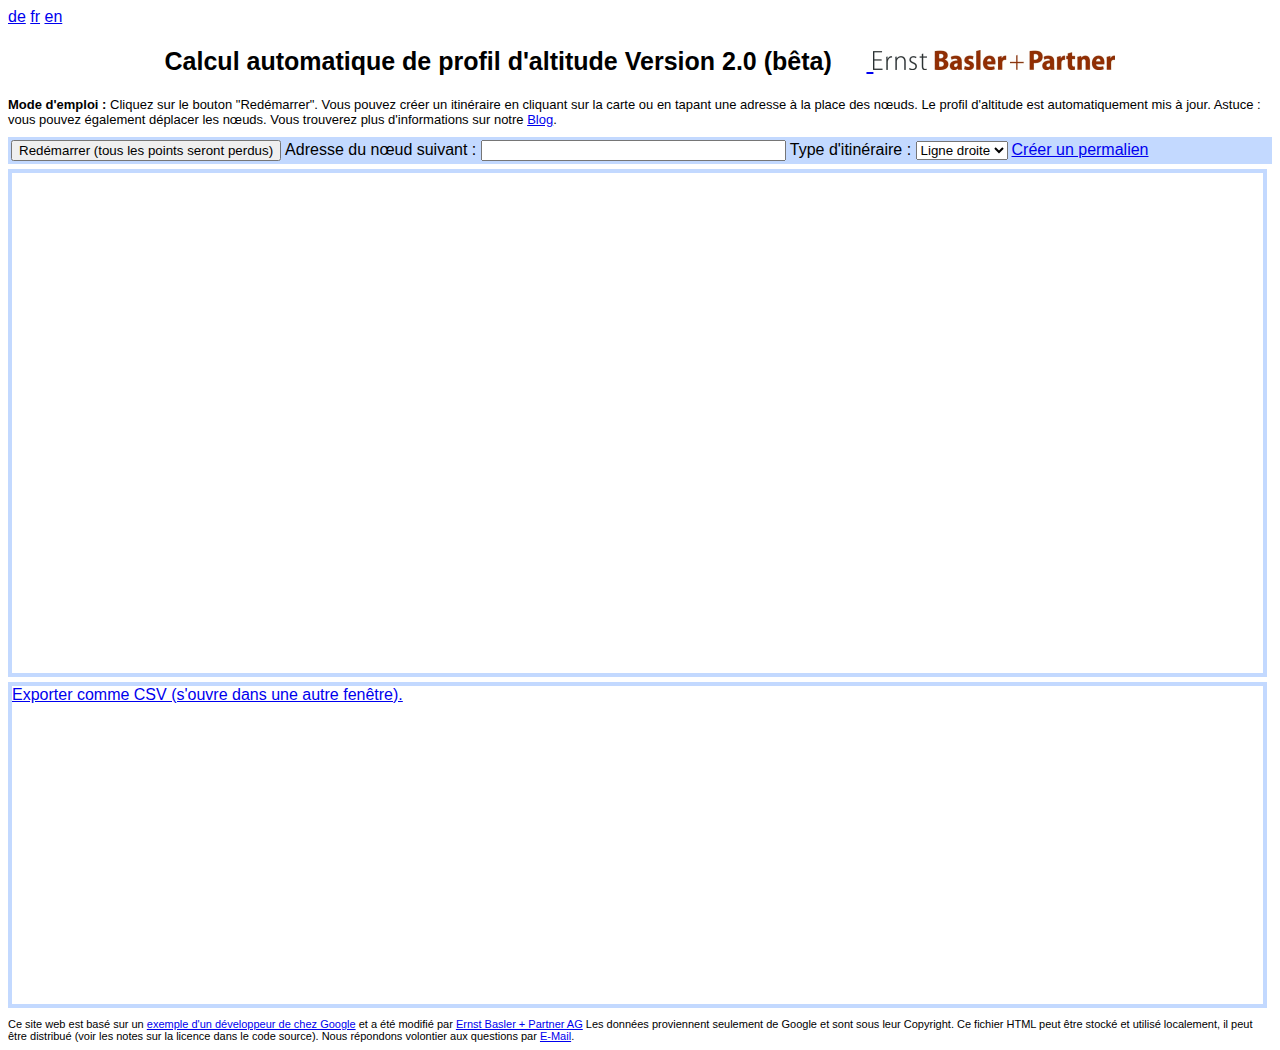
<file: index_fr.html>
<!DOCTYPE html PUBLIC "-//W3C//DTD XHTML 1.0 Strict//EN"
    "http://www.w3.org/TR/xhtml1/DTD/xhtml1-strict.dtd">
<!--
 Copyright 2010 Google Inc. 
 Licensed under the Apache License, Version 2.0: 
 http://www.apache.org/licenses/LICENSE-2.0 
 Originalcode: http://gmaps-samples-v3.googlecode.com/svn/trunk/elevation/elevation-profile.html

 Adapted 2010 by Ernst Basler + Partner AG. 
 Changes done under under the Apache License, Version 2.0: 
 http://www.apache.org/licenses/LICENSE-2.0 
 -->
<html>
<head>
<meta name="viewport" content="initial-scale=1.0, user-scalable=no" />
<meta http-equiv="content-type" content="text/html; charset=UTF-8"/>
<title>Profils d'altitude basé sur Google Maps, développé par Ernst Basler + Partner AG</title>
<script type="text/javascript" src="http://www.google.com/jsapi"></script>
<script type="text/javascript" src="http://maps.google.com/maps/api/js?sensor=false"></script>
<script type="text/javascript">// i18next, v1.5.6
// Copyright (c)2012 Jan Mühlemann (jamuhl).
// Distributed under MIT license
// http://i18next.com
(function(){function a(e,t){if(!t||typeof t=="function")return e;for(var n in t)e[n]=t[n];return e}function f(e,t,n){var r,i=0,s=e.length,o=s===undefined||typeof e=="function";if(n){if(o){for(r in e)if(t.apply(e[r],n)===!1)break}else for(;i<s;)if(t.apply(e[i++],n)===!1)break}else if(o){for(r in e)if(t.call(e[r],r,e[r])===!1)break}else for(;i<s;)if(t.call(e[i],i,e[i++])===!1)break;return e}function l(e){var t=function(e){if(window.XMLHttpRequest)return e(null,new XMLHttpRequest);if(window.ActiveXObject)try{return e(null,new ActiveXObject("Msxml2.XMLHTTP"))}catch(t){return e(null,new ActiveXObject("Microsoft.XMLHTTP"))}return e(new Error)},n=function(e){if(typeof e=="string")return e;var t=[];for(var n in e)e.hasOwnProperty(n)&&t.push(encodeURIComponent(n)+"="+encodeURIComponent(e[n]));return t.join("&")},r=function(e){e=e.replace(/\r\n/g,"\n");var t="";for(var n=0;n<e.length;n++){var r=e.charCodeAt(n);r<128?t+=String.fromCharCode(r):r>127&&r<2048?(t+=String.fromCharCode(r>>6|192),t+=String.fromCharCode(r&63|128)):(t+=String.fromCharCode(r>>12|224),t+=String.fromCharCode(r>>6&63|128),t+=String.fromCharCode(r&63|128))}return t},i=function(e){var t="ABCDEFGHIJKLMNOPQRSTUVWXYZabcdefghijklmnopqrstuvwxyz0123456789+/=";e=r(e);var n="",i,s,o,u,a,f,l,c=0;do i=e.charCodeAt(c++),s=e.charCodeAt(c++),o=e.charCodeAt(c++),u=i>>2,a=(i&3)<<4|s>>4,f=(s&15)<<2|o>>6,l=o&63,isNaN(s)?f=l=64:isNaN(o)&&(l=64),n+=t.charAt(u)+t.charAt(a)+t.charAt(f)+t.charAt(l),i=s=o="",u=a=f=l="";while(c<e.length);return n},s=function(){var e=arguments[0];for(var t=1;t<arguments.length;t++){var n=arguments[t];for(var r in n)n.hasOwnProperty(r)&&(e[r]=n[r])}return e},o=function(e,r,i,u){typeof i=="function"&&(u=i,i={}),i.cache=i.cache||!1,i.data=i.data||{},i.headers=i.headers||{},i.jsonp=i.jsonp||!1,i.async=i.async===undefined?!0:i.async;var a=s({accept:"*/*","content-type":"application/x-www-form-urlencoded;charset=UTF-8"},o.headers,i.headers),f;a["content-type"]==="application/json"?f=JSON.stringify(i.data):f=n(i.data);if(e==="GET"){var l=[];f&&(l.push(f),f=null),i.cache||l.push("_="+(new Date).getTime()),i.jsonp&&(l.push("callback="+i.jsonp),l.push("jsonp="+i.jsonp)),l="?"+l.join("&"),r+=l!=="?"?l:"";if(i.jsonp){var c=document.getElementsByTagName("head")[0],h=document.createElement("script");h.type="text/javascript",h.src=r,c.appendChild(h);return}}t(function(t,n){if(t)return u(t);n.open(e,r,i.async);for(var s in a)a.hasOwnProperty(s)&&n.setRequestHeader(s,a[s]);n.onreadystatechange=function(){if(n.readyState===4){var e=n.responseText||"";if(!u)return;u(n.status,{text:function(){return e},json:function(){return JSON.parse(e)}})}},n.send(f)})},u={authBasic:function(e,t){o.headers.Authorization="Basic "+i(e+":"+t)},connect:function(e,t,n){return o("CONNECT",e,t,n)},del:function(e,t,n){return o("DELETE",e,t,n)},get:function(e,t,n){return o("GET",e,t,n)},head:function(e,t,n){return o("HEAD",e,t,n)},headers:function(e){o.headers=e||{}},isAllowed:function(e,t,n){this.options(e,function(e,r){n(r.text().indexOf(t)!==-1)})},options:function(e,t,n){return o("OPTIONS",e,t,n)},patch:function(e,t,n){return o("PATCH",e,t,n)},post:function(e,t,n){return o("POST",e,t,n)},put:function(e,t,n){return o("PUT",e,t,n)},trace:function(e,t,n){return o("TRACE",e,t,n)}},a=e.sendType?e.sendType.toLowerCase():"get";u[a](e.url,{async:e.async},function(t,n){t===200?e.success(n.json(),t,null):e.error(n.text(),t,null)})}function d(e,s){typeof e=="function"&&(s=e,e={}),e=e||{},p.extend(u,e),typeof u.ns=="string"&&(u.ns={namespaces:[u.ns],defaultNs:u.ns}),u.lng||(u.lng=p.detectLanguage()),u.lng?p.cookie.create("i18next",u.lng,u.cookieExpirationTime):(u.lng=u.fallbackLng,p.cookie.remove("i18next")),o=p.toLanguages(u.lng),i=o[0],p.log("currentLng set to: "+i),L.setCurrentLng(i),t&&u.setJqueryExt&&y();var a;t&&t.Deferred&&(a=t.Deferred());if(u.resStore)return r=u.resStore,s&&s(x),a&&a.resolve(),a;var f=p.toLanguages(u.lng);typeof u.preload=="string"&&(u.preload=[u.preload]);for(var l=0,c=u.preload.length;l<c;l++){var h=p.toLanguages(u.preload[l]);for(var d=0,v=h.length;d<v;d++)f.indexOf(h[d])<0&&f.push(h[d])}return n.sync.load(f,u,function(e,t){r=t,s&&s(x),a&&a.resolve()}),a}function v(e,t){typeof e=="string"&&(e=[e]);for(var n=0,r=e.length;n<r;n++)u.preload.indexOf(e[n])<0&&u.preload.push(e[n]);return d(t)}function m(e,t){return d({lng:e},t)}function g(){return i}function y(){function e(e,n,r){if(n.length===0)return;var i="text";if(n.indexOf("[")===0){var s=n.split("]");n=s[1],i=s[0].substr(1,s[0].length-1)}n.indexOf(";")===n.length-1&&(n=n.substr(0,n.length-2));var o;i==="html"?(o=t.extend({defaultValue:e.html()},r),e.html(t.t(n,o))):i==="text"?(o=t.extend({defaultValue:e.text()},r),e.text(t.t(n,o))):(o=t.extend({defaultValue:e.attr(i)},r),e.attr(i,t.t(n,o)))}function n(n,r){var i=n.attr("data-i18n");if(!i)return;!r&&u.useDataAttrOptions===!0&&(r=n.data("i18n-options")),r=r||{};if(i.indexOf(";")<=i.length-1){var s=i.split(";");t.each(s,function(t,i){e(n,i,r)})}else e(n,k,r);u.useDataAttrOptions===!0&&n.data("i18n-options",r)}t.t=t.t||x,t.fn.i18n=function(e){return this.each(function(){n(t(this),e);var r=t(this).find("[data-i18n]");r.each(function(){n(t(this),e)})})}}function b(e,t,n){return e.indexOf(u.interpolationPrefix)<0?e:(p.each(t,function(t,r){typeof r=="object"?e=b(e,r,t):e=e.replace(new RegExp([u.interpolationPrefix,n?n+"."+t:t,u.interpolationSuffix].join(""),"g"),r)}),e)}function w(e,t){var n=p.extend({},t);delete n.postProcess;while(e.indexOf(u.reusePrefix)!=-1){s++;if(s>u.maxRecursion)break;var r=e.indexOf(u.reusePrefix),i=e.indexOf(u.reuseSuffix,r)+u.reuseSuffix.length,o=e.substring(r,i),a=o.replace(u.reusePrefix,"").replace(u.reuseSuffix,""),f=T(a,n);e=e.replace(o,f)}return e}function E(e){return e.context&&typeof e.context=="string"}function S(e){return e.count!==undefined&&typeof e.count!="string"&&e.count!==1}function x(e,t){return s=0,T(e,t)}function T(e,t){t=t||{};var s,a,f=t.defaultValue||e,l=o;if(t.lng){l=p.toLanguages(t.lng);if(!r[l[0]]){var c=u.getAsync;u.getAsync=!1,n.sync.load(l,u,function(e,t){p.extend(r,t),u.getAsync=c})}}if(!r)return f;var h=u.ns.defaultNs;if(e.indexOf(u.nsseparator)>-1){var d=e.split(u.nsseparator);h=d[0],e=d[1]}if(E(t)){s=p.extend({},t),delete s.context,s.defaultValue=u.contextNotFound;var v=h+":"+e+"_"+t.context;a=x(v,s);if(a!=u.contextNotFound)return b(a,{context:t.context})}if(S(t)){s=p.extend({},t),delete s.count,s.defaultValue=u.pluralNotFound;var m=h+":"+e+u.pluralSuffix,g=L.get(i,t.count);g>=0?m=m+"_"+g:g===1&&(m=h+":"+e),a=x(m,s);if(a!=u.pluralNotFound)return b(a,{count:t.count})}var y,N=e.split(u.keyseparator);for(var k=0,O=l.length;k<O;k++){if(y)break;var M=l[k],_=0,D=r[M]&&r[M][h];while(N[_])D=D&&D[N[_]],_++;if(D){if(typeof D=="string")D=b(D,t),D=w(D,t);else if(Object.prototype.toString.apply(D)==="[object Array]"&&!u.returnObjectTrees&&!t.returnObjectTrees)D=D.join("\n"),D=b(D,t),D=w(D,t);else if(!u.returnObjectTrees&&!t.returnObjectTrees)D="key '"+h+":"+e+" ("+M+")' "+"returned a object instead of string.",p.log(D);else for(var P in D)D[P]=T(e+"."+P,t);y=D}}!y&&u.sendMissing&&(t.lng?C.postMissing(t.lng,h,e,f,l):C.postMissing(u.lng,h,e,f,l));var H=t.postProcess||u.postProcess;return y&&H&&A[H]&&(y=A[H](y,e,t)),y||(f=b(f,t),f=w(f,t)),y?y:f}function N(){var e,t=[];typeof window!="undefined"&&(function(){var e=window.location.search.substring(1),n=e.split("&");for(var r=0;r<n.length;r++){var i=n[r].indexOf("=");if(i>0){var s=n[r].substring(0,i),o=n[r].substring(i+1);t[s]=o}}}(),t.setLng&&(e=t.setLng));if(!e&&typeof document!="undefined"){var n=p.cookie.read("i18next");n&&(e=n)}return!e&&typeof navigator!="undefined"&&(e=navigator.language?navigator.language:navigator.userLanguage),e}Array.prototype.indexOf||(Array.prototype.indexOf=function(e){"use strict";if(this==null)throw new TypeError;var t=Object(this),n=t.length>>>0;if(n===0)return-1;var r=0;arguments.length>0&&(r=Number(arguments[1]),r!=r?r=0:r!=0&&r!=Infinity&&r!=-Infinity&&(r=(r>0||-1)*Math.floor(Math.abs(r))));if(r>=n)return-1;var i=r>=0?r:Math.max(n-Math.abs(r),0);for(;i<n;i++)if(i in t&&t[i]===e)return i;return-1});var e=this,t=e.jQuery,n={},r={},i,s=0,o=[];typeof module!="undefined"&&module.exports?module.exports=n:(t&&(t.i18n=t.i18n||n),e.i18n=e.i18n||n);var u={lng:undefined,load:"all",preload:[],lowerCaseLng:!1,returnObjectTrees:!1,fallbackLng:"dev",ns:"translation",nsseparator:":",keyseparator:".",debug:!1,resGetPath:"locales/__lng__/__ns__.json",resPostPath:"locales/add/__lng__/__ns__",getAsync:!0,postAsync:!0,resStore:undefined,useLocalStorage:!1,localStorageExpirationTime:6048e5,dynamicLoad:!1,sendMissing:!1,sendMissingTo:"fallback",sendType:"POST",interpolationPrefix:"__",interpolationSuffix:"__",reusePrefix:"$t(",reuseSuffix:")",pluralSuffix:"_plural",pluralNotFound:["plural_not_found",Math.random()].join(""),contextNotFound:["context_not_found",Math.random()].join(""),setJqueryExt:!0,useDataAttrOptions:!1,cookieExpirationTime:undefined,postProcess:undefined},c={create:function(e,t,n){var r;if(n){var i=new Date;i.setTime(i.getTime()+n*60*1e3),r="; expires="+i.toGMTString()}else r="";document.cookie=e+"="+t+r+"; path=/"},read:function(e){var t=e+"=",n=document.cookie.split(";");for(var r=0;r<n.length;r++){var i=n[r];while(i.charAt(0)==" ")i=i.substring(1,i.length);if(i.indexOf(t)===0)return i.substring(t.length,i.length)}return null},remove:function(e){this.create(e,"",-1)}},h={create:function(e,t,n){},read:function(e){return null},remove:function(e){}},p={extend:t?t.extend:a,each:t?t.each:f,ajax:t?t.ajax:l,cookie:typeof document!="undefined"?c:h,detectLanguage:N,log:function(e){u.debug&&console.log(e)},toLanguages:function(e){var t=[];if(e.indexOf("-")===2&&e.length===5){var n=e.split("-");e=u.lowerCaseLng?n[0].toLowerCase()+"-"+n[1].toLowerCase():n[0].toLowerCase()+"-"+n[1].toUpperCase(),u.load!=="unspecific"&&t.push(e),u.load!=="current"&&t.push(e.substr(0,2))}else t.push(e);return t.indexOf(u.fallbackLng)===-1&&u.fallbackLng&&t.push(u.fallbackLng),t}},C={load:function(e,t,n){t.useLocalStorage?C._loadLocal(e,t,function(r,i){var s=[];for(var o=0,u=e.length;o<u;o++)i[e[o]]||s.push(e[o]);s.length>0?C._fetch(s,t,function(e,t){p.extend(i,t),C._storeLocal(t),n(null,i)}):n(null,i)}):C._fetch(e,t,function(e,t){n(null,t)})},_loadLocal:function(e,t,n){var r={},i=(new Date).getTime();if(window.localStorage){var s=e.length;p.each(e,function(e,o){var u=window.localStorage.getItem("res_"+o);u&&(u=JSON.parse(u),u.i18nStamp&&u.i18nStamp+t.localStorageExpirationTime>i&&(r[o]=u)),s--,s===0&&n(null,r)})}},_storeLocal:function(e){if(window.localStorage)for(var t in e)e[t].i18nStamp=(new Date).getTime(),window.localStorage.setItem("res_"+t,JSON.stringify(e[t]));return},_fetch:function(e,t,n){var r=t.ns,i={};if(!t.dynamicLoad){var s=r.namespaces.length*e.length,o;p.each(r.namespaces,function(r,u){p.each(e,function(e,r){C._fetchOne(r,u,t,function(e,t){e&&(o=o||[],o.push(e)),i[r]=i[r]||{},i[r][u]=t,s--,s===0&&n(o,i)})})})}else{var u=b(t.resGetPath,{lng:e.join("+"),ns:r.namespaces.join("+")});p.ajax({url:u,success:function(e,t,r){p.log("loaded: "+u),n(null,e)},error:function(e,t,r){p.log("failed loading: "+u),n("failed loading resource.json error: "+r)},dataType:"json",async:t.getAsync})}},_fetchOne:function(e,t,n,r){var i=b(n.resGetPath,{lng:e,ns:t});p.ajax({url:i,success:function(e,t,n){p.log("loaded: "+i),r(null,e)},error:function(e,t,n){p.log("failed loading: "+i),r(n,{})},dataType:"json",async:n.getAsync})},postMissing:function(e,t,n,i,s){var o={};o[n]=i;var a=[];if(u.sendMissingTo==="fallback")a.push({lng:u.fallbackLng,url:b(u.resPostPath,{lng:u.fallbackLng,ns:t})});else if(u.sendMissingTo==="current")a.push({lng:e,url:b(u.resPostPath,{lng:e,ns:t})});else if(u.sendMissingTo==="all")for(var f=0,l=s.length;f<l;f++)a.push({lng:s[f],url:b(u.resPostPath,{lng:s[f],ns:t})});for(var c=0,h=a.length;c<h;c++){var d=a[c];p.ajax({url:d.url,type:u.sendType,data:o,success:function(e,s,o){p.log("posted missing key '"+n+"' to: "+d.url),r[d.lng][t][n]=i},error:function(e,t,r){p.log("failed posting missing key '"+n+"' to: "+d.url)},dataType:"json",async:u.postAsync})}}},L={rules:{ach:{name:"Acholi",numbers:[1,2],plurals:function(e){return Number(e>1)}},af:{name:"Afrikaans",numbers:[2,1],plurals:function(e){return Number(e!=1)}},ak:{name:"Akan",numbers:[1,2],plurals:function(e){return Number(e>1)}},am:{name:"Amharic",numbers:[1,2],plurals:function(e){return Number(e>1)}},an:{name:"Aragonese",numbers:[2,1],plurals:function(e){return Number(e!=1)}},ar:{name:"Arabic",numbers:[0,1,2,3,11,100],plurals:function(e){return Number(e===0?0:e==1?1:e==2?2:e%100>=3&&e%100<=10?3:e%100>=11?4:5)}},arn:{name:"Mapudungun",numbers:[1,2],plurals:function(e){return Number(e>1)}},ast:{name:"Asturian",numbers:[2,1],plurals:function(e){return Number(e!=1)}},ay:{name:"Aymará",numbers:[1],plurals:function(e){return 0}},az:{name:"Azerbaijani",numbers:[2,1],plurals:function(e){return Number(e!=1)}},be:{name:"Belarusian",numbers:[5,1,2],plurals:function(e){return Number(e%10==1&&e%100!=11?0:e%10>=2&&e%10<=4&&(e%100<10||e%100>=20)?1:2)}},bg:{name:"Bulgarian",numbers:[2,1],plurals:function(e){return Number(e!=1)}},bn:{name:"Bengali",numbers:[2,1],plurals:function(e){return Number(e!=1)}},bo:{name:"Tibetan",numbers:[1],plurals:function(e){return 0}},br:{name:"Breton",numbers:[1,2],plurals:function(e){return Number(e>1)}},bs:{name:"Bosnian",numbers:[5,1,2],plurals:function(e){return Number(e%10==1&&e%100!=11?0:e%10>=2&&e%10<=4&&(e%100<10||e%100>=20)?1:2)}},ca:{name:"Catalan",numbers:[2,1],plurals:function(e){return Number(e!=1)}},cgg:{name:"Chiga",numbers:[1],plurals:function(e){return 0}},cs:{name:"Czech",numbers:[5,1,2],plurals:function(e){return Number(e==1?0:e>=2&&e<=4?1:2)}},csb:{name:"Kashubian",numbers:[5,1,2],plurals:function(e){return Number(e==1?0:e%10>=2&&e%10<=4&&(e%100<10||e%100>=20)?1:2)}},cy:{name:"Welsh",numbers:[3,1,2,8],plurals:function(e){return Number(e==1?0:e==2?1:e!=8&&e!=11?2:3)}},da:{name:"Danish",numbers:[2,1],plurals:function(e){return Number(e!=1)}},de:{name:"German",numbers:[2,1],plurals:function(e){return Number(e!=1)}},dz:{name:"Dzongkha",numbers:[1],plurals:function(e){return 0}},el:{name:"Greek",numbers:[2,1],plurals:function(e){return Number(e!=1)}},en:{name:"English",numbers:[2,1],plurals:function(e){return Number(e!=1)}},eo:{name:"Esperanto",numbers:[2,1],plurals:function(e){return Number(e!=1)}},es:{name:"Spanish",numbers:[2,1],plurals:function(e){return Number(e!=1)}},es_ar:{name:"Argentinean Spanish",numbers:[2,1],plurals:function(e){return Number(e!=1)}},et:{name:"Estonian",numbers:[2,1],plurals:function(e){return Number(e!=1)}},eu:{name:"Basque",numbers:[2,1],plurals:function(e){return Number(e!=1)}},fa:{name:"Persian",numbers:[1],plurals:function(e){return 0}},fi:{name:"Finnish",numbers:[2,1],plurals:function(e){return Number(e!=1)}},fil:{name:"Filipino",numbers:[1,2],plurals:function(e){return Number(e>1)}},fo:{name:"Faroese",numbers:[2,1],plurals:function(e){return Number(e!=1)}},fr:{name:"French",numbers:[1,2],plurals:function(e){return Number(e>1)}},fur:{name:"Friulian",numbers:[2,1],plurals:function(e){return Number(e!=1)}},fy:{name:"Frisian",numbers:[2,1],plurals:function(e){return Number(e!=1)}},ga:{name:"Irish",numbers:[3,1,2,7,11],plurals:function(e){return Number(e==1?0:e==2?1:e<7?2:e<11?3:4)}},gd:{name:"Scottish Gaelic",numbers:[20,1,2,3],plurals:function(e){return Number(e==1||e==11?0:e==2||e==12?1:e>2&&e<20?2:3)}},gl:{name:"Galician",numbers:[2,1],plurals:function(e){return Number(e!=1)}},gu:{name:"Gujarati",numbers:[2,1],plurals:function(e){return Number(e!=1)}},gun:{name:"Gun",numbers:[1,2],plurals:function(e){return Number(e>1)}},ha:{name:"Hausa",numbers:[2,1],plurals:function(e){return Number(e!=1)}},he:{name:"Hebrew",numbers:[2,1],plurals:function(e){return Number(e!=1)}},hi:{name:"Hindi",numbers:[2,1],plurals:function(e){return Number(e!=1)}},hr:{name:"Croatian",numbers:[5,1,2],plurals:function(e){return Number(e%10==1&&e%100!=11?0:e%10>=2&&e%10<=4&&(e%100<10||e%100>=20)?1:2)}},hu:{name:"Hungarian",numbers:[2,1],plurals:function(e){return Number(e!=1)}},hy:{name:"Armenian",numbers:[2,1],plurals:function(e){return Number(e!=1)}},ia:{name:"Interlingua",numbers:[2,1],plurals:function(e){return Number(e!=1)}},id:{name:"Indonesian",numbers:[1],plurals:function(e){return 0}},is:{name:"Icelandic",numbers:[2,1],plurals:function(e){return Number(e%10!=1||e%100==11)}},it:{name:"Italian",numbers:[2,1],plurals:function(e){return Number(e!=1)}},ja:{name:"Japanese",numbers:[1],plurals:function(e){return 0}},jbo:{name:"Lojban",numbers:[1],plurals:function(e){return 0}},jv:{name:"Javanese",numbers:[0,1],plurals:function(e){return Number(e!==0)}},ka:{name:"Georgian",numbers:[1],plurals:function(e){return 0}},kk:{name:"Kazakh",numbers:[1],plurals:function(e){return 0}},km:{name:"Khmer",numbers:[1],plurals:function(e){return 0}},kn:{name:"Kannada",numbers:[2,1],plurals:function(e){return Number(e!=1)}},ko:{name:"Korean",numbers:[1],plurals:function(e){return 0}},ku:{name:"Kurdish",numbers:[2,1],plurals:function(e){return Number(e!=1)}},kw:{name:"Cornish",numbers:[4,1,2,3],plurals:function(e){return Number(e==1?0:e==2?1:e==3?2:3)}},ky:{name:"Kyrgyz",numbers:[1],plurals:function(e){return 0}},lb:{name:"Letzeburgesch",numbers:[2,1],plurals:function(e){return Number(e!=1)}},ln:{name:"Lingala",numbers:[1,2],plurals:function(e){return Number(e>1)}},lo:{name:"Lao",numbers:[1],plurals:function(e){return 0}},lt:{name:"Lithuanian",numbers:[10,1,2],plurals:function(e){return Number(e%10==1&&e%100!=11?0:e%10>=2&&(e%100<10||e%100>=20)?1:2)}},lv:{name:"Latvian",numbers:[0,1,2],plurals:function(e){return Number(e%10==1&&e%100!=11?0:e!==0?1:2)}},mai:{name:"Maithili",numbers:[2,1],plurals:function(e){return Number(e!=1)}},mfe:{name:"Mauritian Creole",numbers:[1,2],plurals:function(e){return Number(e>1)}},mg:{name:"Malagasy",numbers:[1,2],plurals:function(e){return Number(e>1)}},mi:{name:"Maori",numbers:[1,2],plurals:function(e){return Number(e>1)}},mk:{name:"Macedonian",numbers:[2,1],plurals:function(e){return Number(e==1||e%10==1?0:1)}},ml:{name:"Malayalam",numbers:[2,1],plurals:function(e){return Number(e!=1)}},mn:{name:"Mongolian",numbers:[2,1],plurals:function(e){return Number(e!=1)}},mnk:{name:"Mandinka",numbers:[0,1,2],plurals:function(e){return Number(e==1?1:2)}},mr:{name:"Marathi",numbers:[2,1],plurals:function(e){return Number(e!=1)}},ms:{name:"Malay",numbers:[1],plurals:function(e){return 0}},mt:{name:"Maltese",numbers:[2,1,11,20],plurals:function(e){return Number(e==1?0:e===0||e%100>1&&e%100<11?1:e%100>10&&e%100<20?2:3)}},nah:{name:"Nahuatl",numbers:[2,1],plurals:function(e){return Number(e!=1)}},nap:{name:"Neapolitan",numbers:[2,1],plurals:function(e){return Number(e!=1)}},nb:{name:"Norwegian Bokmal",numbers:[2,1],plurals:function(e){return Number(e!=1)}},ne:{name:"Nepali",numbers:[2,1],plurals:function(e){return Number(e!=1)}},nl:{name:"Dutch",numbers:[2,1],plurals:function(e){return Number(e!=1)}},nn:{name:"Norwegian Nynorsk",numbers:[2,1],plurals:function(e){return Number(e!=1)}},no:{name:"Norwegian",numbers:[2,1],plurals:function(e){return Number(e!=1)}},nso:{name:"Northern Sotho",numbers:[2,1],plurals:function(e){return Number(e!=1)}},oc:{name:"Occitan",numbers:[1,2],plurals:function(e){return Number(e>1)}},or:{name:"Oriya",numbers:[2,1],plurals:function(e){return Number(e!=1)}},pa:{name:"Punjabi",numbers:[2,1],plurals:function(e){return Number(e!=1)}},pap:{name:"Papiamento",numbers:[2,1],plurals:function(e){return Number(e!=1)}},pl:{name:"Polish",numbers:[5,1,2],plurals:function(e){return Number(e==1?0:e%10>=2&&e%10<=4&&(e%100<10||e%100>=20)?1:2)}},pms:{name:"Piemontese",numbers:[2,1],plurals:function(e){return Number(e!=1)}},ps:{name:"Pashto",numbers:[2,1],plurals:function(e){return Number(e!=1)}},pt:{name:"Portuguese",numbers:[2,1],plurals:function(e){return Number(e!=1)}},pt_br:{name:"Brazilian Portuguese",numbers:[2,1],plurals:function(e){return Number(e!=1)}},rm:{name:"Romansh",numbers:[2,1],plurals:function(e){return Number(e!=1)}},ro:{name:"Romanian",numbers:[2,1,20],plurals:function(e){return Number(e==1?0:e===0||e%100>0&&e%100<20?1:2)}},ru:{name:"Russian",numbers:[5,1,2],plurals:function(e){return Number(e%10==1&&e%100!=11?0:e%10>=2&&e%10<=4&&(e%100<10||e%100>=20)?1:2)}},sah:{name:"Yakut",numbers:[1],plurals:function(e){return 0}},sco:{name:"Scots",numbers:[2,1],plurals:function(e){return Number(e!=1)}},se:{name:"Northern Sami",numbers:[2,1],plurals:function(e){return Number(e!=1)}},si:{name:"Sinhala",numbers:[2,1],plurals:function(e){return Number(e!=1)}},sk:{name:"Slovak",numbers:[5,1,2],plurals:function(e){return Number(e==1?0:e>=2&&e<=4?1:2)}},sl:{name:"Slovenian",numbers:[5,1,2,3],plurals:function(e){return Number(e%100==1?1:e%100==2?2:e%100==3||e%100==4?3:0)}},so:{name:"Somali",numbers:[2,1],plurals:function(e){return Number(e!=1)}},son:{name:"Songhay",numbers:[2,1],plurals:function(e){return Number(e!=1)}},sq:{name:"Albanian",numbers:[2,1],plurals:function(e){return Number(e!=1)}},sr:{name:"Serbian",numbers:[5,1,2],plurals:function(e){return Number(e%10==1&&e%100!=11?0:e%10>=2&&e%10<=4&&(e%100<10||e%100>=20)?1:2)}},su:{name:"Sundanese",numbers:[1],plurals:function(e){return 0}},sv:{name:"Swedish",numbers:[2,1],plurals:function(e){return Number(e!=1)}},sw:{name:"Swahili",numbers:[2,1],plurals:function(e){return Number(e!=1)}},ta:{name:"Tamil",numbers:[2,1],plurals:function(e){return Number(e!=1)}},te:{name:"Telugu",numbers:[2,1],plurals:function(e){return Number(e!=1)}},tg:{name:"Tajik",numbers:[1,2],plurals:function(e){return Number(e>1)}},th:{name:"Thai",numbers:[1],plurals:function(e){return 0}},ti:{name:"Tigrinya",numbers:[1,2],plurals:function(e){return Number(e>1)}},tk:{name:"Turkmen",numbers:[2,1],plurals:function(e){return Number(e!=1)}},tr:{name:"Turkish",numbers:[1,2],plurals:function(e){return Number(e>1)}},tt:{name:"Tatar",numbers:[1],plurals:function(e){return 0}},ug:{name:"Uyghur",numbers:[1],plurals:function(e){return 0}},uk:{name:"Ukrainian",numbers:[5,1,2],plurals:function(e){return Number(e%10==1&&e%100!=11?0:e%10>=2&&e%10<=4&&(e%100<10||e%100>=20)?1:2)}},ur:{name:"Urdu",numbers:[2,1],plurals:function(e){return Number(e!=1)}},uz:{name:"Uzbek",numbers:[1,2],plurals:function(e){return Number(e>1)}},vi:{name:"Vietnamese",numbers:[1],plurals:function(e){return 0}},wa:{name:"Walloon",numbers:[1,2],plurals:function(e){return Number(e>1)}},wo:{name:"Wolof",numbers:[1],plurals:function(e){return 0}},yo:{name:"Yoruba",numbers:[2,1],plurals:function(e){return Number(e!=1)}},zh:{name:"Chinese",numbers:[1],plurals:function(e){return 0}}},addRule:function(e,t){L.rules[e]=t},setCurrentLng:function(e){if(!L.currentRule||L.currentRule.lng!==e){var t=e.split("-");L.currentRule={lng:e,rule:L.rules[t[0]]}}},get:function(e,t){function r(t,n){var r;L.currentRule&&L.currentRule.lng===e?r=L.currentRule.rule:r=L.rules[t];if(r){var i=r.plurals(n),s=r.numbers[i];return r.numbers.length===2&&(s===2?s=1:s===1&&(s=-1)),s}return n===1?"1":"-1"}var n=e.split("-");return r(n[0],t)}},A={},O=function(e,t){A[e]=t},M=function(){function e(e){return Object.prototype.toString.call(e).slice(8,-1).toLowerCase()}function t(e,t){for(var n=[];t>0;n[--t]=e);return n.join("")}var n=function(){return n.cache.hasOwnProperty(arguments[0])||(n.cache[arguments[0]]=n.parse(arguments[0])),n.format.call(null,n.cache[arguments[0]],arguments)};return n.format=function(n,r){var i=1,s=n.length,o="",u,a=[],f,l,c,h,p,d;for(f=0;f<s;f++){o=e(n[f]);if(o==="string")a.push(n[f]);else if(o==="array"){c=n[f];if(c[2]){u=r[i];for(l=0;l<c[2].length;l++){if(!u.hasOwnProperty(c[2][l]))throw M('[sprintf] property "%s" does not exist',c[2][l]);u=u[c[2][l]]}}else c[1]?u=r[c[1]]:u=r[i++];if(/[^s]/.test(c[8])&&e(u)!="number")throw M("[sprintf] expecting number but found %s",e(u));switch(c[8]){case"b":u=u.toString(2);break;case"c":u=String.fromCharCode(u);break;case"d":u=parseInt(u,10);break;case"e":u=c[7]?u.toExponential(c[7]):u.toExponential();break;case"f":u=c[7]?parseFloat(u).toFixed(c[7]):parseFloat(u);break;case"o":u=u.toString(8);break;case"s":u=(u=String(u))&&c[7]?u.substring(0,c[7]):u;break;case"u":u=Math.abs(u);break;case"x":u=u.toString(16);break;case"X":u=u.toString(16).toUpperCase()}u=/[def]/.test(c[8])&&c[3]&&u>=0?"+"+u:u,p=c[4]?c[4]=="0"?"0":c[4].charAt(1):" ",d=c[6]-String(u).length,h=c[6]?t(p,d):"",a.push(c[5]?u+h:h+u)}}return a.join("")},n.cache={},n.parse=function(e){var t=e,n=[],r=[],i=0;while(t){if((n=/^[^\x25]+/.exec(t))!==null)r.push(n[0]);else if((n=/^\x25{2}/.exec(t))!==null)r.push("%");else{if((n=/^\x25(?:([1-9]\d*)\$|\(([^\)]+)\))?(\+)?(0|'[^$])?(-)?(\d+)?(?:\.(\d+))?([b-fosuxX])/.exec(t))===null)throw"[sprintf] huh?";if(n[2]){i|=1;var s=[],o=n[2],u=[];if((u=/^([a-z_][a-z_\d]*)/i.exec(o))===null)throw"[sprintf] huh?";s.push(u[1]);while((o=o.substring(u[0].length))!=="")if((u=/^\.([a-z_][a-z_\d]*)/i.exec(o))!==null)s.push(u[1]);else{if((u=/^\[(\d+)\]/.exec(o))===null)throw"[sprintf] huh?";s.push(u[1])}n[2]=s}else i|=2;if(i===3)throw"[sprintf] mixing positional and named placeholders is not (yet) supported";r.push(n)}t=t.substring(n[0].length)}return r},n}(),_=function(e,t){return t.unshift(e),M.apply(null,t)};O("sprintf",function(e,t,n){return n.sprintf?Object.prototype.toString.apply(n.sprintf)==="[object Array]"?_(e,n.sprintf):typeof n.sprintf=="object"?M(e,n.sprintf):e:e}),n.init=d,n.setLng=m,n.preload=v,n.t=x,n.translate=x,n.detectLanguage=p.detectLanguage,n.pluralExtensions=L,n.sync=C,n.functions=p,n.lng=g,n.addPostProcessor=O,n.options=u})();</script>
<script type="text/javascript">﻿
function resources()  { 
    var resources = {
        dev: { translation: { 'key': 'value' } },
        en: { translation: { 
                ' Meter Höhe bei Kilometer ': ' meters high by kilometer ',
                'Höhe (m)': 'Height (m)',
                'Distanz (km), Total': 'Distance (km), total: ',
                "Addresse nicht gefunden.": 'address not found',
                "Addressensuche gescheitert.": 'Address lookup failed.',
                "Es können nicht mehr als 10 Punkte eingegeben werden": "It can't be more than ten points.",
                "Could not find a route between these points": 'Could not find a route between these points',
                "Directions request failed": 'Directions request failed'
                } 
          },
        fr: { translation: { 
                ' Meter Höhe bei Kilometer ': " mètre d'altitude au kilomètre  ",
                'Höhe (m)': 'Altitude (m)',
                'Distanz (km), Total': 'Distance (Km), total:',
                'Addresse nicht gefunden.': 'Adresse non trouvée.',
                'Addressensuche gescheitert.':'la recherche a échouée.',
                'Es können nicht mehr als 10 Punkte eingegeben werden': 'il ne peut pas y avoir plus de 10 points.',
                'Could not find a route between these points': 'une route entre ces deux points ne peut pas être trouvée.',
                'Directions request failed': 'La requête de direction a echouée.'
                } 
          },
        de: { translation: { 
                ' Meter Höhe bei Kilometer ': ' Meter Höhe bei Kilometer ',
                'Höhe (m)': 'Höhe (m)',
                'Distanz (km), Total': 'Distanz (km), Total: ',
                "Addresse nicht gefunden.": 'Addresse nicht gefunden.',
                "Addressensuche gescheitert.":'Addressensuche gescheitert.',
                "Es können nicht mehr als 10 Punkte eingegeben werden": 'Es können nicht mehr als 10 Punkte eingegeben werden.',
                "Could not find a route between these points": 'Could not find a route between these points',
                "Directions request failed": 'Directions request failed',
                }
          }
    };
return resources;
}</script>
<script type="text/javascript">/*! URI.js v1.7.1 http://medialize.github.com/URI.js/ */
/* build contains: URI.js */
(function(g){function j(a){return a.replace(/([.*+?^=!:${}()|[\]\/\\])/g,"\\$1")}function l(a){return"[object Array]"===String(Object.prototype.toString.call(a))}function p(a){return encodeURIComponent(a).replace(/[!'()*]/g,escape)}var d="undefined"!==typeof module&&module.exports,o=d?require("./punycode"):window.punycode,q=d?require("./IPv6"):window.IPv6,n=d?require("./SecondLevelDomains"):window.SecondLevelDomains,e=function(a,b){if(!(this instanceof e))return new e(a,b);a===g&&(a=location.href+
"");this.href(a);return b!==g?this.absoluteTo(b):this},d=e.prototype;e.idn_expression=/[^a-z0-9\.-]/i;e.punycode_expression=/(xn--)/i;e.ip4_expression=/^\d{1,3}\.\d{1,3}\.\d{1,3}\.\d{1,3}$/;e.ip6_expression=/^\s*((([0-9A-Fa-f]{1,4}:){7}([0-9A-Fa-f]{1,4}|:))|(([0-9A-Fa-f]{1,4}:){6}(:[0-9A-Fa-f]{1,4}|((25[0-5]|2[0-4]\d|1\d\d|[1-9]?\d)(\.(25[0-5]|2[0-4]\d|1\d\d|[1-9]?\d)){3})|:))|(([0-9A-Fa-f]{1,4}:){5}(((:[0-9A-Fa-f]{1,4}){1,2})|:((25[0-5]|2[0-4]\d|1\d\d|[1-9]?\d)(\.(25[0-5]|2[0-4]\d|1\d\d|[1-9]?\d)){3})|:))|(([0-9A-Fa-f]{1,4}:){4}(((:[0-9A-Fa-f]{1,4}){1,3})|((:[0-9A-Fa-f]{1,4})?:((25[0-5]|2[0-4]\d|1\d\d|[1-9]?\d)(\.(25[0-5]|2[0-4]\d|1\d\d|[1-9]?\d)){3}))|:))|(([0-9A-Fa-f]{1,4}:){3}(((:[0-9A-Fa-f]{1,4}){1,4})|((:[0-9A-Fa-f]{1,4}){0,2}:((25[0-5]|2[0-4]\d|1\d\d|[1-9]?\d)(\.(25[0-5]|2[0-4]\d|1\d\d|[1-9]?\d)){3}))|:))|(([0-9A-Fa-f]{1,4}:){2}(((:[0-9A-Fa-f]{1,4}){1,5})|((:[0-9A-Fa-f]{1,4}){0,3}:((25[0-5]|2[0-4]\d|1\d\d|[1-9]?\d)(\.(25[0-5]|2[0-4]\d|1\d\d|[1-9]?\d)){3}))|:))|(([0-9A-Fa-f]{1,4}:){1}(((:[0-9A-Fa-f]{1,4}){1,6})|((:[0-9A-Fa-f]{1,4}){0,4}:((25[0-5]|2[0-4]\d|1\d\d|[1-9]?\d)(\.(25[0-5]|2[0-4]\d|1\d\d|[1-9]?\d)){3}))|:))|(:(((:[0-9A-Fa-f]{1,4}){1,7})|((:[0-9A-Fa-f]{1,4}){0,5}:((25[0-5]|2[0-4]\d|1\d\d|[1-9]?\d)(\.(25[0-5]|2[0-4]\d|1\d\d|[1-9]?\d)){3}))|:)))(%.+)?\s*$/;
e.find_uri_expression=/\b((?:[a-z][\w-]+:(?:\/{1,3}|[a-z0-9%])|www\d{0,3}[.]|[a-z0-9.\-]+[.][a-z]{2,4}\/)(?:[^\s()<>]+|\(([^\s()<>]+|(\([^\s()<>]+\)))*\))+(?:\(([^\s()<>]+|(\([^\s()<>]+\)))*\)|[^\s`!()\[\]{};:'".,<>?\u00ab\u00bb\u201c\u201d\u2018\u2019]))/ig;e.defaultPorts={http:"80",https:"443",ftp:"21"};e.invalid_hostname_characters=/[^a-zA-Z0-9\.-]/;e.encode=p;e.decode=decodeURIComponent;e.iso8859=function(){e.encode=escape;e.decode=unescape};e.unicode=function(){e.encode=p;e.decode=decodeURIComponent};
e.characters={pathname:{encode:{expression:/%(24|26|2B|2C|3B|3D|3A|40)/ig,map:{"%24":"$","%26":"&","%2B":"+","%2C":",","%3B":";","%3D":"=","%3A":":","%40":"@"}},decode:{expression:/[\/\?#]/g,map:{"/":"%2F","?":"%3F","#":"%23"}}},reserved:{encode:{expression:/%(21|23|24|26|27|28|29|2A|2B|2C|2F|3A|3B|3D|3F|40|5B|5D)/ig,map:{"%3A":":","%2F":"/","%3F":"?","%23":"#","%5B":"[","%5D":"]","%40":"@","%21":"!","%24":"$","%26":"&","%27":"'","%28":"(","%29":")","%2A":"*","%2B":"+","%2C":",","%3B":";","%3D":"="}}}};
e.encodeQuery=function(a){return e.encode(a+"").replace(/%20/g,"+")};e.decodeQuery=function(a){return e.decode((a+"").replace(/\+/g,"%20"))};e.recodePath=function(a){for(var a=(a+"").split("/"),b=0,c=a.length;b<c;b++)a[b]=e.encodePathSegment(e.decode(a[b]));return a.join("/")};e.decodePath=function(a){for(var a=(a+"").split("/"),b=0,c=a.length;b<c;b++)a[b]=e.decodePathSegment(a[b]);return a.join("/")};var i={encode:"encode",decode:"decode"},h,m=function(a,b){return function(c){return e[b](c+"").replace(e.characters[a][b].expression,
function(c){return e.characters[a][b].map[c]})}};for(h in i)e[h+"PathSegment"]=m("pathname",i[h]);e.encodeReserved=m("reserved","encode");e.parse=function(a){var b,c={};b=a.indexOf("#");-1<b&&(c.fragment=a.substring(b+1)||null,a=a.substring(0,b));b=a.indexOf("?");-1<b&&(c.query=a.substring(b+1)||null,a=a.substring(0,b));"//"===a.substring(0,2)?(c.protocol="",a=a.substring(2),a=e.parseAuthority(a,c)):(b=a.indexOf(":"),-1<b&&(c.protocol=a.substring(0,b),"//"===a.substring(b+1,b+3)?(a=a.substring(b+
3),a=e.parseAuthority(a,c)):(a=a.substring(b+1),c.urn=!0)));c.path=a;return c};e.parseHost=function(a,b){var c=a.indexOf("/"),f;-1===c&&(c=a.length);"["===a[0]?(f=a.indexOf("]"),b.hostname=a.substring(1,f)||null,b.port=a.substring(f+2,c)||null):a.indexOf(":")!==a.lastIndexOf(":")?(b.hostname=a.substring(0,c)||null,b.port=null):(f=a.substring(0,c).split(":"),b.hostname=f[0]||null,b.port=f[1]||null);b.hostname&&"/"!==a.substring(c)[0]&&(c++,a="/"+a);return a.substring(c)||"/"};e.parseAuthority=function(a,
b){a=e.parseUserinfo(a,b);return e.parseHost(a,b)};e.parseUserinfo=function(a,b){var c=a.indexOf("@"),f=a.indexOf("/");-1<c&&(-1===f||c<f)?(f=a.substring(0,c).split(":"),b.username=f[0]?e.decode(f[0]):null,b.password=f[1]?e.decode(f[1]):null,a=a.substring(c+1)):(b.username=null,b.password=null);return a};e.parseQuery=function(a){if(!a)return{};a=a.replace(/&+/g,"&").replace(/^\?*&*|&+$/g,"");if(!a)return{};for(var b={},a=a.split("&"),c=a.length,f=0;f<c;f++){var k=a[f].split("="),d=e.decodeQuery(k.shift()),
k=k.length?e.decodeQuery(k.join("=")):null;b[d]?("string"===typeof b[d]&&(b[d]=[b[d]]),b[d].push(k)):b[d]=k}return b};e.build=function(a){var b="";a.protocol&&(b+=a.protocol+":");if(!a.urn&&(b||a.hostname))b+="//";b+=e.buildAuthority(a)||"";"string"===typeof a.path&&("/"!==a.path[0]&&"string"===typeof a.hostname&&(b+="/"),b+=a.path);"string"===typeof a.query&&(b+="?"+a.query);"string"===typeof a.fragment&&(b+="#"+a.fragment);return b};e.buildHost=function(a){var b="";if(a.hostname)e.ip6_expression.test(a.hostname)?
b=a.port?b+("["+a.hostname+"]:"+a.port):b+a.hostname:(b+=a.hostname,a.port&&(b+=":"+a.port));else return"";return b};e.buildAuthority=function(a){return e.buildUserinfo(a)+e.buildHost(a)};e.buildUserinfo=function(a){var b="";a.username&&(b+=e.encode(a.username),a.password&&(b+=":"+e.encode(a.password)),b+="@");return b};e.buildQuery=function(a,b){var c="",f;for(f in a)if(Object.hasOwnProperty.call(a,f)&&f)if(l(a[f]))for(var k={},d=0,h=a[f].length;d<h;d++)a[f][d]!==g&&k[a[f][d]+""]===g&&(c+="&"+e.buildQueryParameter(f,
a[f][d]),!0!==b&&(k[a[f][d]+""]=!0));else a[f]!==g&&(c+="&"+e.buildQueryParameter(f,a[f]));return c.substring(1)};e.buildQueryParameter=function(a,b){return e.encodeQuery(a)+(null!==b?"="+e.encodeQuery(b):"")};e.addQuery=function(a,b,c){if("object"===typeof b)for(var f in b)Object.prototype.hasOwnProperty.call(b,f)&&e.addQuery(a,f,b[f]);else if("string"===typeof b)a[b]===g?a[b]=c:("string"===typeof a[b]&&(a[b]=[a[b]]),l(c)||(c=[c]),a[b]=a[b].concat(c));else throw new TypeError("URI.addQuery() accepts an object, string as the name parameter");
};e.removeQuery=function(a,b,c){if(l(b))for(var c=0,f=b.length;c<f;c++)a[b[c]]=g;else if("object"===typeof b)for(f in b)Object.prototype.hasOwnProperty.call(b,f)&&e.removeQuery(a,f,b[f]);else if("string"===typeof b)if(c!==g)if(a[b]===c)a[b]=g;else{if(l(a[b])){var f=a[b],k={},d,h;if(l(c)){d=0;for(h=c.length;d<h;d++)k[c[d]]=!0}else k[c]=!0;d=0;for(h=f.length;d<h;d++)k[f[d]]!==g&&(f.splice(d,1),h--,d--);a[b]=f}}else a[b]=g;else throw new TypeError("URI.addQuery() accepts an object, string as the first parameter");
};e.commonPath=function(a,b){var c=Math.min(a.length,b.length),f;for(f=0;f<c;f++)if(a[f]!==b[f]){f--;break}if(1>f)return a[0]===b[0]&&"/"===a[0]?"/":"";"/"!==a[f]&&(f=a.substring(0,f).lastIndexOf("/"));return a.substring(0,f+1)};e.withinString=function(a,b){return a.replace(e.find_uri_expression,b)};e.ensureValidHostname=function(a){if(a.match(e.invalid_hostname_characters)){if(!o)throw new TypeError("Hostname '"+a+"' contains characters other than [A-Z0-9.-] and Punycode.js is not available");if(o.toASCII(a).match(e.invalid_hostname_characters))throw new TypeError("Hostname '"+
a+"' contains characters other than [A-Z0-9.-]");}};d.build=function(a){if(!0===a)this._deferred_build=!0;else if(a===g||this._deferred_build)this._string=e.build(this._parts),this._deferred_build=!1;return this};d.clone=function(){return new e(this)};d.toString=function(){return this.build(!1)._string};d.valueOf=function(){return this.toString()};i={protocol:"protocol",username:"username",password:"password",hostname:"hostname",port:"port"};m=function(a){return function(b,c){if(b===g)return this._parts[a]||
"";this._parts[a]=b;this.build(!c);return this}};for(h in i)d[h]=m(i[h]);i={query:"?",fragment:"#"};m=function(a,b){return function(c,f){if(c===g)return this._parts[a]||"";null!==c&&(c+="",c[0]===b&&(c=c.substring(1)));this._parts[a]=c;this.build(!f);return this}};for(h in i)d[h]=m(h,i[h]);i={search:["?","query"],hash:["#","fragment"]};m=function(a,b){return function(c,f){var e=this[a](c,f);return"string"===typeof e&&e.length?b+e:e}};for(h in i)d[h]=m(i[h][1],i[h][0]);d.pathname=function(a,b){if(a===
g||!0===a){var c=this._parts.path||(this._parts.urn?"":"/");return a?e.decodePath(c):c}this._parts.path=a?e.recodePath(a):"/";this.build(!b);return this};d.path=d.pathname;d.href=function(a,b){if(a===g)return this.toString();this._string="";this._parts={protocol:null,username:null,password:null,hostname:null,urn:null,port:null,path:null,query:null,fragment:null};var c=a instanceof e,f="object"===typeof a&&(a.hostname||a.path),d;if("string"===typeof a)this._parts=e.parse(a);else if(c||f)for(d in c=
c?a._parts:a,c)Object.hasOwnProperty.call(this._parts,d)&&(this._parts[d]=c[d]);else throw new TypeError("invalid input");this.build(!b);return this};d.is=function(a){var b=!1,c=!1,f=!1,d=!1,g=!1,h=!1,i=!1,j=!this._parts.urn;this._parts.hostname&&(j=!1,c=e.ip4_expression.test(this._parts.hostname),f=e.ip6_expression.test(this._parts.hostname),b=c||f,g=(d=!b)&&n&&n.has(this._parts.hostname),h=d&&e.idn_expression.test(this._parts.hostname),i=d&&e.punycode_expression.test(this._parts.hostname));switch(a.toLowerCase()){case "relative":return j;
case "absolute":return!j;case "domain":case "name":return d;case "sld":return g;case "ip":return b;case "ip4":case "ipv4":case "inet4":return c;case "ip6":case "ipv6":case "inet6":return f;case "idn":return h;case "url":return!this._parts.urn;case "urn":return!!this._parts.urn;case "punycode":return i}return null};var s=d.protocol,t=d.port,u=d.hostname;d.protocol=function(a,b){if(a!==g&&a&&(a=a.replace(/:(\/\/)?$/,""),a.match(/[^a-zA-z0-9\.+-]/)))throw new TypeError("Protocol '"+a+"' contains characters other than [A-Z0-9.+-]");
return s.call(this,a,b)};d.scheme=d.protocol;d.port=function(a,b){if(this._parts.urn)return a===g?"":this;if(a!==g&&(0===a&&(a=null),a&&(a+="",":"===a[0]&&(a=a.substring(1)),a.match(/[^0-9]/))))throw new TypeError("Port '"+a+"' contains characters other than [0-9]");return t.call(this,a,b)};d.hostname=function(a,b){if(this._parts.urn)return a===g?"":this;if(a!==g){var c={};e.parseHost(a,c);a=c.hostname}return u.call(this,a,b)};d.host=function(a,b){if(this._parts.urn)return a===g?"":this;if(a===g)return this._parts.hostname?
e.buildHost(this._parts):"";e.parseHost(a,this._parts);this.build(!b);return this};d.authority=function(a,b){if(this._parts.urn)return a===g?"":this;if(a===g)return this._parts.hostname?e.buildAuthority(this._parts):"";e.parseAuthority(a,this._parts);this.build(!b);return this};d.userinfo=function(a,b){if(this._parts.urn)return a===g?"":this;if(a===g){if(!this._parts.username)return"";var c=e.buildUserinfo(this._parts);return c.substring(0,c.length-1)}"@"!==a[a.length-1]&&(a+="@");e.parseUserinfo(a,
this._parts);this.build(!b);return this};d.subdomain=function(a,b){if(this._parts.urn)return a===g?"":this;if(a===g){if(!this._parts.hostname||this.is("IP"))return"";var c=this._parts.hostname.length-this.domain().length-1;return this._parts.hostname.substring(0,c)||""}c=this._parts.hostname.length-this.domain().length;c=this._parts.hostname.substring(0,c);c=RegExp("^"+j(c));a&&"."!==a[a.length-1]&&(a+=".");a&&e.ensureValidHostname(a);this._parts.hostname=this._parts.hostname.replace(c,a);this.build(!b);
return this};d.domain=function(a,b){if(this._parts.urn)return a===g?"":this;"boolean"===typeof a&&(b=a,a=g);if(a===g){if(!this._parts.hostname||this.is("IP"))return"";var c=this._parts.hostname.match(/\./g);if(c&&2>c.length)return this._parts.hostname;c=this._parts.hostname.length-this.tld(b).length-1;c=this._parts.hostname.lastIndexOf(".",c-1)+1;return this._parts.hostname.substring(c)||""}if(!a)throw new TypeError("cannot set domain empty");e.ensureValidHostname(a);!this._parts.hostname||this.is("IP")?
this._parts.hostname=a:(c=RegExp(j(this.domain())+"$"),this._parts.hostname=this._parts.hostname.replace(c,a));this.build(!b);return this};d.tld=function(a,b){if(this._parts.urn)return a===g?"":this;"boolean"===typeof a&&(b=a,a=g);if(a===g){if(!this._parts.hostname||this.is("IP"))return"";var c=this._parts.hostname.lastIndexOf("."),c=this._parts.hostname.substring(c+1);return!0!==b&&n&&n.list[c.toLowerCase()]?n.get(this._parts.hostname)||c:c}if(a)if(a.match(/[^a-zA-Z0-9-]/))if(n&&n.is(a))c=RegExp(j(this.tld())+
"$"),this._parts.hostname=this._parts.hostname.replace(c,a);else throw new TypeError("TLD '"+a+"' contains characters other than [A-Z0-9]");else{if(!this._parts.hostname||this.is("IP"))throw new ReferenceError("cannot set TLD on non-domain host");c=RegExp(j(this.tld())+"$");this._parts.hostname=this._parts.hostname.replace(c,a)}else throw new TypeError("cannot set TLD empty");this.build(!b);return this};d.directory=function(a,b){if(this._parts.urn)return a===g?"":this;if(a===g||!0===a){if(!this._parts.path&&
!this._parts.hostname)return"";if("/"===this._parts.path)return"/";var c=this._parts.path.length-this.filename().length-1,c=this._parts.path.substring(0,c)||(this._parts.hostname?"/":"");return a?e.decodePath(c):c}c=this._parts.path.length-this.filename().length;c=this._parts.path.substring(0,c);c=RegExp("^"+j(c));this.is("relative")||(a||(a="/"),"/"!==a[0]&&(a="/"+a));a&&"/"!==a[a.length-1]&&(a+="/");a=e.recodePath(a);this._parts.path=this._parts.path.replace(c,a);this.build(!b);return this};d.filename=
function(a,b){if(this._parts.urn)return a===g?"":this;if(a===g||!0===a){if(!this._parts.path||"/"===this._parts.path)return"";var c=this._parts.path.lastIndexOf("/"),c=this._parts.path.substring(c+1);return a?e.decodePathSegment(c):c}c=!1;"/"===a[0]&&(a=a.substring(1));a.match(/\.?\//)&&(c=!0);var f=RegExp(j(this.filename())+"$"),a=e.recodePath(a);this._parts.path=this._parts.path.replace(f,a);c?this.normalizePath(b):this.build(!b);return this};d.suffix=function(a,b){if(this._parts.urn)return a===
g?"":this;if(a===g||!0===a){if(!this._parts.path||"/"===this._parts.path)return"";var c=this.filename(),f=c.lastIndexOf(".");if(-1===f)return"";c=c.substring(f+1);c=/^[a-z0-9%]+$/i.test(c)?c:"";return a?e.decodePathSegment(c):c}"."===a[0]&&(a=a.substring(1));if(c=this.suffix())f=a?RegExp(j(c)+"$"):RegExp(j("."+c)+"$");else{if(!a)return this;this._parts.path+="."+e.recodePath(a)}f&&(a=e.recodePath(a),this._parts.path=this._parts.path.replace(f,a));this.build(!b);return this};d.segment=function(a,b,
c){var e=this._parts.urn?":":"/",d=this.path(),r="/"===d.substring(0,1),d=d.split(e);"number"!==typeof a&&(c=b,b=a,a=g);if(a!==g&&"number"!==typeof a)throw Error("Bad segment '"+a+"', must be 0-based integer");r&&d.shift();0>a&&(a=Math.max(d.length+a,0));if(b===g)return a===g?d:d[a];if(null===a||d[a]===g)if(l(b))d=b;else{if(b||"string"===typeof b&&b.length)""===d[d.length-1]?d[d.length-1]=b:d.push(b)}else b||"string"===typeof b&&b.length?d[a]=b:d.splice(a,1);r&&d.unshift("");return this.path(d.join(e),
c)};var v=d.query;d.query=function(a,b){return!0===a?e.parseQuery(this._parts.query):a!==g&&"string"!==typeof a?(this._parts.query=e.buildQuery(a),this.build(!b),this):v.call(this,a,b)};d.addQuery=function(a,b,c){var f=e.parseQuery(this._parts.query);e.addQuery(f,a,b);this._parts.query=e.buildQuery(f);"string"!==typeof a&&(c=b);this.build(!c);return this};d.removeQuery=function(a,b,c){var f=e.parseQuery(this._parts.query);e.removeQuery(f,a,b);this._parts.query=e.buildQuery(f);"string"!==typeof a&&
(c=b);this.build(!c);return this};d.addSearch=d.addQuery;d.removeSearch=d.removeQuery;d.normalize=function(){return this._parts.urn?this.normalizeProtocol(!1).normalizeQuery(!1).normalizeFragment(!1).build():this.normalizeProtocol(!1).normalizeHostname(!1).normalizePort(!1).normalizePath(!1).normalizeQuery(!1).normalizeFragment(!1).build()};d.normalizeProtocol=function(a){"string"===typeof this._parts.protocol&&(this._parts.protocol=this._parts.protocol.toLowerCase(),this.build(!a));return this};
d.normalizeHostname=function(a){this._parts.hostname&&(this.is("IDN")&&o?this._parts.hostname=o.toASCII(this._parts.hostname):this.is("IPv6")&&q&&(this._parts.hostname=q.best(this._parts.hostname)),this._parts.hostname=this._parts.hostname.toLowerCase(),this.build(!a));return this};d.normalizePort=function(a){"string"===typeof this._parts.protocol&&this._parts.port===e.defaultPorts[this._parts.protocol]&&(this._parts.port=null,this.build(!a));return this};d.normalizePath=function(a){if(this._parts.urn||
!this._parts.path||"/"===this._parts.path)return this;var b,c,f=this._parts.path,d,g;"/"!==f[0]&&("."===f[0]&&(c=f.substring(0,f.indexOf("/"))),b=!0,f="/"+f);for(f=f.replace(/(\/(\.\/)+)|\/{2,}/g,"/");;){d=f.indexOf("/../");if(-1===d)break;else if(0===d){f=f.substring(3);break}g=f.substring(0,d).lastIndexOf("/");-1===g&&(g=d);f=f.substring(0,g)+f.substring(d+3)}b&&this.is("relative")&&(f=c?c+f:f.substring(1));f=e.recodePath(f);this._parts.path=f;this.build(!a);return this};d.normalizePathname=d.normalizePath;
d.normalizeQuery=function(a){"string"===typeof this._parts.query&&(this._parts.query.length?this.query(e.parseQuery(this._parts.query)):this._parts.query=null,this.build(!a));return this};d.normalizeFragment=function(a){this._parts.fragment||(this._parts.fragment=null,this.build(!a));return this};d.normalizeSearch=d.normalizeQuery;d.normalizeHash=d.normalizeFragment;d.iso8859=function(){var a=e.encode,b=e.decode;e.encode=escape;e.decode=decodeURIComponent;this.normalize();e.encode=a;e.decode=b;return this};
d.unicode=function(){var a=e.encode,b=e.decode;e.encode=p;e.decode=unescape;this.normalize();e.encode=a;e.decode=b;return this};d.readable=function(){var a=this.clone();a.username("").password("").normalize();var b="";a._parts.protocol&&(b+=a._parts.protocol+"://");a._parts.hostname&&(a.is("punycode")&&o?(b+=o.toUnicode(a._parts.hostname),a._parts.port&&(b+=":"+a._parts.port)):b+=a.host());a._parts.hostname&&(a._parts.path&&"/"!==a._parts.path[0])&&(b+="/");b+=a.path(!0);if(a._parts.query){for(var c=
"",f=0,d=a._parts.query.split("&"),h=d.length;f<h;f++){var i=(d[f]||"").split("="),c=c+("&"+e.decodeQuery(i[0]).replace(/&/g,"%26"));i[1]!==g&&(c+="="+e.decodeQuery(i[1]).replace(/&/g,"%26"))}b+="?"+c.substring(1)}return b+=a.hash()};d.absoluteTo=function(a){var b=this.clone(),c=["protocol","username","password","hostname","port"];if(this._parts.urn)throw Error("URNs do not have any generally defined hierachical components");if(this._parts.hostname)return b;a instanceof e||(a=new e(a));for(var f=
0,d;d=c[f];f++)b._parts[d]=a._parts[d];"/"!==b.path()[0]&&(a=a.directory(),b._parts.path=(a?a+"/":"")+b._parts.path,b.normalizePath());b.build();return b};d.relativeTo=function(a){var b=this.clone(),c=["protocol","username","password","hostname","port"],f;if(this._parts.urn)throw Error("URNs do not have any generally defined hierachical components");a instanceof e||(a=new e(a));if("/"!==this.path()[0]||"/"!==a.path()[0])throw Error("Cannot calculate common path from non-relative URLs");f=e.commonPath(b.path(),
a.path());for(var a=a.directory(),d=0,g;g=c[d];d++)b._parts[g]=null;if(!f||"/"===f)return b;if(a+"/"===f)b._parts.path="./"+b.filename();else{c="../";f=RegExp("^"+j(f));for(a=a.replace(f,"/").match(/\//g).length-1;a--;)c+="../";b._parts.path=b._parts.path.replace(f,c)}b.build();return b};d.equals=function(a){var b=this.clone(),c=new e(a),f={},d={},a={},g;b.normalize();c.normalize();if(b.toString()===c.toString())return!0;f=b.query();d=c.query();b.query("");c.query("");if(b.toString()!==c.toString()||
f.length!==d.length)return!1;f=e.parseQuery(f);d=e.parseQuery(d);for(g in f)if(Object.prototype.hasOwnProperty.call(f,g)){if(l(f[g])){if(!l(d[g])||f[g].length!==d[g].length)return!1;f[g].sort();d[g].sort();b=0;for(c=f[g].length;b<c;b++)if(f[g][b]!==d[g][b])return!1}else if(f[g]!==d[g])return!1;a[g]=!0}for(g in d)if(Object.prototype.hasOwnProperty.call(d,g)&&!a[g])return!1;return!0};"undefined"!==typeof module&&module.exports?module.exports=e:window.URI=e})();
</script>
<script type="text/javascript">// -*- coding: utf-8; -*-
var sPath = window.location.pathname;
var sPage = sPath.substring(sPath.lastIndexOf('/') + 1);
var lang = "de";
if(sPage == "index_de.html") lang = "de";
if(sPage == "index_fr.html") lang = "fr";
if(sPage == "index_en.html") lang = "en";

i18n.init({lng:lang, resStore: resources()});


TerrainProfile = function() { }
TerrainProfile.prototype.map = null;
TerrainProfile.prototype.chart = null;
TerrainProfile.prototype.directionsDisplay = null;
TerrainProfile.prototype.geocoderService = null;
TerrainProfile.prototype.elevationService = null;
TerrainProfile.prototype.directionsService = null;
TerrainProfile.prototype.uriContent = null;
TerrainProfile.prototype.mousemarker = null;
TerrainProfile.prototype.markers = [];
TerrainProfile.prototype.polyline = null;
TerrainProfile.prototype.elevations = null;
TerrainProfile.prototype.SAMPLES = 512;
TerrainProfile.prototype.markerIcons = new Array("http://www.google.com/mapfiles/markerA.png",
                                        "http://www.google.com/mapfiles/markerB.png",
                                        "http://www.google.com/mapfiles/markerC.png",
                                        "http://www.google.com/mapfiles/markerD.png",
                                        "http://www.google.com/mapfiles/markerE.png",
                                        "http://www.google.com/mapfiles/markerF.png",
                                        "http://www.google.com/mapfiles/markerG.png",
                                        "http://www.google.com/mapfiles/markerH.png",
                                        "http://www.google.com/mapfiles/markerI.png",
                                        "http://www.google.com/mapfiles/markerJ.png",
                                        "http://www.google.com/mapfiles/markerK.png",
                                        "http://www.google.com/mapfiles/markerL.png",
                                        "http://www.google.com/mapfiles/markerM.png");


TerrainProfile.prototype.default_path = {
    // Zürich Bern
    latlngs: [
    [47.374, 8.530],
    [46.949,7.443]
    ],
    mapType: google.maps.MapTypeId.ROADMAP,
    travelMode: 'direct'
};

// adding ability to measure euclidean distance of polylines
google.maps.LatLng.prototype.kmTo = function(a) {
  var e = Math, ra = e.PI/180;
  var b = this.lat() * ra, c = a.lat() * ra, d = b - c;
  var g = this.lng() * ra - a.lng() * ra;
  var f = 2 * e.asin(e.sqrt(e.pow(e.sin(d/2), 2) + e.cos(b) * e.cos
			    (c) * e.pow(e.sin(g/2), 2)));
  return f * 6378.137;
} 
google.maps.Polyline.prototype.inKm = function(n){
  var a = this.getPath(n), len = a.getLength(), dist = 0;
  for(var i=0; i<len-1; i++){
    dist += a.getAt(i).kmTo(a.getAt(i+1));
  }
  return dist;
} 



TerrainProfile.prototype.createPermalink = function() {
  var self = this;
  
  var latlngs_string = "(";
  for (var i in self.markers) {
    latlngs_string += "(" + self.markers[i].getPosition().lat().toFixed(6) 
                          + "," 
                          + self.markers[i].getPosition().lng().toFixed(6) + "),"
  }
  latlngs_string += ")";
  
  var uri = new URI();
  uri.search("latlngs=" + latlngs_string + "&travelMode=" + document.getElementById("mode").value);
  location.href = uri;			  
}

// Takes an array of ElevationResult objects, draws the path on the map
// and plots the elevation profile on a GViz ColumnChart
TerrainProfile.prototype.plotElevation = function(results) {
  var self = this;
  
  self.elevations = results;
  
  var path = [];
  
  if (!results) {
    // sometimes we don't get any results. Then we do something bad.. wait a while
    console.log("sleep for a second");
    document.getElementById("loading").style.display="block";
    setTimeout(function() {  self.updateElevation();  }, 1000);
    return false;
  }
  document.getElementById("loading").style.display="none";
  
  for (var i = 0; i < results.length; i++) {
    path.push(self.elevations[i].location);
  }
  
  if (self.polyline) {
    self.polyline.setMap(null);
  }
  
  var polymap = null;
  var travelMode =  document.getElementById("mode").value;
  if (travelMode == 'direct') {
    polymap = self.map;
  }
  
  self.polyline = new google.maps.Polyline({
    path: path,
    strokeColor: "#000000",
    map: polymap
  });
  var totalLength = Math.floor(self.polyline.inKm()*10)/10;
  if (totalLength < 1) {
    totalLength = Math.floor(self.polyline.inKm()*1000)/1000;
  }
  
  var csv_content = "distance_km, height_m, lat, lng\n";
  var data = new google.visualization.DataTable();
  
  data.addColumn('number', 'Distance');
  data.addColumn('number', 'Elevation');
  data.addColumn({type: 'string', role: 'tooltip'});
  
  for (var i = 0; i < results.length; i++) {
    x = Math.round(1000*totalLength * i/self.SAMPLES)/1000;
    y = Math.round(self.elevations[i].elevation*10)/10;
    data.addRow([x,y, y + i18n.t(" Meter Höhe bei Kilometer ") + Math.round(x*100)/100]);
    csv_content += x + ", " + y + ", " + path[i].lat() + ", " + path[i].lng() + "\n";
  }
  
  document.getElementById('chart_div').style.display = 'block';
  document.getElementById('export_link').style.display = 'block';
  document.getElementById('permalink').style.display = 'block';
  
  self.chart.draw(data, {
    height: 300,
    legend: 'none',
    titleY: i18n.t('Höhe (m)'),
    titleX: i18n.t('Distanz (km), Total')+ " " + totalLength + ' [km]',
    pointSize: 2,
    focusBorderColor: '#00ff00'
  });
  uriContent = "data:application/octet-stream," + encodeURIComponent(csv_content);  
  document.getElementById('export_link').onclick = function() {
    myWindow=window.open('','','width=700,height=400');
    myWindow.document.write('<div id="csvPresentator" style="display:none;"><textarea id="txtCSV" cols="80" rows="20" ></textarea></div>');
    myWindow.focus()
    myWindow.document.getElementById("txtCSV").value = csv_content;
    myWindow.document.getElementById("csvPresentator").style.display = "block";
    if(navigator.appName != "Microsoft Internet Explorer")
        myWindow.document.getElementById("txtCSV").select();
    else {
        var range = myWindow.document.getElementById('txtCSV').createTextRange();
        range.collapse(true);
        range.moveStart('character', 0);
        range.moveEnd('character', csv_content.length);
        range.select();
    }
    
    return false;
  }
  //document.getElementById('export_link').href = uriContent;
  
}

// Remove the green rollover marker when the mouse leaves the chart
TerrainProfile.prototype.clearMouseMarker = function() {
  if (this.mousemarker != null) {
    this.mousemarker.setMap(null);
    this.mousemarker = null;
  }
}

// Geocode an address and add a marker for the result
TerrainProfile.prototype.addAddress = function() {
  var self = this;
  var address = document.getElementById('address').value;
  self.geocoderService.geocode({ 'address': address }, function(results, status) {
    document.getElementById('address').value = "";
    if (status == google.maps.GeocoderStatus.OK) {
      var latlng = results[0].geometry.location;
      self.addMarker(latlng, true, true);
      if (self.markers.length > 1) {
	var bounds = new google.maps.LatLngBounds();
	for (var i in markers) {
	  bounds.extend(markers[i].getPosition());
	}
	self.map.fitBounds(bounds);
      } else {
	self.map.fitBounds(results[0].geometry.viewport);
      }
    } else if (status == google.maps.GeocoderStatus.ZERO_RESULTS) {
      alert(i18n.t("Addresse nicht gefunden."));
    } else {
      alert(i18n.t("Addressensuche gescheitert."));
    }
  })
}

// Add a marker and trigger recalculation of the path and elevation
TerrainProfile.prototype.addMarker = function(latlng, doQuery, showOnMap) {
  var self = this;
  if (self.markers.length < 10) {
    
    var marker = new google.maps.Marker({
      position: latlng,
      title: ""+(self.markers.length+1),
      icon:self.markerIcons[self.markers.length],
      draggable: true
    })
    
    self.markers.push(marker);
    
    google.maps.event.addListener(marker, 'dragend', function(e) {
      self.updateElevation();
    });
    
    
    if (doQuery) {
      self.updateElevation();
    }
    
    if (showOnMap) {
      marker.setMap(self.map);
    }
    
    if (self.markers.length == 10) {
      document.getElementById('address').disabled = true;
    }
  } else {
    alert(i18n.t("Es können nicht mehr als 10 Punkte eingegeben werden"));
  }
}

TerrainProfile.prototype.clearPaths = function() {
  var self = this;
  
  if (self.polyline) {
    self.polyline.setMap(null);
  }
  
  self.directionsDisplay.setMap(null);
  
  for (var i in self.markers) {
    self.markers[i].setMap(null);
  }
}

// Trigger the elevation query for point to point
// or submit a directions request for the path between points
TerrainProfile.prototype.updateElevation = function() {
  var self = this;
  
  self.clearPaths();
  if (self.markers.length > 1) {
    var travelMode =  document.getElementById("mode").value;
    if (travelMode != 'direct') {
      self.calcRoute(travelMode);
    } else {
      var latlngs = [];
      for (var i in self.markers) {
        self.markers[i].setMap(self.map);
        latlngs.push(self.markers[i].getPosition())
      }
      self.elevationService.getElevationAlongPath({ 
	path: latlngs,
	samples: self.SAMPLES
      }, function (results) { self.plotElevation(results) } );
    }
  }
}

// Submit a directions request for the path between points and an
// elevation request for the path once returned
TerrainProfile.prototype.calcRoute = function(travelMode) {
  var self = this;
  var origin = self.markers[0].getPosition();
  var destination = self.markers[self.markers.length - 1].getPosition();
  
  var waypoints = [];
  for (var i = 1; i < self.markers.length - 1; i++) {
    waypoints.push({
      location: self.markers[i].getPosition(),
      stopover: true
    });
  }
  
  var request = {
    origin: origin,
    destination: destination,
    waypoints: waypoints
  };
  
  switch (travelMode) {
  case "bicycling":
    request.travelMode = google.maps.DirectionsTravelMode.BICYCLING;
    break;
  case "driving":
    request.travelMode = google.maps.DirectionsTravelMode.DRIVING;
    break;
  case "walking":
    request.travelMode = google.maps.DirectionsTravelMode.WALKING;
    break;
  }
  
  self.directionsService.route(request, function(response, status) {
    if (status == google.maps.DirectionsStatus.OK) {
      self.clearPaths();
      self.directionsDisplay.setMap(self.map);
      self.directionsDisplay.setDirections(response);
    } else if (status == google.maps.DirectionsStatus.ZERO_RESULTS) {
      alert(i18n.t("Could not find a route between these points"));
    } else {
      alert(i18n.t("Directions request failed"));
    }
  });
}

// Trigger a geocode request when the Return key is
// pressed in the address field
TerrainProfile.prototype.addressKeyHandler = function(e) {
  var self = this;
  var keycode;
  if (window.event) {
    keycode = window.event.keyCode;
  } else if (e) {
    keycode = e.which;
  } else {
    return true;
  }
  
  if (keycode == 13) {
    self.addAddress();
    return false;
  } else {
    return true;
  }
}

TerrainProfile.prototype.loadPath = function() {
  var self = this;
  
  self.reset();
  
  var my_path = self.default_path;
  
  // parse URI
  var uri = new URI;
  var params = URI.parseQuery(uri.query());
  if (params.latlngs){
    var converted_latlngs = params.latlngs.replace(/\(/g,"[").replace(/\)/g,"]");
    my_path.latlngs = eval(converted_latlngs);
  }			
  if (params.travelMode){
    my_path.travelMode = params.travelMode;
  }			
  
  self.map.setMapTypeId(my_path.mapType);
  document.getElementById('mode').value = my_path.travelMode;
  var bounds = new google.maps.LatLngBounds();
  for (var i = 0; i < my_path.latlngs.length; i++) {
    var latlng = new google.maps.LatLng(
      my_path.latlngs[i][0],
      my_path.latlngs[i][1]
    );
    self.addMarker(latlng, false, true);
    bounds.extend(latlng);
  }
  self.map.fitBounds(bounds);
  self.updateElevation();
}

// Clear all overlays, reset the array of points, and hide the chart
TerrainProfile.prototype.reset = function() {
  this.clearPaths();
  this.markers = [ ];
  document.getElementById('address').disabled = false;
  document.getElementById('chart_div').style.display = 'none';
  document.getElementById('export_link').style.display = 'none';
  document.getElementById('permalink').style.display = 'none';
}

TerrainProfile.prototype.initialize = function() {
  var self = this;
  self.directionsDisplay = new google.maps.DirectionsRenderer({draggable: true, 
							       preserveViewport: true,
							       suppressBicyclingLayer: true,
                                   });
  var myLatlng = new google.maps.LatLng(47.374, 8.530);
  var myOptions = {
    zoom: 1,
    center: myLatlng,
    mapTypeId: google.maps.MapTypeId.TERRAIN
  }
  
  self.map   = new google.maps.Map(document.getElementById("map_canvas"), myOptions);
  self.chart = new google.visualization.AreaChart(document.getElementById('chart_div'));
  self.geocoderService   = new google.maps.Geocoder();
  self.elevationService  = new google.maps.ElevationService();
  self.directionsService = new google.maps.DirectionsService();
  self.directionsDisplay.setMap(this.map);    
  
  // check if the user has changed the direction and redo everything
  google.maps.event.addListener(this.directionsDisplay, 'directions_changed', function() {
    var route = self.directionsDisplay.getDirections().routes[0];
    self.markers =  [ ];
    self.addMarker(route.legs[0].start_location, false, false);
    for(var i in route.legs) {
      self.addMarker(route.legs[i].end_location, false, false);
    }
    var response = self.directionsDisplay.getDirections();
    self.elevationService.getElevationAlongPath({
      path: route.overview_path,
      samples: self.SAMPLES
    }, function(results) { self.plotElevation(results); });
  });
  
  google.maps.event.addListener(self.map, 'click', function(event) {
    self.addMarker(event.latLng, true, true);
  });
  
  google.visualization.events.addListener(self.chart, 'onmouseover', function(e) {
    if (self.mousemarker == null) {
      self.mousemarker = new google.maps.Marker({
	position: self.elevations[e.row].location,
	map: self.map,
	icon: "http://maps.google.com/mapfiles/ms/icons/blue-dot.png"
      });
    } else {
      self.mousemarker.setPosition(self.elevations[e.row].location);
    }
  });
  
  self.loadPath();
}

// Load the Visualization API and the piechart package.
google.load("visualization", "1", {packages: ["corechart"]});

// Set a callback to run when the Google Visualization API is loaded.
var tp = new TerrainProfile();
google.setOnLoadCallback(function () { 
  tp.initialize(); 
});
</script>
<style type="text/css">body {
  font-family: sans-serif
}

#map_canvas {
  margin: 5px 0px 5px 0px;
}

heading {
    text-align:center;
    font-size:25px;
}

help {
  font-size:small;
}</style>
<script type="text/javascript">
  // GA Analytics
  var _gaq = _gaq || [];
  _gaq.push(['_setAccount', 'UA-618318-11']);
  _gaq.push(['_trackPageview']);
  (function() {
    var ga = document.createElement('script'); ga.type = 'text/javascript'; ga.async = true;
    ga.src = ('https:' == document.location.protocol ? 'https://ssl' : 'http://www') + '.google-analytics.com/ga.js';
    var s = document.getElementsByTagName('script')[0]; s.parentNode.insertBefore(ga, s);
  })();
</script>
</head>
<body>
    <a href="index_de.html">de</a>  <a href="index_fr.html">fr</a>  <a href="index_en.html">en</a>
  <h2 style="text-align:center;font-size:25px">Calcul automatique de profil d'altitude Version 2.0 (bêta)&nbsp; &nbsp; &nbsp;<a href="http://www.ebp.ch">
	<img style=" border-style:none;" src="[data-uri]"/></a>
  </h2>
  <div style="font-size:small;">
	<b>Mode d'emploi :</b> 
	Cliquez sur le bouton "Redémarrer". Vous pouvez créer un itinéraire en cliquant sur la carte ou en tapant une adresse à la place des nœuds.
	 Le profil d'altitude est automatiquement mis à jour.
	Astuce : vous pouvez également déplacer les nœuds. 
	Vous trouverez plus d'informations sur notre
	<a href="http://geo.ebp.ch/2010/09/15/gelandeprofile-berechnen-mit-google-maps">Blog</a>.
  </div>
  <div style="background-color: #C3D9FF; width:100%; margin-top:10px;">
  <table>
  <tr>
     <td style="text-align: left">
       <input type="button" value="Redémarrer (tous les points seront perdus)" onclick="tp.reset()"/>
     </td>
	<td style="text-align: center">Adresse du nœud suivant : <input type="text" id="address" size="35" onkeypress="return tp.addressKeyHandler(event)"/></td>
	<td style="text-align: right">
       Type d'itinéraire :
       <select id="mode" onchange="tp.updateElevation()">
	     <option value="direct">Ligne droite</option>
         <option value="driving">Autoroute</option>
         <option value="bicycling">Vélo</option> 
         <option value="walking">À pied</option>
       </select>
     </td>
     <td id="permalink"> 
       <a href="javascript:tp.createPermalink();">Créer un permalien</a>
     </td>
  </tr>
  </table>
  </div>
  <div id="loading" style="display:none;text-align:center;background-color:lightcoral; width:100%; border-top:10px;">
    Veuillez patienter. Les résultats sont en cours de chargement.
  </div>
  <div id="map_canvas" style="border: 4px solid #C3D9FF; width:99%; height:500px"></div>
  <div style="border: 4px solid #C3D9FF;width:99%; ">
    <div id="export_div">
     <a id="export_link" href="#" target="_blank" >Exporter comme CSV (s'ouvre dans une autre fenêtre). <span style="font-size:11px;"> </span></a>
    </div>
    <div id="chart_div" style="width:98%; height:300px" onmouseout="tp.clearMouseMarker()">
    </div>
  </div>
  <div id="Hinweise" style="margin-top:10px;font-size:11px;">
	Ce site web est basé sur un 
	<a href="http://gmaps-samples-v3.googlecode.com/svn/trunk/elevation/elevation-profile.html">exemple d'un développeur de chez Google</a>
	et a été modifié par <a href="http://www.ebp.ch">Ernst Basler + Partner AG</a>
	Les données proviennent seulement de Google et sont sous leur Copyright.
	Ce fichier HTML peut être stocké et utilisé localement, il peut être distribué (voir les notes sur la licence dans le code source).
	Nous répondons volontier aux questions par <a href="mailto:stephan.heuel@ebp.ch">E-Mail</a>.
  </div>
</body>
</html>
</file>
